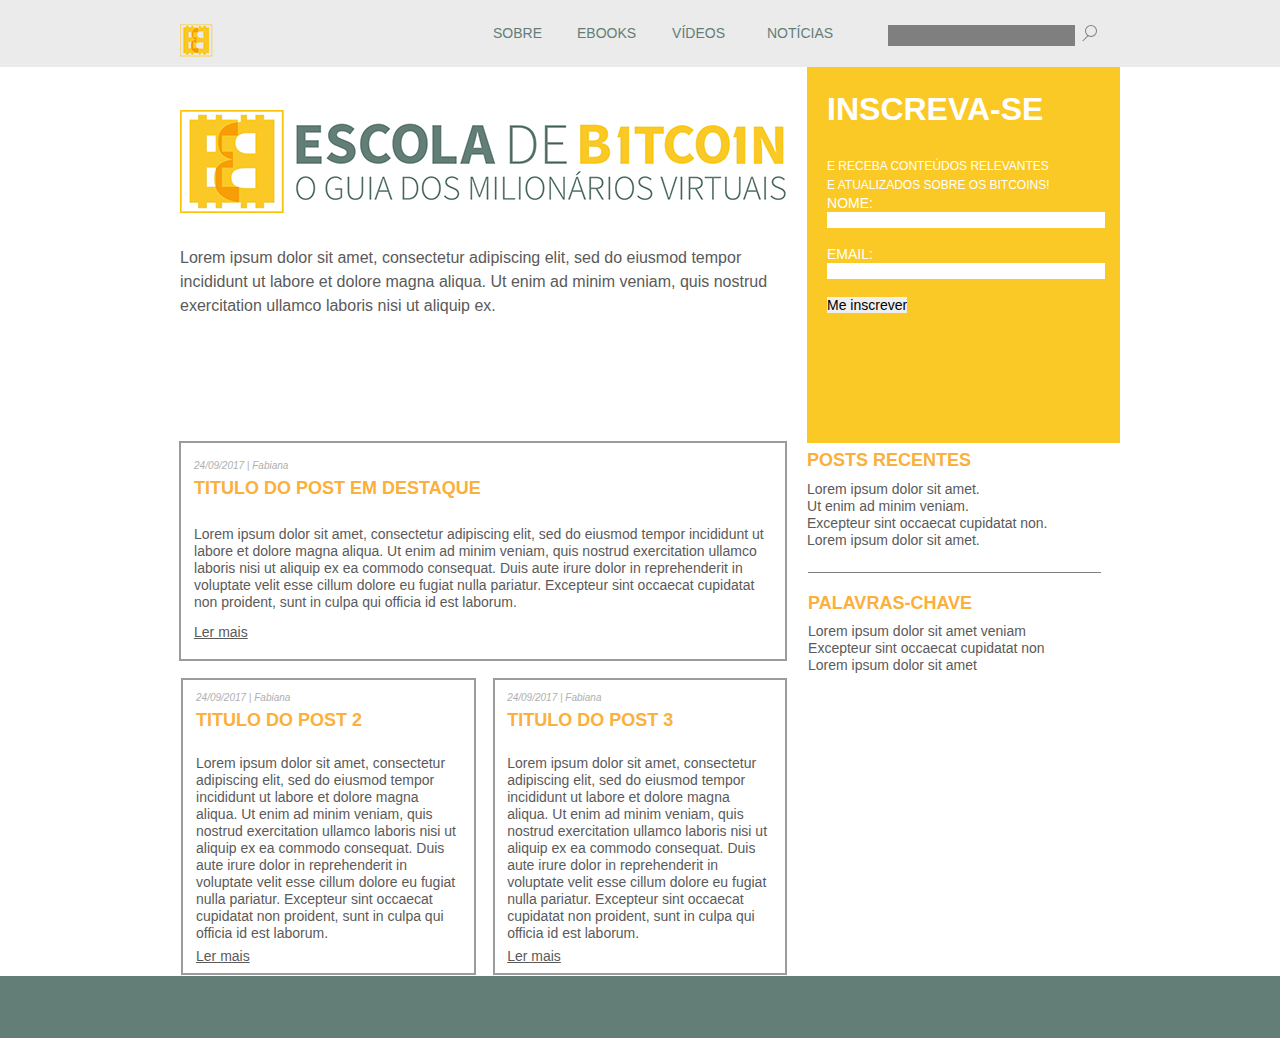
<file: BlogEBC/index.html>
<!DOCTYPE html>
<html class="nojs html css_verticalspacer" lang="pt-BR">
 <head>
	<!-- Global Site Tag (gtag.js) - Google Analytics -->
	<script async src="https://www.googletagmanager.com/gtag/js?id=UA-107074024-1"></script>
    <meta name="google-site-verification" content="7P2zXQO9Pm2L_CWN7TPDsuuoQyykrKu8vfrDZNDxrGw" /> 
  <meta http-equiv="Content-type" content="text/html;charset=UTF-8"/>
  <meta name="generator" content="2015.2.1.352"/>
  <meta name="viewport" content="width=device-width, initial-scale=1.0"/>
  
  <script type="text/javascript">
   // Redirect to phone/tablet as necessary
(function(a,b,c){var d=function(){if(navigator.maxTouchPoints>1)return!0;if(window.matchMedia&&window.matchMedia("(-moz-touch-enabled)").matches)return!0;for(var a=["Webkit","Moz","O","ms","Khtml"],b=0,c=a.length;b<c;b++){var f=a[b]+"MaxTouchPoints";if(f in navigator&&navigator[f])return!0}try{return document.createEvent("TouchEvent"),!0}catch(d){}return!1}(),g=function(a){a+="=";for(var b=document.cookie.split(";"),c=0;c<b.length;c++){for(var f=b[c];f.charAt(0)==" ";)f=f.substring(1,f.length);if(f.indexOf(a)==
0)return f.substring(a.length,f.length)}return null};if(g("inbrowserediting")!="true"){var f,g=g("devicelock");g=="phone"&&c?f=c:g=="tablet"&&b&&(f=b);if(g!=a&&!f)if(window.matchMedia)window.matchMedia("(max-device-width: 415px)").matches&&c?f=c:window.matchMedia("(max-device-width: 960px)").matches&&b&&d&&(f=b);else{var a=Math.min(screen.width,screen.height)/(window.devicePixelRatio||1),g=window.screen.systemXDPI||0,i=window.screen.systemYDPI||0,g=g>0&&i>0?Math.min(screen.width/g,screen.height/i):
0;(a<=370||g!=0&&g<=3)&&c?f=c:a<=960&&b&&d&&(f=b)}if(f)document.location=f+(document.location.search||"")+(document.location.hash||""),document.write('<style type="text/css">body {visibility:hidden}</style>')}})("desktop","","phone/index.html");

// Update the 'nojs'/'js' class on the html node
document.documentElement.className = document.documentElement.className.replace(/\bnojs\b/g, 'js');

// Check that all required assets are uploaded and up-to-date
if(typeof Muse == "undefined") window.Muse = {}; window.Muse.assets = {"required":["jquery-1.8.3.min.js", "museutils.js", "museconfig.js", "jquery.watch.js", "require.js", "index.css"], "outOfDate":[]};
</script>
  
  <link media="only screen and (max-width: 370px)" rel="alternate" href="http://escoladebitcoin.com.br/phone/index.html"/>
  <title>Home</title>
  <!-- CSS -->
  <link rel="stylesheet" type="text/css" href="css/site_global.css?crc=3916556066"/>
  <link rel="stylesheet" type="text/css" href="css/master_a-master.css?crc=58252900"/>
  <link rel="stylesheet" type="text/css" href="css/index.css?crc=405662877" id="pagesheet"/>
   </head>
 <body>

  <!--HTML Widget code-->
  
<div id="fb-root"></div>
<script>
(function(d, s, id) {
  var js, fjs = d.getElementsByTagName(s)[0];
  if (d.getElementById(id)) return;
  js = d.createElement(s); js.id = id;
  js.src = "//connect.facebook.net/pt_BR/all.js#xfbml=1";
  fjs.parentNode.insertBefore(js, fjs);
}(document, 'script', 'facebook-jssdk'));
</script>

  
  <div class="clearfix borderbox" id="page"><!-- column -->
   <div class="position_content" id="page_position_content">
    <div class="clearfix colelem" id="pu135"><!-- group -->
     <div class="browser_width grpelem" id="u135-bw">
      <div id="u135"><!-- group -->
       <div class="clearfix" id="u135_align_to_page">
        <a class="nonblock nontext clip_frame grpelem" id="u250" href="phone/index.html?devicelock=phone"><!-- image --><img class="block" id="u250_img" src="images/simbolo_ebc.png?crc=164775732" alt="" data-image-width="34" data-image-height="35"/></a>
        <a class="nonblock nontext clearfix grpelem" id="u862-4" href="sobre.html"><!-- content --><p>Sobre</p></a>
        <a class="nonblock nontext clearfix grpelem" id="u863-4" href="ebooks.html"><!-- content --><p>ebooks</p></a>
        <a class="nonblock nontext clearfix grpelem" id="u864-4" href="videos.html"><!-- content --><p>vÍdeos</p></a>
        <a class="nonblock nontext clearfix grpelem" id="u865-4" href="noticias.html"><!-- content --><p>notÍcias</p></a>
        <div class="grpelem" id="u187"><!-- simple frame --></div>
        <div class="rounded-corners grpelem" id="u188"><!-- simple frame --></div>
       </div>
      </div>
     </div>
     <div class="grpelem" id="u189" data-mu-ie-matrix="progid:DXImageTransform.Microsoft.Matrix(M11=0.7071,M12=-0.7071,M21=0.7071,M22=0.7071,SizingMethod='auto expand')" data-mu-ie-matrix-dx="-3" data-mu-ie-matrix-dy="1"><!-- simple frame --></div>
    </div>
    <div class="clearfix colelem" id="ppu260"><!-- group -->
     <div class="clearfix grpelem" id="pu260"><!-- column -->
      <div class="clip_frame colelem" id="u260"><!-- image -->
       <img class="block" id="u260_img" src="images/logo_ebc_alta.png?crc=428273289" alt="" data-image-width="607" data-image-height="103"/>
      </div>
      <div class="clearfix colelem" id="u270-4"><!-- content -->
       <p>Lorem ipsum dolor sit amet, consectetur adipiscing elit, sed do eiusmod tempor incididunt ut labore et dolore magna aliqua. Ut enim ad minim veniam, quis nostrud exercitation ullamco laboris nisi ut aliquip ex.</p>
      </div>
     </div>
     <div class="clearfix grpelem" id="u181"><!-- group -->
      <div class="clearfix grpelem" id="u183-9"><!-- content -->
       <p id="u183-2">inscreva-se</p>
       <p id="u183-3">&nbsp;</p>
       <p id="u183-5">E Receba conteúdos relevantes</p>
       <p id="u183-7">e atualizados sobre os bitcoins!</p>
       <p>
       <form name="form_news" method="post" action="envia_dados_para_db.php">
       <p><label for="cnome">Nome:</label>
       <input type="text" id="cnome" name="tnome" maxlength="30" size="32">
       </p>
       <br>
       <p><label for="cemail">Email:</label>
       <input type="email" id="cemail" name="temail" maxlength="30" size="32">
       </p>
       <br>
       <p>
       <input type="submit" id="binscricao" value="Me inscrever">
       </p>
       </form>
       </p>
      </div>
     </div>
    </div>
    <div class="clearfix colelem" id="ppu327"><!-- group -->
     <div class="clearfix grpelem" id="pu327"><!-- column -->
      <div class="clearfix colelem" id="u327"><!-- column -->
       <div class="clearfix colelem" id="u274-4"><!-- content -->
        <p>24/09/2017 | Fabiana</p>
       </div>
       <div class="clearfix colelem" id="u277-4"><!-- content -->
        <p>Titulo do post em destaque</p>
       </div>
       <div class="clearfix colelem" id="u285-4"><!-- content -->
        <p>Lorem ipsum dolor sit amet, consectetur adipiscing elit, sed do eiusmod tempor incididunt ut labore et dolore magna aliqua. Ut enim ad minim veniam, quis nostrud exercitation ullamco laboris nisi ut aliquip ex ea commodo consequat. Duis aute irure dolor in reprehenderit in voluptate velit esse cillum dolore eu fugiat nulla pariatur. Excepteur sint occaecat cupidatat non proident, sunt in culpa qui officia id est laborum.</p>
       </div>
       <div class="clearfix colelem" id="u282-4"><!-- content -->
        <p><span id="u282">Ler mais</span></p>
       </div>
      </div>
      <div class="clearfix colelem" id="pu330"><!-- group -->
       <div class="clearfix grpelem" id="u330"><!-- column -->
        <div class="clearfix colelem" id="u273-4"><!-- content -->
         <p>24/09/2017 | Fabiana</p>
        </div>
        <div class="clearfix colelem" id="u276-4"><!-- content -->
         <p>Titulo do post 2</p>
        </div>
        <div class="clearfix colelem" id="u284-4"><!-- content -->
         <p>Lorem ipsum dolor sit amet, consectetur adipiscing elit, sed do eiusmod tempor incididunt ut labore et dolore magna aliqua. Ut enim ad minim veniam, quis nostrud exercitation ullamco laboris nisi ut aliquip ex ea commodo consequat. Duis aute irure dolor in reprehenderit in voluptate velit esse cillum dolore eu fugiat nulla pariatur. Excepteur sint occaecat cupidatat non proident, sunt in culpa qui officia id est laborum.</p>
        </div>
        <div class="clearfix colelem" id="u281-4"><!-- content -->
         <p><span id="u281">Ler mais</span></p>
        </div>
       </div>
       <div class="clearfix grpelem" id="u373"><!-- column -->
        <div class="clearfix colelem" id="u379-4"><!-- content -->
         <p>24/09/2017 | Fabiana</p>
        </div>
        <div class="clearfix colelem" id="u376-4"><!-- content -->
         <p>Titulo do post 3</p>
        </div>
        <div class="clearfix colelem" id="u382-4"><!-- content -->
         <p>Lorem ipsum dolor sit amet, consectetur adipiscing elit, sed do eiusmod tempor incididunt ut labore et dolore magna aliqua. Ut enim ad minim veniam, quis nostrud exercitation ullamco laboris nisi ut aliquip ex ea commodo consequat. Duis aute irure dolor in reprehenderit in voluptate velit esse cillum dolore eu fugiat nulla pariatur. Excepteur sint occaecat cupidatat non proident, sunt in culpa qui officia id est laborum.</p>
        </div>
        <div class="clearfix colelem" id="u385-4"><!-- content -->
         <p><span id="u385">Ler mais</span></p>
        </div>
       </div>
      </div>
     </div>
     <div class="clearfix grpelem" id="pu279-4"><!-- column -->
      <div class="clearfix colelem" id="u279-4"><!-- content -->
       <p>Posts recentes</p>
      </div>
      <div class="clearfix colelem" id="u287-10"><!-- content -->
       <p>Lorem ipsum dolor sit amet.</p>
       <p>Ut enim ad minim veniam.</p>
       <p>Excepteur sint occaecat cupidatat non.</p>
       <p>Lorem ipsum dolor sit amet.</p>
      </div>
      <div class="colelem" id="u290"><!-- simple frame --></div>
      <div class="clearfix colelem" id="u280-4"><!-- content -->
       <p>palavras-chave</p>
      </div>
      <div class="clearfix colelem" id="u288-8"><!-- content -->
       <p>Lorem ipsum dolor sit amet veniam</p>
       <p>Excepteur sint occaecat cupidatat non</p>
       <p>Lorem ipsum dolor sit amet</p>
      </div>
     </div>
    </div>
    <div class="verticalspacer" data-offset-top="931" data-content-above-spacer="934" data-content-below-spacer="63"></div>
    <div class="browser_width colelem" id="u138-bw">
     <div id="u138"><!-- group -->
      <div class="clearfix" id="u138_align_to_page">
       <div class="size_fixed grpelem" id="u139"><!-- custom html -->
        
<div class="fb-like" data-href="http://www.facebook.com/escoladobitcoin" data-send="false" data-width="313" data-show-faces="false" data-colorscheme="light" data-layout="standard" data-action="like"></div>

       </div>
      </div>
     </div>
    </div>
   </div>
  </div>
  <!-- Other scripts -->
  <script type="text/javascript">
   window.Muse.assets.check=function(d){if(!window.Muse.assets.checked){window.Muse.assets.checked=!0;var b={},c=function(a,b){if(window.getComputedStyle){var c=window.getComputedStyle(a,null);return c&&c.getPropertyValue(b)||c&&c[b]||""}if(document.documentElement.currentStyle)return(c=a.currentStyle)&&c[b]||a.style&&a.style[b]||"";return""},a=function(a){if(a.match(/^rgb/))return a=a.replace(/\s+/g,"").match(/([\d\,]+)/gi)[0].split(","),(parseInt(a[0])<<16)+(parseInt(a[1])<<8)+parseInt(a[2]);if(a.match(/^\#/))return parseInt(a.substr(1),
16);return 0},g=function(g){for(var f=document.getElementsByTagName("link"),i=0;i<f.length;i++)if("text/css"==f[i].type){var h=(f[i].href||"").match(/\/?css\/([\w\-]+\.css)\?crc=(\d+)/);if(!h||!h[1]||!h[2])break;b[h[1]]=h[2]}f=document.createElement("div");f.className="version";f.style.cssText="display:none; width:1px; height:1px;";document.getElementsByTagName("body")[0].appendChild(f);for(i=0;i<Muse.assets.required.length;){var h=Muse.assets.required[i],l=h.match(/([\w\-\.]+)\.(\w+)$/),k=l&&l[1]?
l[1]:null,l=l&&l[2]?l[2]:null;switch(l.toLowerCase()){case "css":k=k.replace(/\W/gi,"_").replace(/^([^a-z])/gi,"_$1");f.className+=" "+k;k=a(c(f,"color"));l=a(c(f,"backgroundColor"));k!=0||l!=0?(Muse.assets.required.splice(i,1),"undefined"!=typeof b[h]&&(k!=b[h]>>>24||l!=(b[h]&16777215))&&Muse.assets.outOfDate.push(h)):i++;f.className="version";break;case "js":k.match(/^jquery-[\d\.]+/gi)&&d&&d().jquery=="1.8.3"?Muse.assets.required.splice(i,1):i++;break;default:throw Error("Unsupported file type: "+
l);}}f.parentNode.removeChild(f);if(Muse.assets.outOfDate.length||Muse.assets.required.length)f="Some files on the server may be missing or incorrect. Clear browser cache and try again. If the problem persists please contact website author.",g&&Muse.assets.outOfDate.length&&(f+="\nOut of date: "+Muse.assets.outOfDate.join(",")),g&&Muse.assets.required.length&&(f+="\nMissing: "+Muse.assets.required.join(",")),alert(f)};location&&location.search&&location.search.match&&location.search.match(/muse_debug/gi)?setTimeout(function(){g(!0)},5E3):g()}};
var muse_init=function(){require.config({baseUrl:""});require(["jquery","museutils","whatinput","jquery.watch"],function(d){var $ = d;$(document).ready(function(){try{
window.Muse.assets.check($);/* body */
Muse.Utils.transformMarkupToFixBrowserProblemsPreInit();/* body */
Muse.Utils.prepHyperlinks(true);/* body */
Muse.Utils.resizeHeight('.browser_width');/* resize height */
Muse.Utils.requestAnimationFrame(function() { $('body').addClass('initialized'); });/* mark body as initialized */
Muse.Utils.fullPage('#page');/* 100% height page */
Muse.Utils.showWidgetsWhenReady();/* body */
Muse.Utils.transformMarkupToFixBrowserProblems();/* body */
}catch(b){if(b&&"function"==typeof b.notify?b.notify():Muse.Assert.fail("Error calling selector function: "+b),false)throw b;}})})};

</script>
  <!-- RequireJS script -->
  <script src="scripts/require.js?crc=4108833657" type="text/javascript" async data-main="scripts/museconfig.js?crc=169177150" onload="if (requirejs) requirejs.onError = function(requireType, requireModule) { if (requireType && requireType.toString && requireType.toString().indexOf && 0 <= requireType.toString().indexOf('#scripterror')) window.Muse.assets.check(); }" onerror="window.Muse.assets.check();"></script>
   </body>
</html>
</file>
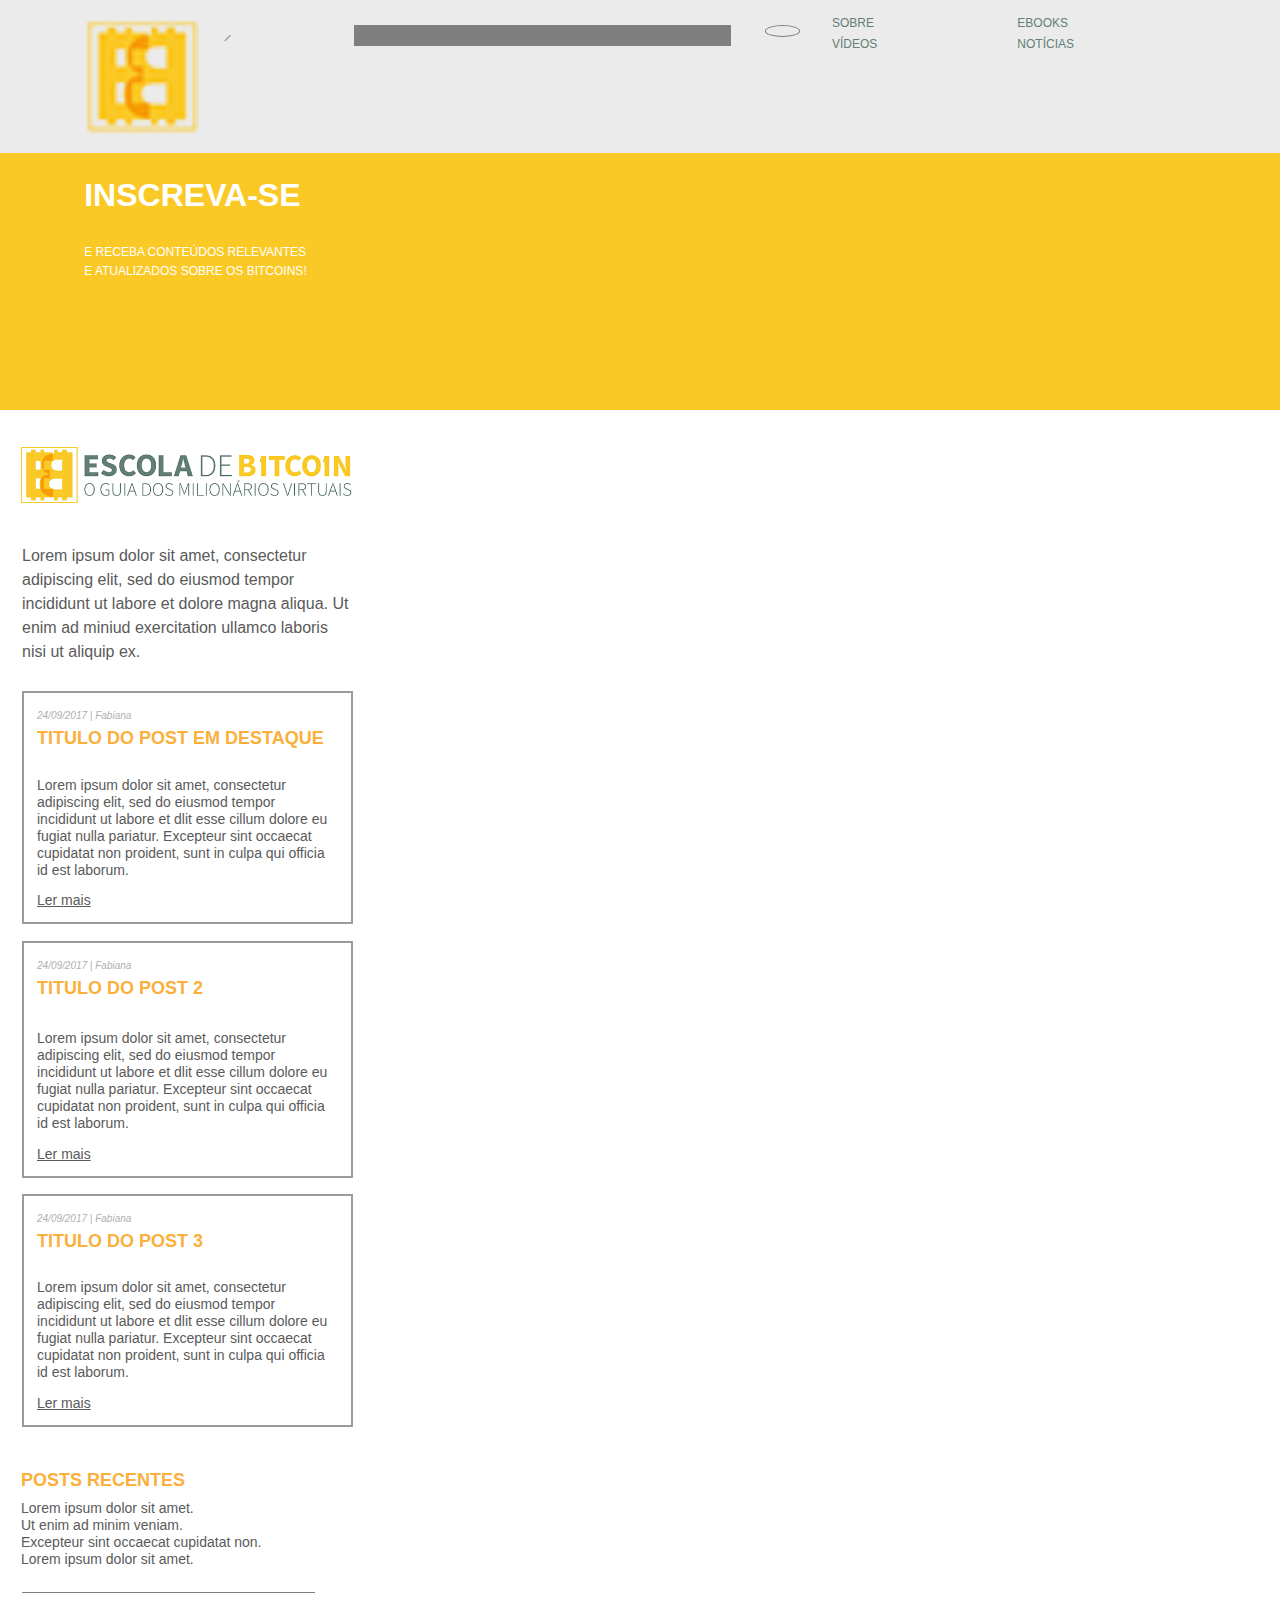
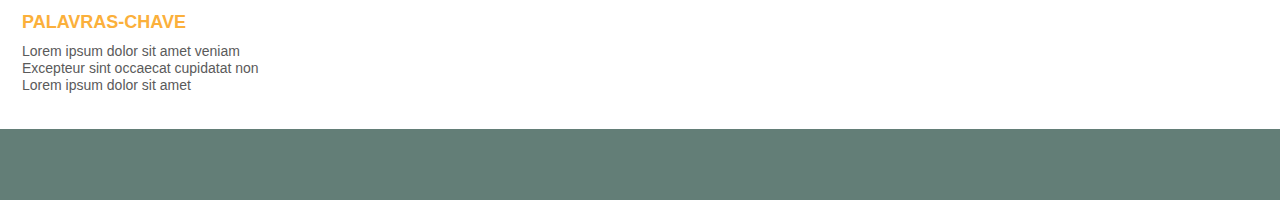
<file: BlogEBC/phone/index.html>
<!DOCTYPE html>
<html class="nojs html css_verticalspacer" lang="pt-BR">
 <head>

  <meta http-equiv="Content-type" content="text/html;charset=UTF-8"/>
  <meta name="generator" content="2015.2.1.352"/>
  <meta name="viewport" content="width=device-width, initial-scale=1.0"/>
  
  <script type="text/javascript">
   // Update the 'nojs'/'js' class on the html node
document.documentElement.className = document.documentElement.className.replace(/\bnojs\b/g, 'js');

// Check that all required assets are uploaded and up-to-date
if(typeof Muse == "undefined") window.Muse = {}; window.Muse.assets = {"required":["jquery-1.8.3.min.js", "museutils.js", "museconfig.js", "jquery.watch.js", "require.js", "index.css"], "outOfDate":[]};
</script>
  
  <link rel="canonical" href="http://escoladebitcoin.com.br/index.html"/>
  <title>Home</title>
  <!-- CSS -->
  <link rel="stylesheet" type="text/css" href="../css/site_global.css?crc=3916556066"/>
  <link rel="stylesheet" type="text/css" href="css/master_a-master.css?crc=155185285"/>
  <link rel="stylesheet" type="text/css" href="css/index.css?crc=226993451" id="pagesheet"/>
   </head>
 <body>

  <!--HTML Widget code-->
  
<div id="fb-root"></div>
<script>
(function(d, s, id) {
  var js, fjs = d.getElementsByTagName(s)[0];
  if (d.getElementById(id)) return;
  js = d.createElement(s); js.id = id;
  js.src = "//connect.facebook.net/pt_BR/all.js#xfbml=1";
  fjs.parentNode.insertBefore(js, fjs);
}(document, 'script', 'facebook-jssdk'));
</script>

  
  <div class="clearfix borderbox" id="page"><!-- column -->
   <div class="position_content" id="page_position_content">
    <div class="clearfix colelem" id="pu989"><!-- group -->
     <div class="browser_width grpelem" id="u989-bw">
      <div class="clearfix" id="u989"><!-- group -->
       <a class="nonblock nontext MuseLinkActive clip_frame grpelem" id="u997" href="index.html"><!-- image --><img class="block" id="u997_img" src="../images/simbolo_ebc.png?crc=164775732" alt="" data-image-width="34" data-image-height="35"/></a>
       <div class="grpelem" id="u994"><!-- simple frame --></div>
       <div class="rounded-corners grpelem" id="u995"><!-- simple frame --></div>
       <div class="clearfix grpelem" id="pu897-4"><!-- column -->
        <a class="nonblock nontext clearfix colelem" id="u897-4" href="../sobre.html?devicelock=desktop"><!-- content --><p>Sobre</p></a>
        <a class="nonblock nontext clearfix colelem" id="u899-4" href="../videos.html?devicelock=desktop"><!-- content --><p>vÍdeos</p></a>
       </div>
       <div class="clearfix grpelem" id="pu898-4"><!-- column -->
        <a class="nonblock nontext clearfix colelem" id="u898-4" href="../ebooks.html?devicelock=desktop"><!-- content --><p>ebooks</p></a>
        <a class="nonblock nontext clearfix colelem" id="u900-4" href="../noticias.html?devicelock=desktop"><!-- content --><p>notÍcias</p></a>
       </div>
      </div>
     </div>
     <div class="grpelem" id="u996" data-mu-ie-matrix="progid:DXImageTransform.Microsoft.Matrix(M11=0.7071,M12=-0.7071,M21=0.7071,M22=0.7071,SizingMethod='auto expand')" data-mu-ie-matrix-dx="-3" data-mu-ie-matrix-dy="1"><!-- simple frame --></div>
    </div>
    <div class="browser_width colelem" id="u992-bw">
     <div class="clearfix" id="u992"><!-- group -->
      <div class="clearfix grpelem" id="u993-9"><!-- content -->
       <p id="u993-2">inscreva-se</p>
       <p id="u993-3">&nbsp;</p>
       <p id="u993-5">E Receba conteúdos relevantes</p>
       <p id="u993-7">e atualizados sobre os bitcoins!</p>
      </div>
     </div>
    </div>
    <div class="clip_frame colelem" id="u877"><!-- image -->
     <img class="block" id="u877_img" src="../images/logo_ebc_alta.png?crc=428273289" alt="" data-image-width="331" data-image-height="56"/>
    </div>
    <div class="clearfix colelem" id="u879-4"><!-- content -->
     <p>Lorem ipsum dolor sit amet, consectetur adipiscing elit, sed do eiusmod tempor incididunt ut labore et dolore magna aliqua. Ut enim ad miniud exercitation ullamco laboris nisi ut aliquip ex.</p>
    </div>
    <div class="clearfix colelem" id="u874"><!-- column -->
     <div class="clearfix colelem" id="u882-4"><!-- content -->
      <p>24/09/2017 | Fabiana</p>
     </div>
     <div class="clearfix colelem" id="u885-4"><!-- content -->
      <p>Titulo do post em destaque</p>
     </div>
     <div class="clearfix colelem" id="u893-4"><!-- content -->
      <p>Lorem ipsum dolor sit amet, consectetur adipiscing elit, sed do eiusmod tempor incididunt ut labore et dlit esse cillum dolore eu fugiat nulla pariatur. Excepteur sint occaecat cupidatat non proident, sunt in culpa qui officia id est laborum.</p>
     </div>
     <div class="clearfix colelem" id="u890-4"><!-- content -->
      <p><span id="u890">Ler mais</span></p>
     </div>
    </div>
    <div class="clearfix colelem" id="u986"><!-- group -->
     <div class="clearfix grpelem" id="u959"><!-- column -->
      <div class="clearfix colelem" id="u962-4"><!-- content -->
       <p>24/09/2017 | Fabiana</p>
      </div>
      <div class="clearfix colelem" id="u956-4"><!-- content -->
       <p>Titulo do post 2</p>
      </div>
      <div class="clearfix colelem" id="u965-4"><!-- content -->
       <p>Lorem ipsum dolor sit amet, consectetur adipiscing elit, sed do eiusmod tempor incididunt ut labore et dlit esse cillum dolore eu fugiat nulla pariatur. Excepteur sint occaecat cupidatat non proident, sunt in culpa qui officia id est laborum.</p>
      </div>
      <div class="clearfix colelem" id="u968-4"><!-- content -->
       <p><span id="u968">Ler mais</span></p>
      </div>
     </div>
    </div>
    <div class="clearfix colelem" id="u971"><!-- column -->
     <div class="clearfix colelem" id="u977-4"><!-- content -->
      <p>24/09/2017 | Fabiana</p>
     </div>
     <div class="clearfix colelem" id="u974-4"><!-- content -->
      <p>Titulo do post 3</p>
     </div>
     <div class="clearfix colelem" id="u980-4"><!-- content -->
      <p>Lorem ipsum dolor sit amet, consectetur adipiscing elit, sed do eiusmod tempor incididunt ut labore et dlit esse cillum dolore eu fugiat nulla pariatur. Excepteur sint occaecat cupidatat non proident, sunt in culpa qui officia id est laborum.</p>
     </div>
     <div class="clearfix colelem" id="u983-4"><!-- content -->
      <p><span id="u983">Ler mais</span></p>
     </div>
    </div>
    <div class="clearfix colelem" id="u886-4"><!-- content -->
     <p>Posts recentes</p>
    </div>
    <div class="clearfix colelem" id="u894-10"><!-- content -->
     <p>Lorem ipsum dolor sit amet.</p>
     <p>Ut enim ad minim veniam.</p>
     <p>Excepteur sint occaecat cupidatat non.</p>
     <p>Lorem ipsum dolor sit amet.</p>
    </div>
    <div class="colelem" id="u896"><!-- simple frame --></div>
    <div class="clearfix colelem" id="u887-4"><!-- content -->
     <p>palavras-chave</p>
    </div>
    <div class="clearfix colelem" id="u895-8"><!-- content -->
     <p>Lorem ipsum dolor sit amet veniam</p>
     <p>Excepteur sint occaecat cupidatat non</p>
     <p>Lorem ipsum dolor sit amet</p>
    </div>
    <div class="verticalspacer" data-offset-top="1647" data-content-above-spacer="1646" data-content-below-spacer="71"></div>
    <div class="browser_width colelem" id="u990-bw">
     <div class="clearfix" id="u990"><!-- group -->
      <div class="size_fixed grpelem" id="u991"><!-- custom html -->
       
<div class="fb-like" data-href="http://www.facebook.com/escoladobitcoin" data-send="false" data-width="313" data-show-faces="false" data-colorscheme="light" data-layout="standard" data-action="like"></div>

      </div>
     </div>
    </div>
   </div>
  </div>
  <!-- Other scripts -->
  <script type="text/javascript">
   window.Muse.assets.check=function(d){if(!window.Muse.assets.checked){window.Muse.assets.checked=!0;var b={},c=function(a,b){if(window.getComputedStyle){var c=window.getComputedStyle(a,null);return c&&c.getPropertyValue(b)||c&&c[b]||""}if(document.documentElement.currentStyle)return(c=a.currentStyle)&&c[b]||a.style&&a.style[b]||"";return""},a=function(a){if(a.match(/^rgb/))return a=a.replace(/\s+/g,"").match(/([\d\,]+)/gi)[0].split(","),(parseInt(a[0])<<16)+(parseInt(a[1])<<8)+parseInt(a[2]);if(a.match(/^\#/))return parseInt(a.substr(1),
16);return 0},g=function(g){for(var f=document.getElementsByTagName("link"),i=0;i<f.length;i++)if("text/css"==f[i].type){var h=(f[i].href||"").match(/\/?css\/([\w\-]+\.css)\?crc=(\d+)/);if(!h||!h[1]||!h[2])break;b[h[1]]=h[2]}f=document.createElement("div");f.className="version";f.style.cssText="display:none; width:1px; height:1px;";document.getElementsByTagName("body")[0].appendChild(f);for(i=0;i<Muse.assets.required.length;){var h=Muse.assets.required[i],l=h.match(/([\w\-\.]+)\.(\w+)$/),k=l&&l[1]?
l[1]:null,l=l&&l[2]?l[2]:null;switch(l.toLowerCase()){case "css":k=k.replace(/\W/gi,"_").replace(/^([^a-z])/gi,"_$1");f.className+=" "+k;k=a(c(f,"color"));l=a(c(f,"backgroundColor"));k!=0||l!=0?(Muse.assets.required.splice(i,1),"undefined"!=typeof b[h]&&(k!=b[h]>>>24||l!=(b[h]&16777215))&&Muse.assets.outOfDate.push(h)):i++;f.className="version";break;case "js":k.match(/^jquery-[\d\.]+/gi)&&d&&d().jquery=="1.8.3"?Muse.assets.required.splice(i,1):i++;break;default:throw Error("Unsupported file type: "+
l);}}f.parentNode.removeChild(f);if(Muse.assets.outOfDate.length||Muse.assets.required.length)f="Some files on the server may be missing or incorrect. Clear browser cache and try again. If the problem persists please contact website author.",g&&Muse.assets.outOfDate.length&&(f+="\nOut of date: "+Muse.assets.outOfDate.join(",")),g&&Muse.assets.required.length&&(f+="\nMissing: "+Muse.assets.required.join(",")),alert(f)};location&&location.search&&location.search.match&&location.search.match(/muse_debug/gi)?setTimeout(function(){g(!0)},5E3):g()}};
var muse_init=function(){require.config({baseUrl:"../"});require(["jquery","museutils","whatinput","jquery.watch"],function(d){var $ = d;$(document).ready(function(){try{
window.Muse.assets.check($);/* body */
Muse.Utils.transformMarkupToFixBrowserProblemsPreInit();/* body */
Muse.Utils.prepHyperlinks(true);/* body */
Muse.Utils.resizeHeight('.browser_width');/* resize height */
Muse.Utils.requestAnimationFrame(function() { $('body').addClass('initialized'); });/* mark body as initialized */
Muse.Utils.fullPage('#page');/* 100% height page */
Muse.Utils.showWidgetsWhenReady();/* body */
Muse.Utils.transformMarkupToFixBrowserProblems();/* body */
}catch(b){if(b&&"function"==typeof b.notify?b.notify():Muse.Assert.fail("Error calling selector function: "+b),false)throw b;}})})};

</script>
  <!-- RequireJS script -->
  <script src="../scripts/require.js?crc=4108833657" type="text/javascript" async data-main="../scripts/museconfig.js?crc=169177150" onload="if (requirejs) requirejs.onError = function(requireType, requireModule) { if (requireType && requireType.toString && requireType.toString().indexOf && 0 <= requireType.toString().indexOf('#scripterror')) window.Muse.assets.check(); }" onerror="window.Muse.assets.check();"></script>
   </body>
</html>
</file>
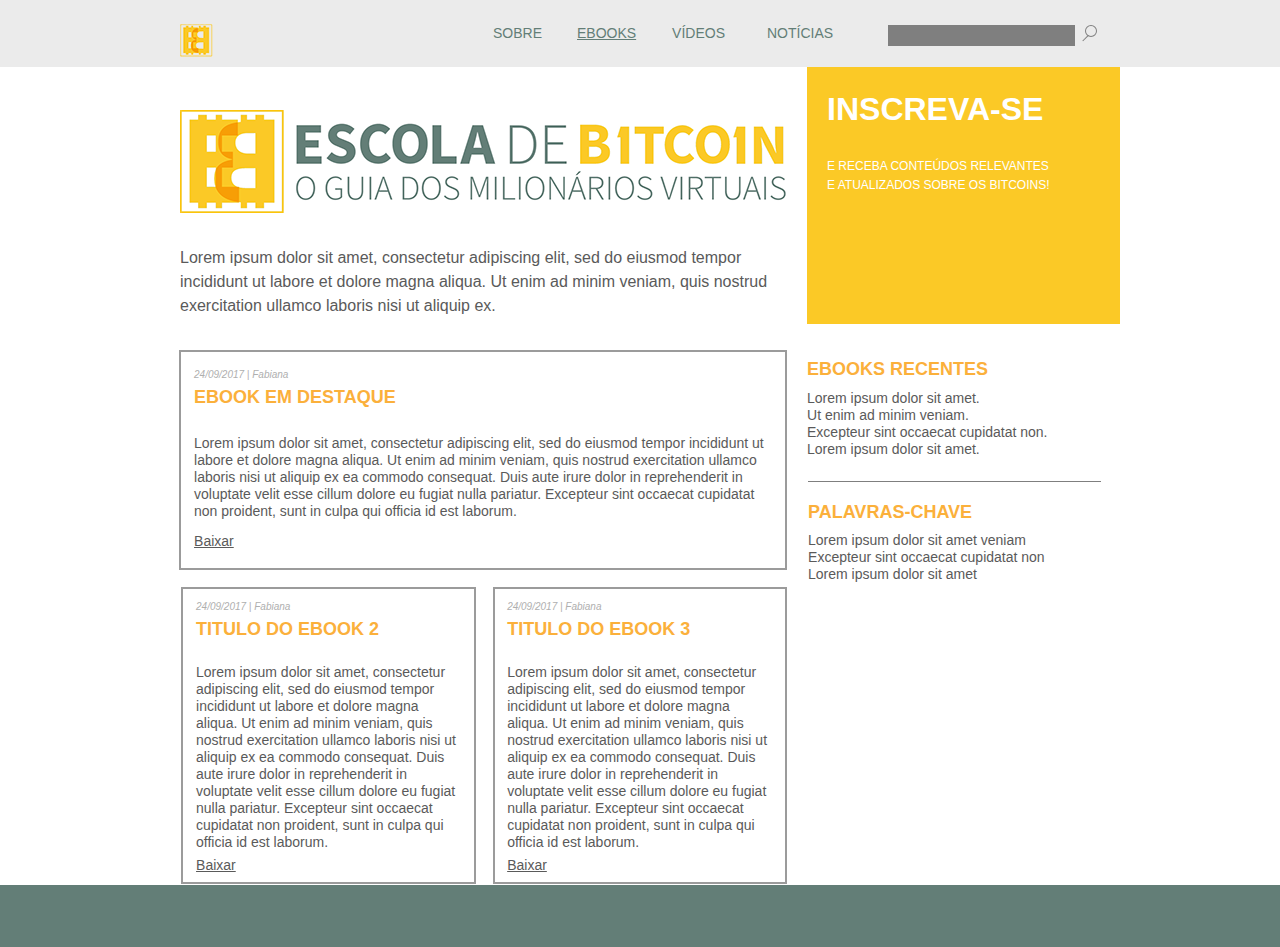
<file: BlogEBC/ebooks.html>
<!DOCTYPE html>
<html class="nojs html css_verticalspacer" lang="pt-BR">
 <head>

  <meta http-equiv="Content-type" content="text/html;charset=UTF-8"/>
  <meta name="generator" content="2015.2.1.352"/>
  <meta name="viewport" content="width=device-width, initial-scale=1.0"/>
  
  <script type="text/javascript">
   // Redirect to phone/tablet as necessary
(function(a,b,c){var d=function(){if(navigator.maxTouchPoints>1)return!0;if(window.matchMedia&&window.matchMedia("(-moz-touch-enabled)").matches)return!0;for(var a=["Webkit","Moz","O","ms","Khtml"],b=0,c=a.length;b<c;b++){var f=a[b]+"MaxTouchPoints";if(f in navigator&&navigator[f])return!0}try{return document.createEvent("TouchEvent"),!0}catch(d){}return!1}(),g=function(a){a+="=";for(var b=document.cookie.split(";"),c=0;c<b.length;c++){for(var f=b[c];f.charAt(0)==" ";)f=f.substring(1,f.length);if(f.indexOf(a)==
0)return f.substring(a.length,f.length)}return null};if(g("inbrowserediting")!="true"){var f,g=g("devicelock");g=="phone"&&c?f=c:g=="tablet"&&b&&(f=b);if(g!=a&&!f)if(window.matchMedia)window.matchMedia("(max-device-width: 415px)").matches&&c?f=c:window.matchMedia("(max-device-width: 960px)").matches&&b&&d&&(f=b);else{var a=Math.min(screen.width,screen.height)/(window.devicePixelRatio||1),g=window.screen.systemXDPI||0,i=window.screen.systemYDPI||0,g=g>0&&i>0?Math.min(screen.width/g,screen.height/i):
0;(a<=370||g!=0&&g<=3)&&c?f=c:a<=960&&b&&d&&(f=b)}if(f)document.location=f+(document.location.search||"")+(document.location.hash||""),document.write('<style type="text/css">body {visibility:hidden}</style>')}})("desktop","","phone/ebooks.html");

// Update the 'nojs'/'js' class on the html node
document.documentElement.className = document.documentElement.className.replace(/\bnojs\b/g, 'js');

// Check that all required assets are uploaded and up-to-date
if(typeof Muse == "undefined") window.Muse = {}; window.Muse.assets = {"required":["jquery-1.8.3.min.js", "museutils.js", "museconfig.js", "jquery.watch.js", "require.js", "ebooks.css"], "outOfDate":[]};
</script>
  
  <link media="only screen and (max-width: 370px)" rel="alternate" href="http://escoladebitcoin.com.br/phone/ebooks.html"/>
  <title>Ebooks</title>
  <!-- CSS -->
  <link rel="stylesheet" type="text/css" href="css/site_global.css?crc=3916556066"/>
  <link rel="stylesheet" type="text/css" href="css/master_a-master.css?crc=58252900"/>
  <link rel="stylesheet" type="text/css" href="css/ebooks.css?crc=174264390" id="pagesheet"/>
   </head>
 <body>

  <!--HTML Widget code-->
  
<div id="fb-root"></div>
<script>
(function(d, s, id) {
  var js, fjs = d.getElementsByTagName(s)[0];
  if (d.getElementById(id)) return;
  js = d.createElement(s); js.id = id;
  js.src = "//connect.facebook.net/pt_BR/all.js#xfbml=1";
  fjs.parentNode.insertBefore(js, fjs);
}(document, 'script', 'facebook-jssdk'));
</script>

  
  <div class="clearfix borderbox" id="page"><!-- column -->
   <div class="position_content" id="page_position_content">
    <div class="clearfix colelem" id="pu135"><!-- group -->
     <div class="browser_width grpelem" id="u135-bw">
      <div id="u135"><!-- group -->
       <div class="clearfix" id="u135_align_to_page">
        <a class="nonblock nontext clip_frame grpelem" id="u250" href="phone/index.html?devicelock=phone"><!-- image --><img class="block" id="u250_img" src="images/simbolo_ebc.png?crc=164775732" alt="" data-image-width="34" data-image-height="35"/></a>
        <a class="nonblock nontext clearfix grpelem" id="u814-4" href="sobre.html"><!-- content --><p>Sobre</p></a>
        <a class="nonblock nontext MuseLinkActive clearfix grpelem" id="u815-4" href="ebooks.html"><!-- content --><p>ebooks</p></a>
        <a class="nonblock nontext clearfix grpelem" id="u816-4" href="videos.html"><!-- content --><p>vÍdeos</p></a>
        <a class="nonblock nontext clearfix grpelem" id="u817-4" href="noticias.html"><!-- content --><p>notÍcias</p></a>
        <div class="grpelem" id="u187"><!-- simple frame --></div>
        <div class="grpelem" id="u188"><!-- simple frame --></div>
       </div>
      </div>
     </div>
     <div class="grpelem" id="u189" data-mu-ie-matrix="progid:DXImageTransform.Microsoft.Matrix(M11=0.7071,M12=-0.7071,M21=0.7071,M22=0.7071,SizingMethod='auto expand')" data-mu-ie-matrix-dx="-3" data-mu-ie-matrix-dy="1"><!-- simple frame --></div>
    </div>
    <div class="clearfix colelem" id="ppu584"><!-- group -->
     <div class="clearfix grpelem" id="pu584"><!-- column -->
      <div class="clip_frame colelem" id="u584"><!-- image -->
       <img class="block" id="u584_img" src="images/logo_ebc_alta.png?crc=428273289" alt="" data-image-width="607" data-image-height="103"/>
      </div>
      <div class="clearfix colelem" id="u591-4"><!-- content -->
       <p>Lorem ipsum dolor sit amet, consectetur adipiscing elit, sed do eiusmod tempor incididunt ut labore et dolore magna aliqua. Ut enim ad minim veniam, quis nostrud exercitation ullamco laboris nisi ut aliquip ex.</p>
      </div>
     </div>
     <div class="clearfix grpelem" id="u181"><!-- group -->
      <div class="clearfix grpelem" id="u183-9"><!-- content -->
       <p id="u183-2">inscreva-se</p>
       <p id="u183-3">&nbsp;</p>
       <p id="u183-5">E Receba conteúdos relevantes</p>
       <p id="u183-7">e atualizados sobre os bitcoins!</p>
      </div>
     </div>
    </div>
    <div class="clearfix colelem" id="ppu579"><!-- group -->
     <div class="clearfix grpelem" id="pu579"><!-- column -->
      <div class="clearfix colelem" id="u579"><!-- column -->
       <div class="clearfix colelem" id="u573-4"><!-- content -->
        <p>24/09/2017 | Fabiana</p>
       </div>
       <div class="clearfix colelem" id="u586-4"><!-- content -->
        <p>ebook em destaque</p>
       </div>
       <div class="clearfix colelem" id="u588-4"><!-- content -->
        <p>Lorem ipsum dolor sit amet, consectetur adipiscing elit, sed do eiusmod tempor incididunt ut labore et dolore magna aliqua. Ut enim ad minim veniam, quis nostrud exercitation ullamco laboris nisi ut aliquip ex ea commodo consequat. Duis aute irure dolor in reprehenderit in voluptate velit esse cillum dolore eu fugiat nulla pariatur. Excepteur sint occaecat cupidatat non proident, sunt in culpa qui officia id est laborum.</p>
       </div>
       <div class="clearfix colelem" id="u575-4"><!-- content -->
        <p><span id="u575">Baixar</span></p>
       </div>
      </div>
      <div class="clearfix colelem" id="pu570"><!-- group -->
       <div class="clearfix grpelem" id="u570"><!-- column -->
        <div class="clearfix colelem" id="u578-4"><!-- content -->
         <p>24/09/2017 | Fabiana</p>
        </div>
        <div class="clearfix colelem" id="u590-4"><!-- content -->
         <p>Titulo do ebook 2</p>
        </div>
        <div class="clearfix colelem" id="u589-4"><!-- content -->
         <p>Lorem ipsum dolor sit amet, consectetur adipiscing elit, sed do eiusmod tempor incididunt ut labore et dolore magna aliqua. Ut enim ad minim veniam, quis nostrud exercitation ullamco laboris nisi ut aliquip ex ea commodo consequat. Duis aute irure dolor in reprehenderit in voluptate velit esse cillum dolore eu fugiat nulla pariatur. Excepteur sint occaecat cupidatat non proident, sunt in culpa qui officia id est laborum.</p>
        </div>
        <div class="clearfix colelem" id="u576-4"><!-- content -->
         <p><span id="u576">Baixar</span></p>
        </div>
       </div>
       <div class="clearfix grpelem" id="u569"><!-- column -->
        <div class="clearfix colelem" id="u572-4"><!-- content -->
         <p>24/09/2017 | Fabiana</p>
        </div>
        <div class="clearfix colelem" id="u577-4"><!-- content -->
         <p>Titulo do ebook 3</p>
        </div>
        <div class="clearfix colelem" id="u582-4"><!-- content -->
         <p>Lorem ipsum dolor sit amet, consectetur adipiscing elit, sed do eiusmod tempor incididunt ut labore et dolore magna aliqua. Ut enim ad minim veniam, quis nostrud exercitation ullamco laboris nisi ut aliquip ex ea commodo consequat. Duis aute irure dolor in reprehenderit in voluptate velit esse cillum dolore eu fugiat nulla pariatur. Excepteur sint occaecat cupidatat non proident, sunt in culpa qui officia id est laborum.</p>
        </div>
        <div class="clearfix colelem" id="u574-4"><!-- content -->
         <p><span id="u574">Baixar</span></p>
        </div>
       </div>
      </div>
     </div>
     <div class="clearfix grpelem" id="pu571-4"><!-- column -->
      <div class="clearfix colelem" id="u571-4"><!-- content -->
       <p>ebooks recentes</p>
      </div>
      <div class="clearfix colelem" id="u587-10"><!-- content -->
       <p>Lorem ipsum dolor sit amet.</p>
       <p>Ut enim ad minim veniam.</p>
       <p>Excepteur sint occaecat cupidatat non.</p>
       <p>Lorem ipsum dolor sit amet.</p>
      </div>
      <div class="colelem" id="u583"><!-- simple frame --></div>
      <div class="clearfix colelem" id="u580-4"><!-- content -->
       <p>palavras-chave</p>
      </div>
      <div class="clearfix colelem" id="u581-8"><!-- content -->
       <p>Lorem ipsum dolor sit amet veniam</p>
       <p>Excepteur sint occaecat cupidatat non</p>
       <p>Lorem ipsum dolor sit amet</p>
      </div>
     </div>
    </div>
    <div class="verticalspacer" data-offset-top="931" data-content-above-spacer="934" data-content-below-spacer="63"></div>
    <div class="browser_width colelem" id="u138-bw">
     <div id="u138"><!-- group -->
      <div class="clearfix" id="u138_align_to_page">
       <div class="size_fixed grpelem" id="u139"><!-- custom html -->
        
<div class="fb-like" data-href="http://www.facebook.com/escoladobitcoin" data-send="false" data-width="313" data-show-faces="false" data-colorscheme="light" data-layout="standard" data-action="like"></div>

       </div>
      </div>
     </div>
    </div>
   </div>
  </div>
  <!-- Other scripts -->
  <script type="text/javascript">
   window.Muse.assets.check=function(d){if(!window.Muse.assets.checked){window.Muse.assets.checked=!0;var b={},c=function(a,b){if(window.getComputedStyle){var c=window.getComputedStyle(a,null);return c&&c.getPropertyValue(b)||c&&c[b]||""}if(document.documentElement.currentStyle)return(c=a.currentStyle)&&c[b]||a.style&&a.style[b]||"";return""},a=function(a){if(a.match(/^rgb/))return a=a.replace(/\s+/g,"").match(/([\d\,]+)/gi)[0].split(","),(parseInt(a[0])<<16)+(parseInt(a[1])<<8)+parseInt(a[2]);if(a.match(/^\#/))return parseInt(a.substr(1),
16);return 0},g=function(g){for(var f=document.getElementsByTagName("link"),i=0;i<f.length;i++)if("text/css"==f[i].type){var h=(f[i].href||"").match(/\/?css\/([\w\-]+\.css)\?crc=(\d+)/);if(!h||!h[1]||!h[2])break;b[h[1]]=h[2]}f=document.createElement("div");f.className="version";f.style.cssText="display:none; width:1px; height:1px;";document.getElementsByTagName("body")[0].appendChild(f);for(i=0;i<Muse.assets.required.length;){var h=Muse.assets.required[i],l=h.match(/([\w\-\.]+)\.(\w+)$/),k=l&&l[1]?
l[1]:null,l=l&&l[2]?l[2]:null;switch(l.toLowerCase()){case "css":k=k.replace(/\W/gi,"_").replace(/^([^a-z])/gi,"_$1");f.className+=" "+k;k=a(c(f,"color"));l=a(c(f,"backgroundColor"));k!=0||l!=0?(Muse.assets.required.splice(i,1),"undefined"!=typeof b[h]&&(k!=b[h]>>>24||l!=(b[h]&16777215))&&Muse.assets.outOfDate.push(h)):i++;f.className="version";break;case "js":k.match(/^jquery-[\d\.]+/gi)&&d&&d().jquery=="1.8.3"?Muse.assets.required.splice(i,1):i++;break;default:throw Error("Unsupported file type: "+
l);}}f.parentNode.removeChild(f);if(Muse.assets.outOfDate.length||Muse.assets.required.length)f="Some files on the server may be missing or incorrect. Clear browser cache and try again. If the problem persists please contact website author.",g&&Muse.assets.outOfDate.length&&(f+="\nOut of date: "+Muse.assets.outOfDate.join(",")),g&&Muse.assets.required.length&&(f+="\nMissing: "+Muse.assets.required.join(",")),alert(f)};location&&location.search&&location.search.match&&location.search.match(/muse_debug/gi)?setTimeout(function(){g(!0)},5E3):g()}};
var muse_init=function(){require.config({baseUrl:""});require(["jquery","museutils","whatinput","jquery.watch"],function(d){var $ = d;$(document).ready(function(){try{
window.Muse.assets.check($);/* body */
Muse.Utils.transformMarkupToFixBrowserProblemsPreInit();/* body */
Muse.Utils.prepHyperlinks(true);/* body */
Muse.Utils.resizeHeight('.browser_width');/* resize height */
Muse.Utils.requestAnimationFrame(function() { $('body').addClass('initialized'); });/* mark body as initialized */
Muse.Utils.fullPage('#page');/* 100% height page */
Muse.Utils.showWidgetsWhenReady();/* body */
Muse.Utils.transformMarkupToFixBrowserProblems();/* body */
}catch(b){if(b&&"function"==typeof b.notify?b.notify():Muse.Assert.fail("Error calling selector function: "+b),false)throw b;}})})};

</script>
  <!-- RequireJS script -->
  <script src="scripts/require.js?crc=4108833657" type="text/javascript" async data-main="scripts/museconfig.js?crc=169177150" onload="if (requirejs) requirejs.onError = function(requireType, requireModule) { if (requireType && requireType.toString && requireType.toString().indexOf && 0 <= requireType.toString().indexOf('#scripterror')) window.Muse.assets.check(); }" onerror="window.Muse.assets.check();"></script>
   </body>
</html>
</file>
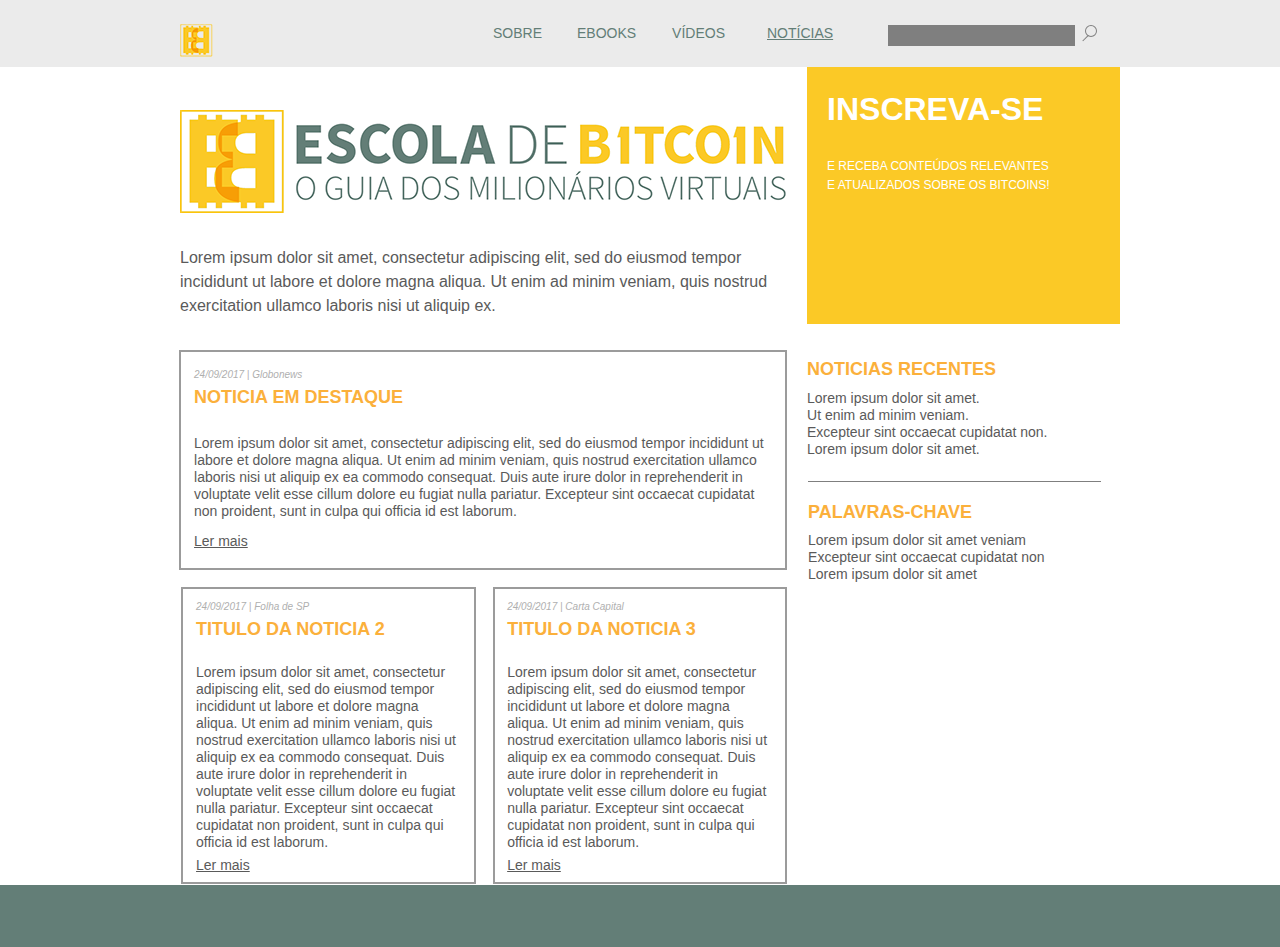
<file: BlogEBC/noticias.html>
<!DOCTYPE html>
<html class="nojs html css_verticalspacer" lang="pt-BR">
 <head>

  <meta http-equiv="Content-type" content="text/html;charset=UTF-8"/>
  <meta name="generator" content="2015.2.1.352"/>
  <meta name="viewport" content="width=device-width, initial-scale=1.0"/>
  
  <script type="text/javascript">
   // Redirect to phone/tablet as necessary
(function(a,b,c){var d=function(){if(navigator.maxTouchPoints>1)return!0;if(window.matchMedia&&window.matchMedia("(-moz-touch-enabled)").matches)return!0;for(var a=["Webkit","Moz","O","ms","Khtml"],b=0,c=a.length;b<c;b++){var f=a[b]+"MaxTouchPoints";if(f in navigator&&navigator[f])return!0}try{return document.createEvent("TouchEvent"),!0}catch(d){}return!1}(),g=function(a){a+="=";for(var b=document.cookie.split(";"),c=0;c<b.length;c++){for(var f=b[c];f.charAt(0)==" ";)f=f.substring(1,f.length);if(f.indexOf(a)==
0)return f.substring(a.length,f.length)}return null};if(g("inbrowserediting")!="true"){var f,g=g("devicelock");g=="phone"&&c?f=c:g=="tablet"&&b&&(f=b);if(g!=a&&!f)if(window.matchMedia)window.matchMedia("(max-device-width: 415px)").matches&&c?f=c:window.matchMedia("(max-device-width: 960px)").matches&&b&&d&&(f=b);else{var a=Math.min(screen.width,screen.height)/(window.devicePixelRatio||1),g=window.screen.systemXDPI||0,i=window.screen.systemYDPI||0,g=g>0&&i>0?Math.min(screen.width/g,screen.height/i):
0;(a<=370||g!=0&&g<=3)&&c?f=c:a<=960&&b&&d&&(f=b)}if(f)document.location=f+(document.location.search||"")+(document.location.hash||""),document.write('<style type="text/css">body {visibility:hidden}</style>')}})("desktop","","phone/noticias.html");

// Update the 'nojs'/'js' class on the html node
document.documentElement.className = document.documentElement.className.replace(/\bnojs\b/g, 'js');

// Check that all required assets are uploaded and up-to-date
if(typeof Muse == "undefined") window.Muse = {}; window.Muse.assets = {"required":["jquery-1.8.3.min.js", "museutils.js", "museconfig.js", "jquery.watch.js", "require.js", "noticias.css"], "outOfDate":[]};
</script>
  
  <link media="only screen and (max-width: 370px)" rel="alternate" href="http://escoladebitcoin.com.br/phone/noticias.html"/>
  <title>Noticias</title>
  <!-- CSS -->
  <link rel="stylesheet" type="text/css" href="css/site_global.css?crc=3916556066"/>
  <link rel="stylesheet" type="text/css" href="css/master_a-master.css?crc=58252900"/>
  <link rel="stylesheet" type="text/css" href="css/noticias.css?crc=272577906" id="pagesheet"/>
   </head>
 <body>

  <!--HTML Widget code-->
  
<div id="fb-root"></div>
<script>
(function(d, s, id) {
  var js, fjs = d.getElementsByTagName(s)[0];
  if (d.getElementById(id)) return;
  js = d.createElement(s); js.id = id;
  js.src = "//connect.facebook.net/pt_BR/all.js#xfbml=1";
  fjs.parentNode.insertBefore(js, fjs);
}(document, 'script', 'facebook-jssdk'));
</script>

  
  <div class="clearfix borderbox" id="page"><!-- column -->
   <div class="position_content" id="page_position_content">
    <div class="clearfix colelem" id="pu135"><!-- group -->
     <div class="browser_width grpelem" id="u135-bw">
      <div id="u135"><!-- group -->
       <div class="clearfix" id="u135_align_to_page">
        <a class="nonblock nontext clip_frame grpelem" id="u250" href="phone/index.html?devicelock=phone"><!-- image --><img class="block" id="u250_img" src="images/simbolo_ebc.png?crc=164775732" alt="" data-image-width="34" data-image-height="35"/></a>
        <a class="nonblock nontext clearfix grpelem" id="u850-4" href="sobre.html"><!-- content --><p>Sobre</p></a>
        <a class="nonblock nontext clearfix grpelem" id="u851-4" href="ebooks.html"><!-- content --><p>ebooks</p></a>
        <a class="nonblock nontext clearfix grpelem" id="u852-4" href="videos.html"><!-- content --><p>vÍdeos</p></a>
        <a class="nonblock nontext MuseLinkActive clearfix grpelem" id="u853-4" href="noticias.html"><!-- content --><p>notÍcias</p></a>
        <div class="grpelem" id="u187"><!-- simple frame --></div>
        <div class="grpelem" id="u188"><!-- simple frame --></div>
       </div>
      </div>
     </div>
     <div class="grpelem" id="u189" data-mu-ie-matrix="progid:DXImageTransform.Microsoft.Matrix(M11=0.7071,M12=-0.7071,M21=0.7071,M22=0.7071,SizingMethod='auto expand')" data-mu-ie-matrix-dx="-3" data-mu-ie-matrix-dy="1"><!-- simple frame --></div>
    </div>
    <div class="clearfix colelem" id="ppu704"><!-- group -->
     <div class="clearfix grpelem" id="pu704"><!-- column -->
      <div class="clip_frame colelem" id="u704"><!-- image -->
       <img class="block" id="u704_img" src="images/logo_ebc_alta.png?crc=428273289" alt="" data-image-width="607" data-image-height="103"/>
      </div>
      <div class="clearfix colelem" id="u711-4"><!-- content -->
       <p>Lorem ipsum dolor sit amet, consectetur adipiscing elit, sed do eiusmod tempor incididunt ut labore et dolore magna aliqua. Ut enim ad minim veniam, quis nostrud exercitation ullamco laboris nisi ut aliquip ex.</p>
      </div>
     </div>
     <div class="clearfix grpelem" id="u181"><!-- group -->
      <div class="clearfix grpelem" id="u183-9"><!-- content -->
       <p id="u183-2">inscreva-se</p>
       <p id="u183-3">&nbsp;</p>
       <p id="u183-5">E Receba conteúdos relevantes</p>
       <p id="u183-7">e atualizados sobre os bitcoins!</p>
      </div>
     </div>
    </div>
    <div class="clearfix colelem" id="ppu710"><!-- group -->
     <div class="clearfix grpelem" id="pu710"><!-- column -->
      <div class="clearfix colelem" id="u710"><!-- column -->
       <div class="clearfix colelem" id="u689-4"><!-- content -->
        <p>24/09/2017 | Globonews</p>
       </div>
       <div class="clearfix colelem" id="u696-4"><!-- content -->
        <p>noticia em destaque</p>
       </div>
       <div class="clearfix colelem" id="u695-4"><!-- content -->
        <p>Lorem ipsum dolor sit amet, consectetur adipiscing elit, sed do eiusmod tempor incididunt ut labore et dolore magna aliqua. Ut enim ad minim veniam, quis nostrud exercitation ullamco laboris nisi ut aliquip ex ea commodo consequat. Duis aute irure dolor in reprehenderit in voluptate velit esse cillum dolore eu fugiat nulla pariatur. Excepteur sint occaecat cupidatat non proident, sunt in culpa qui officia id est laborum.</p>
       </div>
       <div class="clearfix colelem" id="u703-4"><!-- content -->
        <p><span id="u703">Ler mais</span></p>
       </div>
      </div>
      <div class="clearfix colelem" id="pu697"><!-- group -->
       <div class="clearfix grpelem" id="u697"><!-- column -->
        <div class="clearfix colelem" id="u699-4"><!-- content -->
         <p>24/09/2017 | Folha de SP</p>
        </div>
        <div class="clearfix colelem" id="u700-4"><!-- content -->
         <p>Titulo da noticia 2</p>
        </div>
        <div class="clearfix colelem" id="u690-4"><!-- content -->
         <p>Lorem ipsum dolor sit amet, consectetur adipiscing elit, sed do eiusmod tempor incididunt ut labore et dolore magna aliqua. Ut enim ad minim veniam, quis nostrud exercitation ullamco laboris nisi ut aliquip ex ea commodo consequat. Duis aute irure dolor in reprehenderit in voluptate velit esse cillum dolore eu fugiat nulla pariatur. Excepteur sint occaecat cupidatat non proident, sunt in culpa qui officia id est laborum.</p>
        </div>
        <div class="clearfix colelem" id="u701-4"><!-- content -->
         <p><span id="u701">Ler mais</span></p>
        </div>
       </div>
       <div class="clearfix grpelem" id="u702"><!-- column -->
        <div class="clearfix colelem" id="u691-4"><!-- content -->
         <p>24/09/2017 | Carta Capital</p>
        </div>
        <div class="clearfix colelem" id="u708-4"><!-- content -->
         <p>Titulo da noticia 3</p>
        </div>
        <div class="clearfix colelem" id="u707-4"><!-- content -->
         <p>Lorem ipsum dolor sit amet, consectetur adipiscing elit, sed do eiusmod tempor incididunt ut labore et dolore magna aliqua. Ut enim ad minim veniam, quis nostrud exercitation ullamco laboris nisi ut aliquip ex ea commodo consequat. Duis aute irure dolor in reprehenderit in voluptate velit esse cillum dolore eu fugiat nulla pariatur. Excepteur sint occaecat cupidatat non proident, sunt in culpa qui officia id est laborum.</p>
        </div>
        <div class="clearfix colelem" id="u692-4"><!-- content -->
         <p><span id="u692">Ler mais</span></p>
        </div>
       </div>
      </div>
     </div>
     <div class="clearfix grpelem" id="pu709-4"><!-- column -->
      <div class="clearfix colelem" id="u709-4"><!-- content -->
       <p>noticias recentes</p>
      </div>
      <div class="clearfix colelem" id="u693-10"><!-- content -->
       <p>Lorem ipsum dolor sit amet.</p>
       <p>Ut enim ad minim veniam.</p>
       <p>Excepteur sint occaecat cupidatat non.</p>
       <p>Lorem ipsum dolor sit amet.</p>
      </div>
      <div class="colelem" id="u694"><!-- simple frame --></div>
      <div class="clearfix colelem" id="u698-4"><!-- content -->
       <p>palavras-chave</p>
      </div>
      <div class="clearfix colelem" id="u706-8"><!-- content -->
       <p>Lorem ipsum dolor sit amet veniam</p>
       <p>Excepteur sint occaecat cupidatat non</p>
       <p>Lorem ipsum dolor sit amet</p>
      </div>
     </div>
    </div>
    <div class="verticalspacer" data-offset-top="931" data-content-above-spacer="934" data-content-below-spacer="63"></div>
    <div class="browser_width colelem" id="u138-bw">
     <div id="u138"><!-- group -->
      <div class="clearfix" id="u138_align_to_page">
       <div class="size_fixed grpelem" id="u139"><!-- custom html -->
        
<div class="fb-like" data-href="http://www.facebook.com/escoladobitcoin" data-send="false" data-width="313" data-show-faces="false" data-colorscheme="light" data-layout="standard" data-action="like"></div>

       </div>
      </div>
     </div>
    </div>
   </div>
  </div>
  <!-- Other scripts -->
  <script type="text/javascript">
   window.Muse.assets.check=function(d){if(!window.Muse.assets.checked){window.Muse.assets.checked=!0;var b={},c=function(a,b){if(window.getComputedStyle){var c=window.getComputedStyle(a,null);return c&&c.getPropertyValue(b)||c&&c[b]||""}if(document.documentElement.currentStyle)return(c=a.currentStyle)&&c[b]||a.style&&a.style[b]||"";return""},a=function(a){if(a.match(/^rgb/))return a=a.replace(/\s+/g,"").match(/([\d\,]+)/gi)[0].split(","),(parseInt(a[0])<<16)+(parseInt(a[1])<<8)+parseInt(a[2]);if(a.match(/^\#/))return parseInt(a.substr(1),
16);return 0},g=function(g){for(var f=document.getElementsByTagName("link"),i=0;i<f.length;i++)if("text/css"==f[i].type){var h=(f[i].href||"").match(/\/?css\/([\w\-]+\.css)\?crc=(\d+)/);if(!h||!h[1]||!h[2])break;b[h[1]]=h[2]}f=document.createElement("div");f.className="version";f.style.cssText="display:none; width:1px; height:1px;";document.getElementsByTagName("body")[0].appendChild(f);for(i=0;i<Muse.assets.required.length;){var h=Muse.assets.required[i],l=h.match(/([\w\-\.]+)\.(\w+)$/),k=l&&l[1]?
l[1]:null,l=l&&l[2]?l[2]:null;switch(l.toLowerCase()){case "css":k=k.replace(/\W/gi,"_").replace(/^([^a-z])/gi,"_$1");f.className+=" "+k;k=a(c(f,"color"));l=a(c(f,"backgroundColor"));k!=0||l!=0?(Muse.assets.required.splice(i,1),"undefined"!=typeof b[h]&&(k!=b[h]>>>24||l!=(b[h]&16777215))&&Muse.assets.outOfDate.push(h)):i++;f.className="version";break;case "js":k.match(/^jquery-[\d\.]+/gi)&&d&&d().jquery=="1.8.3"?Muse.assets.required.splice(i,1):i++;break;default:throw Error("Unsupported file type: "+
l);}}f.parentNode.removeChild(f);if(Muse.assets.outOfDate.length||Muse.assets.required.length)f="Some files on the server may be missing or incorrect. Clear browser cache and try again. If the problem persists please contact website author.",g&&Muse.assets.outOfDate.length&&(f+="\nOut of date: "+Muse.assets.outOfDate.join(",")),g&&Muse.assets.required.length&&(f+="\nMissing: "+Muse.assets.required.join(",")),alert(f)};location&&location.search&&location.search.match&&location.search.match(/muse_debug/gi)?setTimeout(function(){g(!0)},5E3):g()}};
var muse_init=function(){require.config({baseUrl:""});require(["jquery","museutils","whatinput","jquery.watch"],function(d){var $ = d;$(document).ready(function(){try{
window.Muse.assets.check($);/* body */
Muse.Utils.transformMarkupToFixBrowserProblemsPreInit();/* body */
Muse.Utils.prepHyperlinks(true);/* body */
Muse.Utils.resizeHeight('.browser_width');/* resize height */
Muse.Utils.requestAnimationFrame(function() { $('body').addClass('initialized'); });/* mark body as initialized */
Muse.Utils.fullPage('#page');/* 100% height page */
Muse.Utils.showWidgetsWhenReady();/* body */
Muse.Utils.transformMarkupToFixBrowserProblems();/* body */
}catch(b){if(b&&"function"==typeof b.notify?b.notify():Muse.Assert.fail("Error calling selector function: "+b),false)throw b;}})})};

</script>
  <!-- RequireJS script -->
  <script src="scripts/require.js?crc=4108833657" type="text/javascript" async data-main="scripts/museconfig.js?crc=169177150" onload="if (requirejs) requirejs.onError = function(requireType, requireModule) { if (requireType && requireType.toString && requireType.toString().indexOf && 0 <= requireType.toString().indexOf('#scripterror')) window.Muse.assets.check(); }" onerror="window.Muse.assets.check();"></script>
   </body>
</html>
</file>
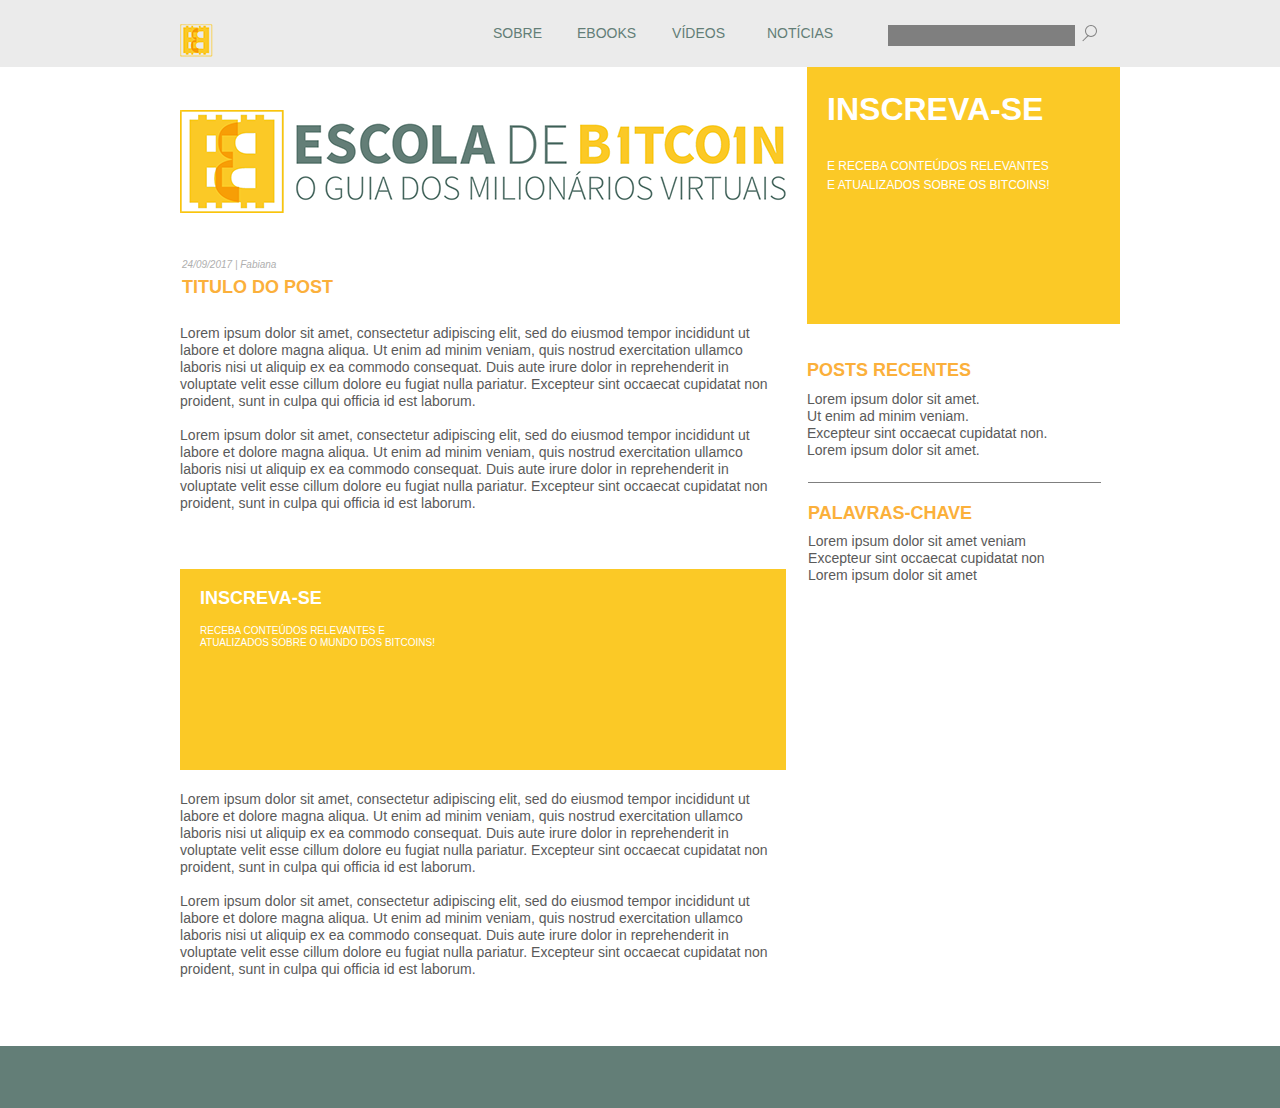
<file: BlogEBC/post.html>
<!DOCTYPE html>
<html class="nojs html css_verticalspacer" lang="pt-BR">
 <head>

  <meta http-equiv="Content-type" content="text/html;charset=UTF-8"/>
  <meta name="generator" content="2015.2.1.352"/>
  <meta name="viewport" content="width=device-width, initial-scale=1.0"/>
  
  <script type="text/javascript">
   // Redirect to phone/tablet as necessary
(function(a,b,c){var d=function(){if(navigator.maxTouchPoints>1)return!0;if(window.matchMedia&&window.matchMedia("(-moz-touch-enabled)").matches)return!0;for(var a=["Webkit","Moz","O","ms","Khtml"],b=0,c=a.length;b<c;b++){var f=a[b]+"MaxTouchPoints";if(f in navigator&&navigator[f])return!0}try{return document.createEvent("TouchEvent"),!0}catch(d){}return!1}(),g=function(a){a+="=";for(var b=document.cookie.split(";"),c=0;c<b.length;c++){for(var f=b[c];f.charAt(0)==" ";)f=f.substring(1,f.length);if(f.indexOf(a)==
0)return f.substring(a.length,f.length)}return null};if(g("inbrowserediting")!="true"){var f,g=g("devicelock");g=="phone"&&c?f=c:g=="tablet"&&b&&(f=b);if(g!=a&&!f)if(window.matchMedia)window.matchMedia("(max-device-width: 415px)").matches&&c?f=c:window.matchMedia("(max-device-width: 960px)").matches&&b&&d&&(f=b);else{var a=Math.min(screen.width,screen.height)/(window.devicePixelRatio||1),g=window.screen.systemXDPI||0,i=window.screen.systemYDPI||0,g=g>0&&i>0?Math.min(screen.width/g,screen.height/i):
0;(a<=370||g!=0&&g<=3)&&c?f=c:a<=960&&b&&d&&(f=b)}if(f)document.location=f+(document.location.search||"")+(document.location.hash||""),document.write('<style type="text/css">body {visibility:hidden}</style>')}})("desktop","","phone/post.html");

// Update the 'nojs'/'js' class on the html node
document.documentElement.className = document.documentElement.className.replace(/\bnojs\b/g, 'js');

// Check that all required assets are uploaded and up-to-date
if(typeof Muse == "undefined") window.Muse = {}; window.Muse.assets = {"required":["jquery-1.8.3.min.js", "museutils.js", "museconfig.js", "jquery.watch.js", "require.js", "post.css"], "outOfDate":[]};
</script>
  
  <link media="only screen and (max-width: 370px)" rel="alternate" href="http://escoladebitcoin.com.br/phone/post.html"/>
  <title>Post</title>
  <!-- CSS -->
  <link rel="stylesheet" type="text/css" href="css/site_global.css?crc=3916556066"/>
  <link rel="stylesheet" type="text/css" href="css/master_a-master.css?crc=58252900"/>
  <link rel="stylesheet" type="text/css" href="css/post.css?crc=4289885670" id="pagesheet"/>
   </head>
 <body>

  <!--HTML Widget code-->
  
<div id="fb-root"></div>
<script>
(function(d, s, id) {
  var js, fjs = d.getElementsByTagName(s)[0];
  if (d.getElementById(id)) return;
  js = d.createElement(s); js.id = id;
  js.src = "//connect.facebook.net/pt_BR/all.js#xfbml=1";
  fjs.parentNode.insertBefore(js, fjs);
}(document, 'script', 'facebook-jssdk'));
</script>

  
  <div class="clearfix borderbox" id="page"><!-- column -->
   <div class="position_content" id="page_position_content">
    <div class="clearfix colelem" id="pu135"><!-- group -->
     <div class="browser_width grpelem" id="u135-bw">
      <div id="u135"><!-- group -->
       <div class="clearfix" id="u135_align_to_page">
        <a class="nonblock nontext clip_frame grpelem" id="u250" href="phone/index.html?devicelock=phone"><!-- image --><img class="block" id="u250_img" src="images/simbolo_ebc.png?crc=164775732" alt="" data-image-width="34" data-image-height="35"/></a>
        <a class="nonblock nontext clearfix grpelem" id="u802-4" href="sobre.html"><!-- content --><p>Sobre</p></a>
        <a class="nonblock nontext clearfix grpelem" id="u803-4" href="ebooks.html"><!-- content --><p>ebooks</p></a>
        <a class="nonblock nontext clearfix grpelem" id="u804-4" href="videos.html"><!-- content --><p>vÍdeos</p></a>
        <a class="nonblock nontext clearfix grpelem" id="u805-4" href="noticias.html"><!-- content --><p>notÍcias</p></a>
        <div class="grpelem" id="u187"><!-- simple frame --></div>
        <div class="grpelem" id="u188"><!-- simple frame --></div>
       </div>
      </div>
     </div>
     <div class="grpelem" id="u189" data-mu-ie-matrix="progid:DXImageTransform.Microsoft.Matrix(M11=0.7071,M12=-0.7071,M21=0.7071,M22=0.7071,SizingMethod='auto expand')" data-mu-ie-matrix-dx="-3" data-mu-ie-matrix-dy="1"><!-- simple frame --></div>
    </div>
    <div class="clearfix colelem" id="ppu482"><!-- group -->
     <div class="clearfix grpelem" id="pu482"><!-- column -->
      <div class="clip_frame colelem" id="u482"><!-- image -->
       <img class="block" id="u482_img" src="images/logo_ebc_alta.png?crc=428273289" alt="" data-image-width="607" data-image-height="103"/>
      </div>
      <div class="clearfix colelem" id="u507-4"><!-- content -->
       <p>24/09/2017 | Fabiana</p>
      </div>
      <div class="clearfix colelem" id="u508-4"><!-- content -->
       <p>Titulo do post</p>
      </div>
     </div>
     <div class="clearfix grpelem" id="u181"><!-- group -->
      <div class="clearfix grpelem" id="u183-9"><!-- content -->
       <p id="u183-2">inscreva-se</p>
       <p id="u183-3">&nbsp;</p>
       <p id="u183-5">E Receba conteúdos relevantes</p>
       <p id="u183-7">e atualizados sobre os bitcoins!</p>
      </div>
     </div>
    </div>
    <div class="clearfix colelem" id="ppu510-7"><!-- group -->
     <div class="clearfix grpelem" id="pu510-7"><!-- column -->
      <div class="clearfix colelem" id="u510-7"><!-- content -->
       <p>Lorem ipsum dolor sit amet, consectetur adipiscing elit, sed do eiusmod tempor incididunt ut labore et dolore magna aliqua. Ut enim ad minim veniam, quis nostrud exercitation ullamco laboris nisi ut aliquip ex ea commodo consequat. Duis aute irure dolor in reprehenderit in voluptate velit esse cillum dolore eu fugiat nulla pariatur. Excepteur sint occaecat cupidatat non proident, sunt in culpa qui officia id est laborum.</p>
       <p>&nbsp;</p>
       <p>Lorem ipsum dolor sit amet, consectetur adipiscing elit, sed do eiusmod tempor incididunt ut labore et dolore magna aliqua. Ut enim ad minim veniam, quis nostrud exercitation ullamco laboris nisi ut aliquip ex ea commodo consequat. Duis aute irure dolor in reprehenderit in voluptate velit esse cillum dolore eu fugiat nulla pariatur. Excepteur sint occaecat cupidatat non proident, sunt in culpa qui officia id est laborum.</p>
      </div>
      <div class="clearfix colelem" id="u506"><!-- group -->
       <div class="clearfix grpelem" id="u509-9"><!-- content -->
        <p id="u509-2">inscreva-se</p>
        <p id="u509-3">&nbsp;</p>
        <p id="u509-5">Receba conteúdos relevantes e</p>
        <p id="u509-7">atualizados sobre o mundo dos bitcoins!</p>
       </div>
      </div>
     </div>
     <div class="clearfix grpelem" id="pu495-4"><!-- column -->
      <div class="clearfix colelem" id="u495-4"><!-- content -->
       <p>Posts recentes</p>
      </div>
      <div class="clearfix colelem" id="u490-10"><!-- content -->
       <p>Lorem ipsum dolor sit amet.</p>
       <p>Ut enim ad minim veniam.</p>
       <p>Excepteur sint occaecat cupidatat non.</p>
       <p>Lorem ipsum dolor sit amet.</p>
      </div>
      <div class="colelem" id="u498"><!-- simple frame --></div>
      <div class="clearfix colelem" id="u491-4"><!-- content -->
       <p>palavras-chave</p>
      </div>
      <div class="clearfix colelem" id="u488-8"><!-- content -->
       <p>Lorem ipsum dolor sit amet veniam</p>
       <p>Excepteur sint occaecat cupidatat non</p>
       <p>Lorem ipsum dolor sit amet</p>
      </div>
     </div>
    </div>
    <div class="clearfix colelem" id="u511-7"><!-- content -->
     <p>Lorem ipsum dolor sit amet, consectetur adipiscing elit, sed do eiusmod tempor incididunt ut labore et dolore magna aliqua. Ut enim ad minim veniam, quis nostrud exercitation ullamco laboris nisi ut aliquip ex ea commodo consequat. Duis aute irure dolor in reprehenderit in voluptate velit esse cillum dolore eu fugiat nulla pariatur. Excepteur sint occaecat cupidatat non proident, sunt in culpa qui officia id est laborum.</p>
     <p>&nbsp;</p>
     <p>Lorem ipsum dolor sit amet, consectetur adipiscing elit, sed do eiusmod tempor incididunt ut labore et dolore magna aliqua. Ut enim ad minim veniam, quis nostrud exercitation ullamco laboris nisi ut aliquip ex ea commodo consequat. Duis aute irure dolor in reprehenderit in voluptate velit esse cillum dolore eu fugiat nulla pariatur. Excepteur sint occaecat cupidatat non proident, sunt in culpa qui officia id est laborum.</p>
    </div>
    <div class="verticalspacer" data-offset-top="1041" data-content-above-spacer="1045" data-content-below-spacer="62"></div>
    <div class="browser_width colelem" id="u138-bw">
     <div id="u138"><!-- group -->
      <div class="clearfix" id="u138_align_to_page">
       <div class="size_fixed grpelem" id="u139"><!-- custom html -->
        
<div class="fb-like" data-href="http://www.facebook.com/escoladobitcoin" data-send="false" data-width="313" data-show-faces="false" data-colorscheme="light" data-layout="standard" data-action="like"></div>

       </div>
      </div>
     </div>
    </div>
   </div>
  </div>
  <!-- Other scripts -->
  <script type="text/javascript">
   window.Muse.assets.check=function(d){if(!window.Muse.assets.checked){window.Muse.assets.checked=!0;var b={},c=function(a,b){if(window.getComputedStyle){var c=window.getComputedStyle(a,null);return c&&c.getPropertyValue(b)||c&&c[b]||""}if(document.documentElement.currentStyle)return(c=a.currentStyle)&&c[b]||a.style&&a.style[b]||"";return""},a=function(a){if(a.match(/^rgb/))return a=a.replace(/\s+/g,"").match(/([\d\,]+)/gi)[0].split(","),(parseInt(a[0])<<16)+(parseInt(a[1])<<8)+parseInt(a[2]);if(a.match(/^\#/))return parseInt(a.substr(1),
16);return 0},g=function(g){for(var f=document.getElementsByTagName("link"),i=0;i<f.length;i++)if("text/css"==f[i].type){var h=(f[i].href||"").match(/\/?css\/([\w\-]+\.css)\?crc=(\d+)/);if(!h||!h[1]||!h[2])break;b[h[1]]=h[2]}f=document.createElement("div");f.className="version";f.style.cssText="display:none; width:1px; height:1px;";document.getElementsByTagName("body")[0].appendChild(f);for(i=0;i<Muse.assets.required.length;){var h=Muse.assets.required[i],l=h.match(/([\w\-\.]+)\.(\w+)$/),k=l&&l[1]?
l[1]:null,l=l&&l[2]?l[2]:null;switch(l.toLowerCase()){case "css":k=k.replace(/\W/gi,"_").replace(/^([^a-z])/gi,"_$1");f.className+=" "+k;k=a(c(f,"color"));l=a(c(f,"backgroundColor"));k!=0||l!=0?(Muse.assets.required.splice(i,1),"undefined"!=typeof b[h]&&(k!=b[h]>>>24||l!=(b[h]&16777215))&&Muse.assets.outOfDate.push(h)):i++;f.className="version";break;case "js":k.match(/^jquery-[\d\.]+/gi)&&d&&d().jquery=="1.8.3"?Muse.assets.required.splice(i,1):i++;break;default:throw Error("Unsupported file type: "+
l);}}f.parentNode.removeChild(f);if(Muse.assets.outOfDate.length||Muse.assets.required.length)f="Some files on the server may be missing or incorrect. Clear browser cache and try again. If the problem persists please contact website author.",g&&Muse.assets.outOfDate.length&&(f+="\nOut of date: "+Muse.assets.outOfDate.join(",")),g&&Muse.assets.required.length&&(f+="\nMissing: "+Muse.assets.required.join(",")),alert(f)};location&&location.search&&location.search.match&&location.search.match(/muse_debug/gi)?setTimeout(function(){g(!0)},5E3):g()}};
var muse_init=function(){require.config({baseUrl:""});require(["jquery","museutils","whatinput","jquery.watch"],function(d){var $ = d;$(document).ready(function(){try{
window.Muse.assets.check($);/* body */
Muse.Utils.transformMarkupToFixBrowserProblemsPreInit();/* body */
Muse.Utils.prepHyperlinks(true);/* body */
Muse.Utils.resizeHeight('.browser_width');/* resize height */
Muse.Utils.requestAnimationFrame(function() { $('body').addClass('initialized'); });/* mark body as initialized */
Muse.Utils.fullPage('#page');/* 100% height page */
Muse.Utils.showWidgetsWhenReady();/* body */
Muse.Utils.transformMarkupToFixBrowserProblems();/* body */
}catch(b){if(b&&"function"==typeof b.notify?b.notify():Muse.Assert.fail("Error calling selector function: "+b),false)throw b;}})})};

</script>
  <!-- RequireJS script -->
  <script src="scripts/require.js?crc=4108833657" type="text/javascript" async data-main="scripts/museconfig.js?crc=169177150" onload="if (requirejs) requirejs.onError = function(requireType, requireModule) { if (requireType && requireType.toString && requireType.toString().indexOf && 0 <= requireType.toString().indexOf('#scripterror')) window.Muse.assets.check(); }" onerror="window.Muse.assets.check();"></script>
   </body>
</html>
</file>
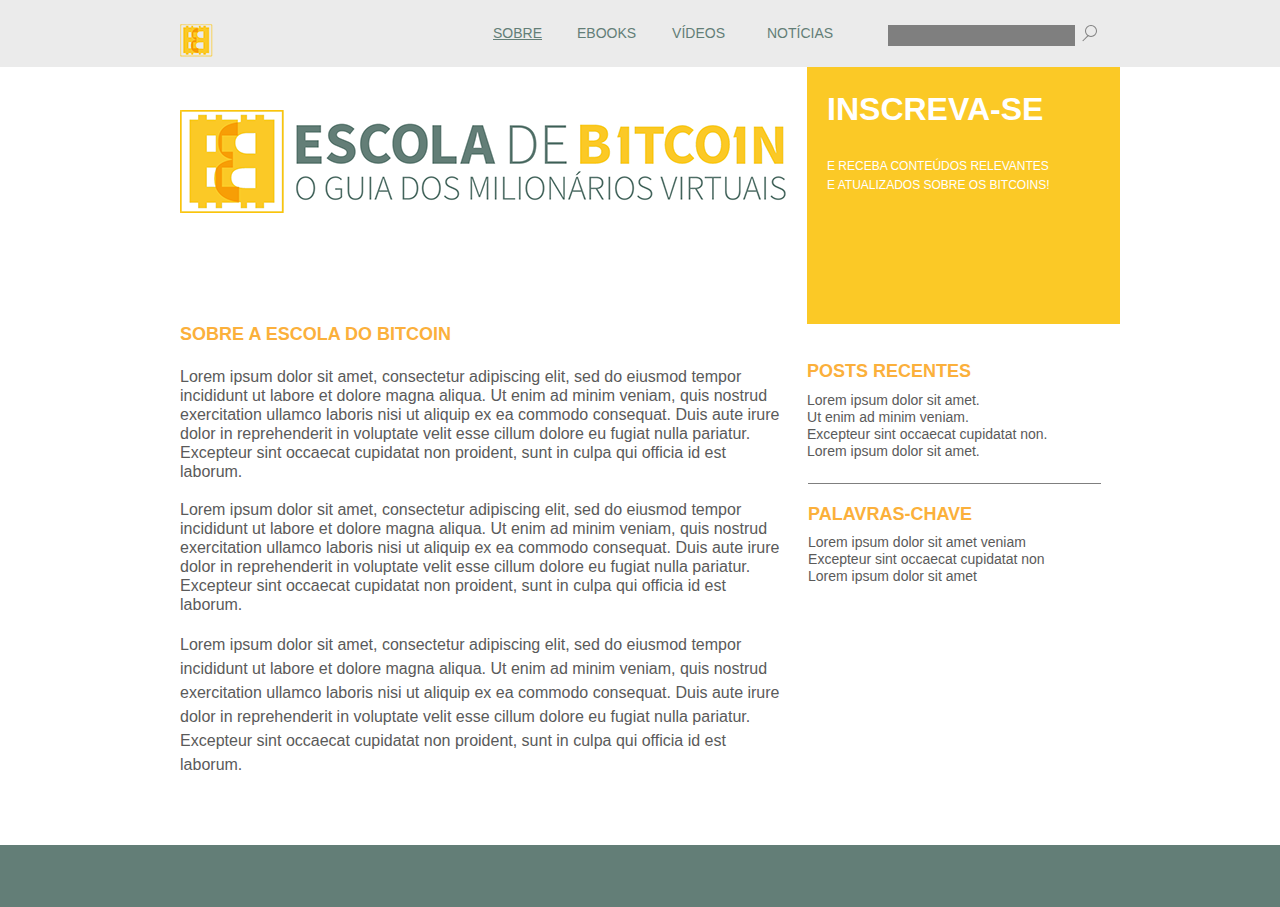
<file: BlogEBC/sobre.html>
<!DOCTYPE html>
<html class="nojs html css_verticalspacer" lang="pt-BR">
 <head>

  <meta http-equiv="Content-type" content="text/html;charset=UTF-8"/>
  <meta name="generator" content="2015.2.1.352"/>
  <meta name="viewport" content="width=device-width, initial-scale=1.0"/>
  
  <script type="text/javascript">
   // Redirect to phone/tablet as necessary
(function(a,b,c){var d=function(){if(navigator.maxTouchPoints>1)return!0;if(window.matchMedia&&window.matchMedia("(-moz-touch-enabled)").matches)return!0;for(var a=["Webkit","Moz","O","ms","Khtml"],b=0,c=a.length;b<c;b++){var f=a[b]+"MaxTouchPoints";if(f in navigator&&navigator[f])return!0}try{return document.createEvent("TouchEvent"),!0}catch(d){}return!1}(),g=function(a){a+="=";for(var b=document.cookie.split(";"),c=0;c<b.length;c++){for(var f=b[c];f.charAt(0)==" ";)f=f.substring(1,f.length);if(f.indexOf(a)==
0)return f.substring(a.length,f.length)}return null};if(g("inbrowserediting")!="true"){var f,g=g("devicelock");g=="phone"&&c?f=c:g=="tablet"&&b&&(f=b);if(g!=a&&!f)if(window.matchMedia)window.matchMedia("(max-device-width: 415px)").matches&&c?f=c:window.matchMedia("(max-device-width: 960px)").matches&&b&&d&&(f=b);else{var a=Math.min(screen.width,screen.height)/(window.devicePixelRatio||1),g=window.screen.systemXDPI||0,i=window.screen.systemYDPI||0,g=g>0&&i>0?Math.min(screen.width/g,screen.height/i):
0;(a<=370||g!=0&&g<=3)&&c?f=c:a<=960&&b&&d&&(f=b)}if(f)document.location=f+(document.location.search||"")+(document.location.hash||""),document.write('<style type="text/css">body {visibility:hidden}</style>')}})("desktop","","phone/sobre.html");

// Update the 'nojs'/'js' class on the html node
document.documentElement.className = document.documentElement.className.replace(/\bnojs\b/g, 'js');

// Check that all required assets are uploaded and up-to-date
if(typeof Muse == "undefined") window.Muse = {}; window.Muse.assets = {"required":["jquery-1.8.3.min.js", "museutils.js", "museconfig.js", "jquery.watch.js", "require.js", "sobre.css"], "outOfDate":[]};
</script>
  
  <link media="only screen and (max-width: 370px)" rel="alternate" href="http://escoladebitcoin.com.br/phone/sobre.html"/>
  <title>Sobre</title>
  <!-- CSS -->
  <link rel="stylesheet" type="text/css" href="css/site_global.css?crc=3916556066"/>
  <link rel="stylesheet" type="text/css" href="css/master_a-master.css?crc=58252900"/>
  <link rel="stylesheet" type="text/css" href="css/sobre.css?crc=3961535174" id="pagesheet"/>
   </head>
 <body>

  <!--HTML Widget code-->
  
<div id="fb-root"></div>
<script>
(function(d, s, id) {
  var js, fjs = d.getElementsByTagName(s)[0];
  if (d.getElementById(id)) return;
  js = d.createElement(s); js.id = id;
  js.src = "//connect.facebook.net/pt_BR/all.js#xfbml=1";
  fjs.parentNode.insertBefore(js, fjs);
}(document, 'script', 'facebook-jssdk'));
</script>

  
  <div class="clearfix borderbox" id="page"><!-- column -->
   <div class="position_content" id="page_position_content">
    <div class="clearfix colelem" id="pu135"><!-- group -->
     <div class="browser_width grpelem" id="u135-bw">
      <div id="u135"><!-- group -->
       <div class="clearfix" id="u135_align_to_page">
        <a class="nonblock nontext clip_frame grpelem" id="u250" href="phone/index.html?devicelock=phone"><!-- image --><img class="block" id="u250_img" src="images/simbolo_ebc.png?crc=164775732" alt="" data-image-width="34" data-image-height="35"/></a>
        <a class="nonblock nontext MuseLinkActive clearfix grpelem" id="u742-4" href="sobre.html"><!-- content --><p><span id="u742">Sobre</span></p></a>
        <a class="nonblock nontext clearfix grpelem" id="u743-4" href="ebooks.html"><!-- content --><p>ebooks</p></a>
        <a class="nonblock nontext clearfix grpelem" id="u744-4" href="videos.html"><!-- content --><p>vÍdeos</p></a>
        <a class="nonblock nontext clearfix grpelem" id="u745-4" href="noticias.html"><!-- content --><p>notÍcias</p></a>
        <div class="grpelem" id="u187"><!-- simple frame --></div>
        <div class="grpelem" id="u188"><!-- simple frame --></div>
       </div>
      </div>
     </div>
     <div class="grpelem" id="u189" data-mu-ie-matrix="progid:DXImageTransform.Microsoft.Matrix(M11=0.7071,M12=-0.7071,M21=0.7071,M22=0.7071,SizingMethod='auto expand')" data-mu-ie-matrix-dx="-3" data-mu-ie-matrix-dy="1"><!-- simple frame --></div>
    </div>
    <div class="clearfix colelem" id="pu407"><!-- group -->
     <div class="clip_frame grpelem" id="u407"><!-- image -->
      <img class="block" id="u407_img" src="images/logo_ebc_alta.png?crc=428273289" alt="" data-image-width="607" data-image-height="103"/>
     </div>
     <div class="clearfix grpelem" id="u181"><!-- group -->
      <div class="clearfix grpelem" id="u183-9"><!-- content -->
       <p id="u183-2">inscreva-se</p>
       <p id="u183-3">&nbsp;</p>
       <p id="u183-5">E Receba conteúdos relevantes</p>
       <p id="u183-7">e atualizados sobre os bitcoins!</p>
      </div>
     </div>
    </div>
    <div class="clearfix colelem" id="pu414-13"><!-- group -->
     <div class="clearfix grpelem" id="u414-13"><!-- content -->
      <p id="u414-2">Sobre a escola do bitcoin</p>
      <p id="u414-3">&nbsp;</p>
      <p id="u414-5">Lorem ipsum dolor sit amet, consectetur adipiscing elit, sed do eiusmod tempor incididunt ut labore et dolore magna aliqua. Ut enim ad minim veniam, quis nostrud exercitation ullamco laboris nisi ut aliquip ex ea commodo consequat. Duis aute irure dolor in reprehenderit in voluptate velit esse cillum dolore eu fugiat nulla pariatur. Excepteur sint occaecat cupidatat non proident, sunt in culpa qui officia id est laborum.</p>
      <p id="u414-6">&nbsp;</p>
      <p id="u414-8">Lorem ipsum dolor sit amet, consectetur adipiscing elit, sed do eiusmod tempor incididunt ut labore et dolore magna aliqua. Ut enim ad minim veniam, quis nostrud exercitation ullamco laboris nisi ut aliquip ex ea commodo consequat. Duis aute irure dolor in reprehenderit in voluptate velit esse cillum dolore eu fugiat nulla pariatur. Excepteur sint occaecat cupidatat non proident, sunt in culpa qui officia id est laborum.</p>
      <p id="u414-9">&nbsp;</p>
      <p id="u414-11">Lorem ipsum dolor sit amet, consectetur adipiscing elit, sed do eiusmod tempor incididunt ut labore et dolore magna aliqua. Ut enim ad minim veniam, quis nostrud exercitation ullamco laboris nisi ut aliquip ex ea commodo consequat. Duis aute irure dolor in reprehenderit in voluptate velit esse cillum dolore eu fugiat nulla pariatur. Excepteur sint occaecat cupidatat non proident, sunt in culpa qui officia id est laborum.</p>
     </div>
     <div class="clearfix grpelem" id="pu394-4"><!-- column -->
      <div class="clearfix colelem" id="u394-4"><!-- content -->
       <p>Posts recentes</p>
      </div>
      <div class="clearfix colelem" id="u410-10"><!-- content -->
       <p>Lorem ipsum dolor sit amet.</p>
       <p>Ut enim ad minim veniam.</p>
       <p>Excepteur sint occaecat cupidatat non.</p>
       <p>Lorem ipsum dolor sit amet.</p>
      </div>
      <div class="colelem" id="u406"><!-- simple frame --></div>
      <div class="clearfix colelem" id="u403-4"><!-- content -->
       <p>palavras-chave</p>
      </div>
      <div class="clearfix colelem" id="u404-8"><!-- content -->
       <p>Lorem ipsum dolor sit amet veniam</p>
       <p>Excepteur sint occaecat cupidatat non</p>
       <p>Lorem ipsum dolor sit amet</p>
      </div>
     </div>
    </div>
    <div class="verticalspacer" data-offset-top="840" data-content-above-spacer="845" data-content-below-spacer="62"></div>
    <div class="browser_width colelem" id="u138-bw">
     <div id="u138"><!-- group -->
      <div class="clearfix" id="u138_align_to_page">
       <div class="size_fixed grpelem" id="u139"><!-- custom html -->
        
<div class="fb-like" data-href="http://www.facebook.com/escoladobitcoin" data-send="false" data-width="313" data-show-faces="false" data-colorscheme="light" data-layout="standard" data-action="like"></div>

       </div>
      </div>
     </div>
    </div>
   </div>
  </div>
  <!-- Other scripts -->
  <script type="text/javascript">
   window.Muse.assets.check=function(d){if(!window.Muse.assets.checked){window.Muse.assets.checked=!0;var b={},c=function(a,b){if(window.getComputedStyle){var c=window.getComputedStyle(a,null);return c&&c.getPropertyValue(b)||c&&c[b]||""}if(document.documentElement.currentStyle)return(c=a.currentStyle)&&c[b]||a.style&&a.style[b]||"";return""},a=function(a){if(a.match(/^rgb/))return a=a.replace(/\s+/g,"").match(/([\d\,]+)/gi)[0].split(","),(parseInt(a[0])<<16)+(parseInt(a[1])<<8)+parseInt(a[2]);if(a.match(/^\#/))return parseInt(a.substr(1),
16);return 0},g=function(g){for(var f=document.getElementsByTagName("link"),i=0;i<f.length;i++)if("text/css"==f[i].type){var h=(f[i].href||"").match(/\/?css\/([\w\-]+\.css)\?crc=(\d+)/);if(!h||!h[1]||!h[2])break;b[h[1]]=h[2]}f=document.createElement("div");f.className="version";f.style.cssText="display:none; width:1px; height:1px;";document.getElementsByTagName("body")[0].appendChild(f);for(i=0;i<Muse.assets.required.length;){var h=Muse.assets.required[i],l=h.match(/([\w\-\.]+)\.(\w+)$/),k=l&&l[1]?
l[1]:null,l=l&&l[2]?l[2]:null;switch(l.toLowerCase()){case "css":k=k.replace(/\W/gi,"_").replace(/^([^a-z])/gi,"_$1");f.className+=" "+k;k=a(c(f,"color"));l=a(c(f,"backgroundColor"));k!=0||l!=0?(Muse.assets.required.splice(i,1),"undefined"!=typeof b[h]&&(k!=b[h]>>>24||l!=(b[h]&16777215))&&Muse.assets.outOfDate.push(h)):i++;f.className="version";break;case "js":k.match(/^jquery-[\d\.]+/gi)&&d&&d().jquery=="1.8.3"?Muse.assets.required.splice(i,1):i++;break;default:throw Error("Unsupported file type: "+
l);}}f.parentNode.removeChild(f);if(Muse.assets.outOfDate.length||Muse.assets.required.length)f="Some files on the server may be missing or incorrect. Clear browser cache and try again. If the problem persists please contact website author.",g&&Muse.assets.outOfDate.length&&(f+="\nOut of date: "+Muse.assets.outOfDate.join(",")),g&&Muse.assets.required.length&&(f+="\nMissing: "+Muse.assets.required.join(",")),alert(f)};location&&location.search&&location.search.match&&location.search.match(/muse_debug/gi)?setTimeout(function(){g(!0)},5E3):g()}};
var muse_init=function(){require.config({baseUrl:""});require(["jquery","museutils","whatinput","jquery.watch"],function(d){var $ = d;$(document).ready(function(){try{
window.Muse.assets.check($);/* body */
Muse.Utils.transformMarkupToFixBrowserProblemsPreInit();/* body */
Muse.Utils.prepHyperlinks(true);/* body */
Muse.Utils.resizeHeight('.browser_width');/* resize height */
Muse.Utils.requestAnimationFrame(function() { $('body').addClass('initialized'); });/* mark body as initialized */
Muse.Utils.fullPage('#page');/* 100% height page */
Muse.Utils.showWidgetsWhenReady();/* body */
Muse.Utils.transformMarkupToFixBrowserProblems();/* body */
}catch(b){if(b&&"function"==typeof b.notify?b.notify():Muse.Assert.fail("Error calling selector function: "+b),false)throw b;}})})};

</script>
  <!-- RequireJS script -->
  <script src="scripts/require.js?crc=4108833657" type="text/javascript" async data-main="scripts/museconfig.js?crc=169177150" onload="if (requirejs) requirejs.onError = function(requireType, requireModule) { if (requireType && requireType.toString && requireType.toString().indexOf && 0 <= requireType.toString().indexOf('#scripterror')) window.Muse.assets.check(); }" onerror="window.Muse.assets.check();"></script>
   </body>
</html>
</file>
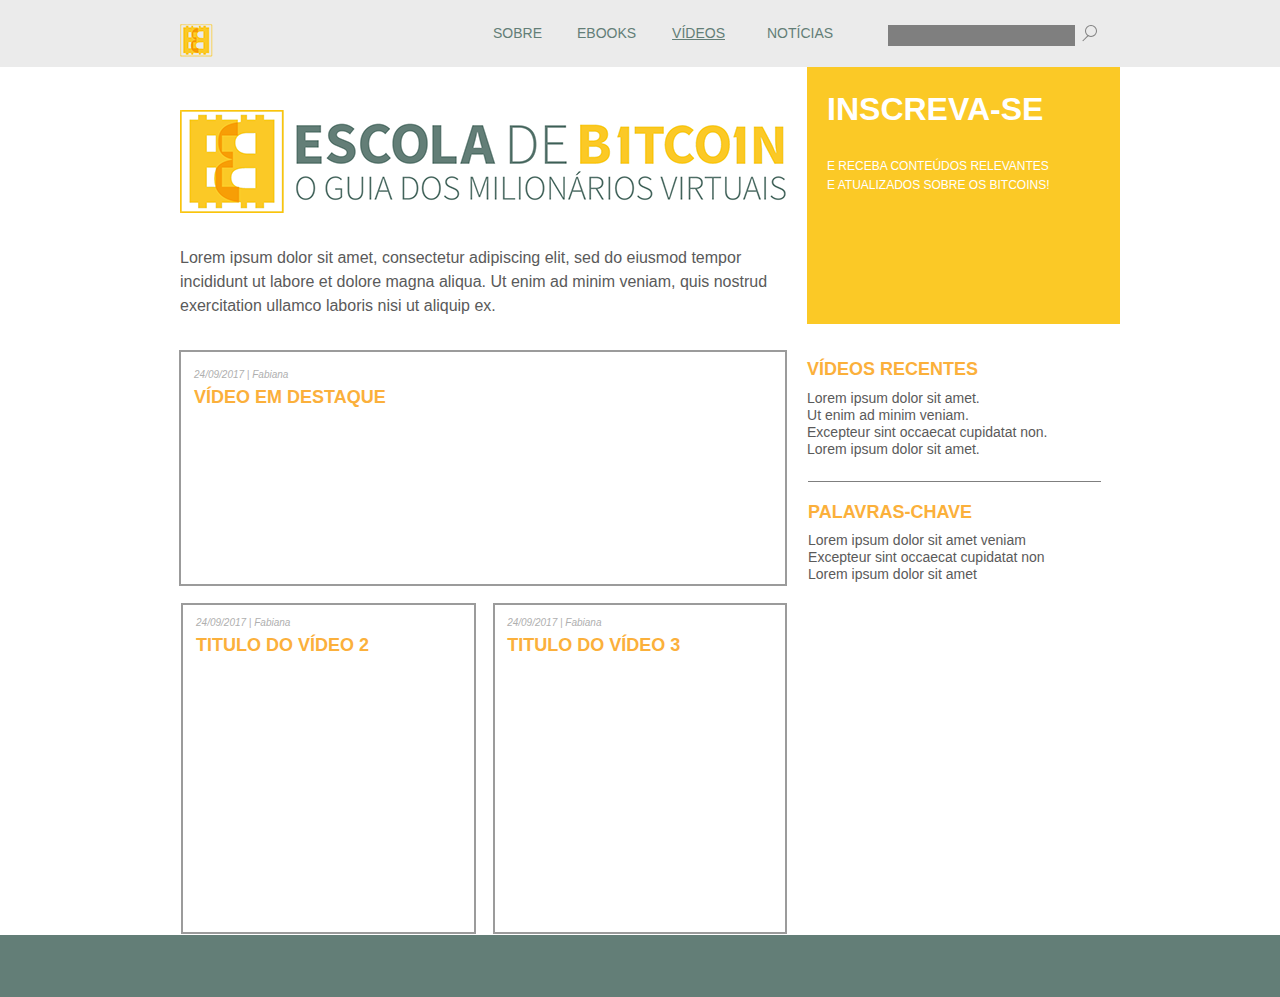
<file: BlogEBC/videos.html>
<!DOCTYPE html>
<html class="nojs html css_verticalspacer" lang="pt-BR">
 <head>

  <meta http-equiv="Content-type" content="text/html;charset=UTF-8"/>
  <meta name="generator" content="2015.2.1.352"/>
  <meta name="viewport" content="width=device-width, initial-scale=1.0"/>
  
  <script type="text/javascript">
   // Redirect to phone/tablet as necessary
(function(a,b,c){var d=function(){if(navigator.maxTouchPoints>1)return!0;if(window.matchMedia&&window.matchMedia("(-moz-touch-enabled)").matches)return!0;for(var a=["Webkit","Moz","O","ms","Khtml"],b=0,c=a.length;b<c;b++){var f=a[b]+"MaxTouchPoints";if(f in navigator&&navigator[f])return!0}try{return document.createEvent("TouchEvent"),!0}catch(d){}return!1}(),g=function(a){a+="=";for(var b=document.cookie.split(";"),c=0;c<b.length;c++){for(var f=b[c];f.charAt(0)==" ";)f=f.substring(1,f.length);if(f.indexOf(a)==
0)return f.substring(a.length,f.length)}return null};if(g("inbrowserediting")!="true"){var f,g=g("devicelock");g=="phone"&&c?f=c:g=="tablet"&&b&&(f=b);if(g!=a&&!f)if(window.matchMedia)window.matchMedia("(max-device-width: 415px)").matches&&c?f=c:window.matchMedia("(max-device-width: 960px)").matches&&b&&d&&(f=b);else{var a=Math.min(screen.width,screen.height)/(window.devicePixelRatio||1),g=window.screen.systemXDPI||0,i=window.screen.systemYDPI||0,g=g>0&&i>0?Math.min(screen.width/g,screen.height/i):
0;(a<=370||g!=0&&g<=3)&&c?f=c:a<=960&&b&&d&&(f=b)}if(f)document.location=f+(document.location.search||"")+(document.location.hash||""),document.write('<style type="text/css">body {visibility:hidden}</style>')}})("desktop","","phone/videos.html");

// Update the 'nojs'/'js' class on the html node
document.documentElement.className = document.documentElement.className.replace(/\bnojs\b/g, 'js');

// Check that all required assets are uploaded and up-to-date
if(typeof Muse == "undefined") window.Muse = {}; window.Muse.assets = {"required":["jquery-1.8.3.min.js", "museutils.js", "museconfig.js", "jquery.watch.js", "require.js", "videos.css"], "outOfDate":[]};
</script>
  
  <link media="only screen and (max-width: 370px)" rel="alternate" href="http://escoladebitcoin.com.br/phone/videos.html"/>
  <title>Videos</title>
  <!-- CSS -->
  <link rel="stylesheet" type="text/css" href="css/site_global.css?crc=3916556066"/>
  <link rel="stylesheet" type="text/css" href="css/master_a-master.css?crc=58252900"/>
  <link rel="stylesheet" type="text/css" href="css/videos.css?crc=3979887903" id="pagesheet"/>
   </head>
 <body>

  <!--HTML Widget code-->
  
<div id="fb-root"></div>
<script>
(function(d, s, id) {
  var js, fjs = d.getElementsByTagName(s)[0];
  if (d.getElementById(id)) return;
  js = d.createElement(s); js.id = id;
  js.src = "//connect.facebook.net/pt_BR/all.js#xfbml=1";
  fjs.parentNode.insertBefore(js, fjs);
}(document, 'script', 'facebook-jssdk'));
</script>

  
  <div class="clearfix borderbox" id="page"><!-- column -->
   <div class="position_content" id="page_position_content">
    <div class="clearfix colelem" id="pu135"><!-- group -->
     <div class="browser_width grpelem" id="u135-bw">
      <div id="u135"><!-- group -->
       <div class="clearfix" id="u135_align_to_page">
        <a class="nonblock nontext clip_frame grpelem" id="u250" href="phone/index.html?devicelock=phone"><!-- image --><img class="block" id="u250_img" src="images/simbolo_ebc.png?crc=164775732" alt="" data-image-width="34" data-image-height="35"/></a>
        <a class="nonblock nontext clearfix grpelem" id="u838-4" href="sobre.html"><!-- content --><p>Sobre</p></a>
        <a class="nonblock nontext clearfix grpelem" id="u839-4" href="ebooks.html"><!-- content --><p>ebooks</p></a>
        <a class="nonblock nontext MuseLinkActive clearfix grpelem" id="u840-4" href="videos.html"><!-- content --><p>vÍdeos</p></a>
        <a class="nonblock nontext clearfix grpelem" id="u841-4" href="noticias.html"><!-- content --><p>notÍcias</p></a>
        <div class="grpelem" id="u187"><!-- simple frame --></div>
        <div class="grpelem" id="u188"><!-- simple frame --></div>
       </div>
      </div>
     </div>
     <div class="grpelem" id="u189" data-mu-ie-matrix="progid:DXImageTransform.Microsoft.Matrix(M11=0.7071,M12=-0.7071,M21=0.7071,M22=0.7071,SizingMethod='auto expand')" data-mu-ie-matrix-dx="-3" data-mu-ie-matrix-dy="1"><!-- simple frame --></div>
    </div>
    <div class="clearfix colelem" id="ppu645"><!-- group -->
     <div class="clearfix grpelem" id="pu645"><!-- column -->
      <div class="clip_frame colelem" id="u645"><!-- image -->
       <img class="block" id="u645_img" src="images/logo_ebc_alta.png?crc=428273289" alt="" data-image-width="607" data-image-height="103"/>
      </div>
      <div class="clearfix colelem" id="u642-4"><!-- content -->
       <p>Lorem ipsum dolor sit amet, consectetur adipiscing elit, sed do eiusmod tempor incididunt ut labore et dolore magna aliqua. Ut enim ad minim veniam, quis nostrud exercitation ullamco laboris nisi ut aliquip ex.</p>
      </div>
     </div>
     <div class="clearfix grpelem" id="u181"><!-- group -->
      <div class="clearfix grpelem" id="u183-9"><!-- content -->
       <p id="u183-2">inscreva-se</p>
       <p id="u183-3">&nbsp;</p>
       <p id="u183-5">E Receba conteúdos relevantes</p>
       <p id="u183-7">e atualizados sobre os bitcoins!</p>
      </div>
     </div>
    </div>
    <div class="clearfix colelem" id="ppu638"><!-- group -->
     <div class="clearfix grpelem" id="pu638"><!-- column -->
      <div class="clearfix colelem" id="u638"><!-- column -->
       <div class="clearfix colelem" id="u644-4"><!-- content -->
        <p>24/09/2017 | Fabiana</p>
       </div>
       <div class="clearfix colelem" id="u647-4"><!-- content -->
        <p>vídeo em destaque</p>
       </div>
      </div>
      <div class="clearfix colelem" id="pu648"><!-- group -->
       <div class="clearfix grpelem" id="u648"><!-- column -->
        <div class="clearfix colelem" id="u639-4"><!-- content -->
         <p>24/09/2017 | Fabiana</p>
        </div>
        <div class="clearfix colelem" id="u643-4"><!-- content -->
         <p>Titulo do vídeo 2</p>
        </div>
       </div>
       <div class="clearfix grpelem" id="u640"><!-- column -->
        <div class="clearfix colelem" id="u637-4"><!-- content -->
         <p>24/09/2017 | Fabiana</p>
        </div>
        <div class="clearfix colelem" id="u629-4"><!-- content -->
         <p>Titulo do vídeo 3</p>
        </div>
       </div>
      </div>
     </div>
     <div class="clearfix grpelem" id="pu628-4"><!-- column -->
      <div class="clearfix colelem" id="u628-4"><!-- content -->
       <p>vídeos recentes</p>
      </div>
      <div class="clearfix colelem" id="u635-10"><!-- content -->
       <p>Lorem ipsum dolor sit amet.</p>
       <p>Ut enim ad minim veniam.</p>
       <p>Excepteur sint occaecat cupidatat non.</p>
       <p>Lorem ipsum dolor sit amet.</p>
      </div>
      <div class="colelem" id="u632"><!-- simple frame --></div>
      <div class="clearfix colelem" id="u636-4"><!-- content -->
       <p>palavras-chave</p>
      </div>
      <div class="clearfix colelem" id="u641-8"><!-- content -->
       <p>Lorem ipsum dolor sit amet veniam</p>
       <p>Excepteur sint occaecat cupidatat non</p>
       <p>Lorem ipsum dolor sit amet</p>
      </div>
     </div>
    </div>
    <div class="verticalspacer" data-offset-top="931" data-content-above-spacer="934" data-content-below-spacer="63"></div>
    <div class="browser_width colelem" id="u138-bw">
     <div id="u138"><!-- group -->
      <div class="clearfix" id="u138_align_to_page">
       <div class="size_fixed grpelem" id="u139"><!-- custom html -->
        
<div class="fb-like" data-href="http://www.facebook.com/escoladobitcoin" data-send="false" data-width="313" data-show-faces="false" data-colorscheme="light" data-layout="standard" data-action="like"></div>

       </div>
      </div>
     </div>
    </div>
   </div>
  </div>
  <!-- Other scripts -->
  <script type="text/javascript">
   window.Muse.assets.check=function(d){if(!window.Muse.assets.checked){window.Muse.assets.checked=!0;var b={},c=function(a,b){if(window.getComputedStyle){var c=window.getComputedStyle(a,null);return c&&c.getPropertyValue(b)||c&&c[b]||""}if(document.documentElement.currentStyle)return(c=a.currentStyle)&&c[b]||a.style&&a.style[b]||"";return""},a=function(a){if(a.match(/^rgb/))return a=a.replace(/\s+/g,"").match(/([\d\,]+)/gi)[0].split(","),(parseInt(a[0])<<16)+(parseInt(a[1])<<8)+parseInt(a[2]);if(a.match(/^\#/))return parseInt(a.substr(1),
16);return 0},g=function(g){for(var f=document.getElementsByTagName("link"),i=0;i<f.length;i++)if("text/css"==f[i].type){var h=(f[i].href||"").match(/\/?css\/([\w\-]+\.css)\?crc=(\d+)/);if(!h||!h[1]||!h[2])break;b[h[1]]=h[2]}f=document.createElement("div");f.className="version";f.style.cssText="display:none; width:1px; height:1px;";document.getElementsByTagName("body")[0].appendChild(f);for(i=0;i<Muse.assets.required.length;){var h=Muse.assets.required[i],l=h.match(/([\w\-\.]+)\.(\w+)$/),k=l&&l[1]?
l[1]:null,l=l&&l[2]?l[2]:null;switch(l.toLowerCase()){case "css":k=k.replace(/\W/gi,"_").replace(/^([^a-z])/gi,"_$1");f.className+=" "+k;k=a(c(f,"color"));l=a(c(f,"backgroundColor"));k!=0||l!=0?(Muse.assets.required.splice(i,1),"undefined"!=typeof b[h]&&(k!=b[h]>>>24||l!=(b[h]&16777215))&&Muse.assets.outOfDate.push(h)):i++;f.className="version";break;case "js":k.match(/^jquery-[\d\.]+/gi)&&d&&d().jquery=="1.8.3"?Muse.assets.required.splice(i,1):i++;break;default:throw Error("Unsupported file type: "+
l);}}f.parentNode.removeChild(f);if(Muse.assets.outOfDate.length||Muse.assets.required.length)f="Some files on the server may be missing or incorrect. Clear browser cache and try again. If the problem persists please contact website author.",g&&Muse.assets.outOfDate.length&&(f+="\nOut of date: "+Muse.assets.outOfDate.join(",")),g&&Muse.assets.required.length&&(f+="\nMissing: "+Muse.assets.required.join(",")),alert(f)};location&&location.search&&location.search.match&&location.search.match(/muse_debug/gi)?setTimeout(function(){g(!0)},5E3):g()}};
var muse_init=function(){require.config({baseUrl:""});require(["jquery","museutils","whatinput","jquery.watch"],function(d){var $ = d;$(document).ready(function(){try{
window.Muse.assets.check($);/* body */
Muse.Utils.transformMarkupToFixBrowserProblemsPreInit();/* body */
Muse.Utils.prepHyperlinks(true);/* body */
Muse.Utils.resizeHeight('.browser_width');/* resize height */
Muse.Utils.requestAnimationFrame(function() { $('body').addClass('initialized'); });/* mark body as initialized */
Muse.Utils.fullPage('#page');/* 100% height page */
Muse.Utils.showWidgetsWhenReady();/* body */
Muse.Utils.transformMarkupToFixBrowserProblems();/* body */
}catch(b){if(b&&"function"==typeof b.notify?b.notify():Muse.Assert.fail("Error calling selector function: "+b),false)throw b;}})})};

</script>
  <!-- RequireJS script -->
  <script src="scripts/require.js?crc=4108833657" type="text/javascript" async data-main="scripts/museconfig.js?crc=169177150" onload="if (requirejs) requirejs.onError = function(requireType, requireModule) { if (requireType && requireType.toString && requireType.toString().indexOf && 0 <= requireType.toString().indexOf('#scripterror')) window.Muse.assets.check(); }" onerror="window.Muse.assets.check();"></script>
   </body>
</html>
</file>
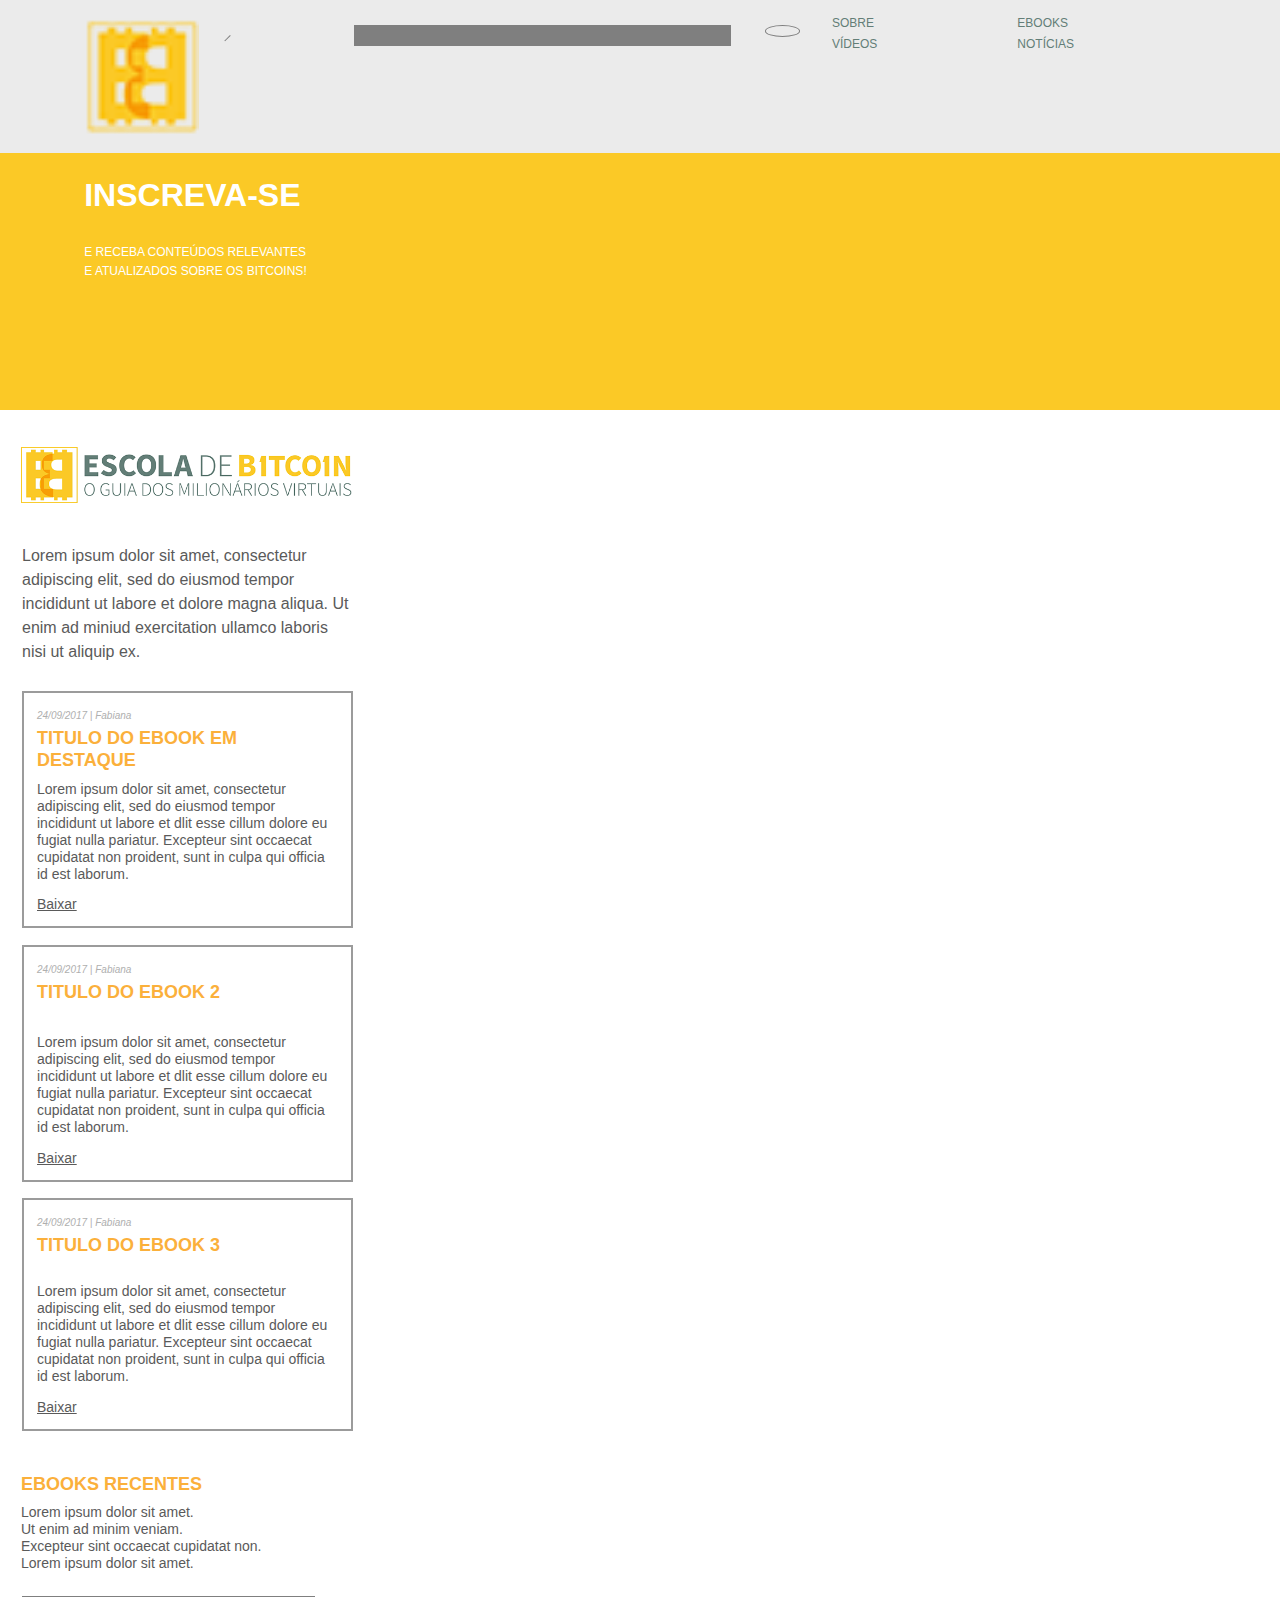
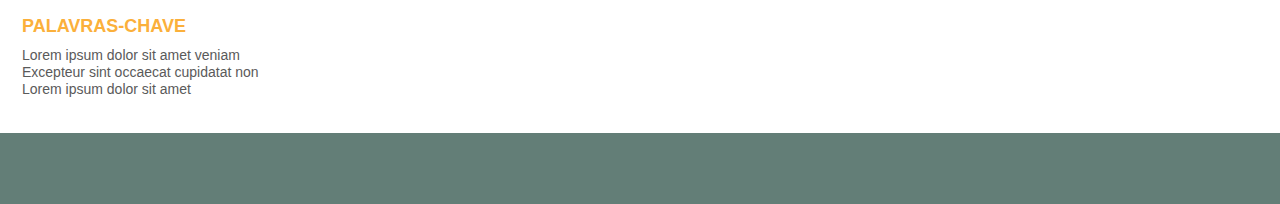
<file: BlogEBC/phone/ebooks.html>
<!DOCTYPE html>
<html class="nojs html css_verticalspacer" lang="pt-BR">
 <head>

  <meta http-equiv="Content-type" content="text/html;charset=UTF-8"/>
  <meta name="generator" content="2015.2.1.352"/>
  <meta name="viewport" content="width=device-width, initial-scale=1.0"/>
  
  <script type="text/javascript">
   // Update the 'nojs'/'js' class on the html node
document.documentElement.className = document.documentElement.className.replace(/\bnojs\b/g, 'js');

// Check that all required assets are uploaded and up-to-date
if(typeof Muse == "undefined") window.Muse = {}; window.Muse.assets = {"required":["jquery-1.8.3.min.js", "museutils.js", "museconfig.js", "jquery.watch.js", "require.js", "ebooks.css"], "outOfDate":[]};
</script>
  
  <link rel="canonical" href="http://escoladebitcoin.com.br/ebooks.html"/>
  <title>Ebooks</title>
  <!-- CSS -->
  <link rel="stylesheet" type="text/css" href="../css/site_global.css?crc=3916556066"/>
  <link rel="stylesheet" type="text/css" href="css/master_a-master.css?crc=155185285"/>
  <link rel="stylesheet" type="text/css" href="css/ebooks.css?crc=128710350" id="pagesheet"/>
   </head>
 <body>

  <!--HTML Widget code-->
  
<div id="fb-root"></div>
<script>
(function(d, s, id) {
  var js, fjs = d.getElementsByTagName(s)[0];
  if (d.getElementById(id)) return;
  js = d.createElement(s); js.id = id;
  js.src = "//connect.facebook.net/pt_BR/all.js#xfbml=1";
  fjs.parentNode.insertBefore(js, fjs);
}(document, 'script', 'facebook-jssdk'));
</script>

  
  <div class="clearfix borderbox" id="page"><!-- column -->
   <div class="position_content" id="page_position_content">
    <div class="clearfix colelem" id="pu989"><!-- group -->
     <div class="browser_width grpelem" id="u989-bw">
      <div class="clearfix" id="u989"><!-- group -->
       <a class="nonblock nontext clip_frame grpelem" id="u997" href="index.html"><!-- image --><img class="block" id="u997_img" src="../images/simbolo_ebc.png?crc=164775732" alt="" data-image-width="34" data-image-height="35"/></a>
       <div class="grpelem" id="u994"><!-- simple frame --></div>
       <div class="grpelem" id="u995"><!-- simple frame --></div>
       <div class="clearfix grpelem" id="pu1354-4"><!-- column -->
        <a class="nonblock nontext clearfix colelem" id="u1354-4" href="../sobre.html?devicelock=desktop"><!-- content --><p>Sobre</p></a>
        <a class="nonblock nontext clearfix colelem" id="u1344-4" href="../videos.html?devicelock=desktop"><!-- content --><p>vÍdeos</p></a>
       </div>
       <div class="clearfix grpelem" id="pu1342-4"><!-- column -->
        <a class="nonblock nontext clearfix colelem" id="u1342-4" href="../ebooks.html?devicelock=desktop"><!-- content --><p>ebooks</p></a>
        <a class="nonblock nontext clearfix colelem" id="u1360-4" href="../noticias.html?devicelock=desktop"><!-- content --><p>notÍcias</p></a>
       </div>
      </div>
     </div>
     <div class="grpelem" id="u996" data-mu-ie-matrix="progid:DXImageTransform.Microsoft.Matrix(M11=0.7071,M12=-0.7071,M21=0.7071,M22=0.7071,SizingMethod='auto expand')" data-mu-ie-matrix-dx="-3" data-mu-ie-matrix-dy="1"><!-- simple frame --></div>
    </div>
    <div class="browser_width colelem" id="u992-bw">
     <div class="clearfix" id="u992"><!-- group -->
      <div class="clearfix grpelem" id="u993-9"><!-- content -->
       <p id="u993-2">inscreva-se</p>
       <p id="u993-3">&nbsp;</p>
       <p id="u993-5">E Receba conteúdos relevantes</p>
       <p id="u993-7">e atualizados sobre os bitcoins!</p>
      </div>
     </div>
    </div>
    <div class="clip_frame colelem" id="u1339"><!-- image -->
     <img class="block" id="u1339_img" src="../images/logo_ebc_alta.png?crc=428273289" alt="" data-image-width="331" data-image-height="56"/>
    </div>
    <div class="clearfix colelem" id="u1341-4"><!-- content -->
     <p>Lorem ipsum dolor sit amet, consectetur adipiscing elit, sed do eiusmod tempor incididunt ut labore et dolore magna aliqua. Ut enim ad miniud exercitation ullamco laboris nisi ut aliquip ex.</p>
    </div>
    <div class="clearfix colelem" id="u1356"><!-- column -->
     <div class="clearfix colelem" id="u1362-4"><!-- content -->
      <p>24/09/2017 | Fabiana</p>
     </div>
     <div class="clearfix colelem" id="u1358-4"><!-- content -->
      <p>Titulo do ebook em destaque</p>
     </div>
     <div class="clearfix colelem" id="u1353-4"><!-- content -->
      <p>Lorem ipsum dolor sit amet, consectetur adipiscing elit, sed do eiusmod tempor incididunt ut labore et dlit esse cillum dolore eu fugiat nulla pariatur. Excepteur sint occaecat cupidatat non proident, sunt in culpa qui officia id est laborum.</p>
     </div>
     <div class="clearfix colelem" id="u1337-4"><!-- content -->
      <p><span id="u1337">Baixar</span></p>
     </div>
    </div>
    <div class="clearfix colelem" id="u1346"><!-- group -->
     <div class="clearfix grpelem" id="u1347"><!-- column -->
      <div class="clearfix colelem" id="u1351-4"><!-- content -->
       <p>24/09/2017 | Fabiana</p>
      </div>
      <div class="clearfix colelem" id="u1350-4"><!-- content -->
       <p>Titulo do ebook 2</p>
      </div>
      <div class="clearfix colelem" id="u1348-4"><!-- content -->
       <p>Lorem ipsum dolor sit amet, consectetur adipiscing elit, sed do eiusmod tempor incididunt ut labore et dlit esse cillum dolore eu fugiat nulla pariatur. Excepteur sint occaecat cupidatat non proident, sunt in culpa qui officia id est laborum.</p>
      </div>
      <div class="clearfix colelem" id="u1349-4"><!-- content -->
       <p><span id="u1349">Baixar</span></p>
      </div>
     </div>
    </div>
    <div class="clearfix colelem" id="u1355"><!-- column -->
     <div class="clearfix colelem" id="u1345-4"><!-- content -->
      <p>24/09/2017 | Fabiana</p>
     </div>
     <div class="clearfix colelem" id="u1338-4"><!-- content -->
      <p>Titulo do ebook 3</p>
     </div>
     <div class="clearfix colelem" id="u1363-4"><!-- content -->
      <p>Lorem ipsum dolor sit amet, consectetur adipiscing elit, sed do eiusmod tempor incididunt ut labore et dlit esse cillum dolore eu fugiat nulla pariatur. Excepteur sint occaecat cupidatat non proident, sunt in culpa qui officia id est laborum.</p>
     </div>
     <div class="clearfix colelem" id="u1357-4"><!-- content -->
      <p><span id="u1357">Baixar</span></p>
     </div>
    </div>
    <div class="clearfix colelem" id="u1361-4"><!-- content -->
     <p>Ebooks recentes</p>
    </div>
    <div class="clearfix colelem" id="u1343-10"><!-- content -->
     <p>Lorem ipsum dolor sit amet.</p>
     <p>Ut enim ad minim veniam.</p>
     <p>Excepteur sint occaecat cupidatat non.</p>
     <p>Lorem ipsum dolor sit amet.</p>
    </div>
    <div class="colelem" id="u1364"><!-- simple frame --></div>
    <div class="clearfix colelem" id="u1359-4"><!-- content -->
     <p>palavras-chave</p>
    </div>
    <div class="clearfix colelem" id="u1352-8"><!-- content -->
     <p>Lorem ipsum dolor sit amet veniam</p>
     <p>Excepteur sint occaecat cupidatat non</p>
     <p>Lorem ipsum dolor sit amet</p>
    </div>
    <div class="verticalspacer" data-offset-top="1647" data-content-above-spacer="1646" data-content-below-spacer="71"></div>
    <div class="browser_width colelem" id="u990-bw">
     <div class="clearfix" id="u990"><!-- group -->
      <div class="size_fixed grpelem" id="u991"><!-- custom html -->
       
<div class="fb-like" data-href="http://www.facebook.com/escoladobitcoin" data-send="false" data-width="313" data-show-faces="false" data-colorscheme="light" data-layout="standard" data-action="like"></div>

      </div>
     </div>
    </div>
   </div>
  </div>
  <!-- Other scripts -->
  <script type="text/javascript">
   window.Muse.assets.check=function(d){if(!window.Muse.assets.checked){window.Muse.assets.checked=!0;var b={},c=function(a,b){if(window.getComputedStyle){var c=window.getComputedStyle(a,null);return c&&c.getPropertyValue(b)||c&&c[b]||""}if(document.documentElement.currentStyle)return(c=a.currentStyle)&&c[b]||a.style&&a.style[b]||"";return""},a=function(a){if(a.match(/^rgb/))return a=a.replace(/\s+/g,"").match(/([\d\,]+)/gi)[0].split(","),(parseInt(a[0])<<16)+(parseInt(a[1])<<8)+parseInt(a[2]);if(a.match(/^\#/))return parseInt(a.substr(1),
16);return 0},g=function(g){for(var f=document.getElementsByTagName("link"),i=0;i<f.length;i++)if("text/css"==f[i].type){var h=(f[i].href||"").match(/\/?css\/([\w\-]+\.css)\?crc=(\d+)/);if(!h||!h[1]||!h[2])break;b[h[1]]=h[2]}f=document.createElement("div");f.className="version";f.style.cssText="display:none; width:1px; height:1px;";document.getElementsByTagName("body")[0].appendChild(f);for(i=0;i<Muse.assets.required.length;){var h=Muse.assets.required[i],l=h.match(/([\w\-\.]+)\.(\w+)$/),k=l&&l[1]?
l[1]:null,l=l&&l[2]?l[2]:null;switch(l.toLowerCase()){case "css":k=k.replace(/\W/gi,"_").replace(/^([^a-z])/gi,"_$1");f.className+=" "+k;k=a(c(f,"color"));l=a(c(f,"backgroundColor"));k!=0||l!=0?(Muse.assets.required.splice(i,1),"undefined"!=typeof b[h]&&(k!=b[h]>>>24||l!=(b[h]&16777215))&&Muse.assets.outOfDate.push(h)):i++;f.className="version";break;case "js":k.match(/^jquery-[\d\.]+/gi)&&d&&d().jquery=="1.8.3"?Muse.assets.required.splice(i,1):i++;break;default:throw Error("Unsupported file type: "+
l);}}f.parentNode.removeChild(f);if(Muse.assets.outOfDate.length||Muse.assets.required.length)f="Some files on the server may be missing or incorrect. Clear browser cache and try again. If the problem persists please contact website author.",g&&Muse.assets.outOfDate.length&&(f+="\nOut of date: "+Muse.assets.outOfDate.join(",")),g&&Muse.assets.required.length&&(f+="\nMissing: "+Muse.assets.required.join(",")),alert(f)};location&&location.search&&location.search.match&&location.search.match(/muse_debug/gi)?setTimeout(function(){g(!0)},5E3):g()}};
var muse_init=function(){require.config({baseUrl:"../"});require(["jquery","museutils","whatinput","jquery.watch"],function(d){var $ = d;$(document).ready(function(){try{
window.Muse.assets.check($);/* body */
Muse.Utils.transformMarkupToFixBrowserProblemsPreInit();/* body */
Muse.Utils.prepHyperlinks(true);/* body */
Muse.Utils.resizeHeight('.browser_width');/* resize height */
Muse.Utils.requestAnimationFrame(function() { $('body').addClass('initialized'); });/* mark body as initialized */
Muse.Utils.fullPage('#page');/* 100% height page */
Muse.Utils.showWidgetsWhenReady();/* body */
Muse.Utils.transformMarkupToFixBrowserProblems();/* body */
}catch(b){if(b&&"function"==typeof b.notify?b.notify():Muse.Assert.fail("Error calling selector function: "+b),false)throw b;}})})};

</script>
  <!-- RequireJS script -->
  <script src="../scripts/require.js?crc=4108833657" type="text/javascript" async data-main="../scripts/museconfig.js?crc=169177150" onload="if (requirejs) requirejs.onError = function(requireType, requireModule) { if (requireType && requireType.toString && requireType.toString().indexOf && 0 <= requireType.toString().indexOf('#scripterror')) window.Muse.assets.check(); }" onerror="window.Muse.assets.check();"></script>
   </body>
</html>
</file>
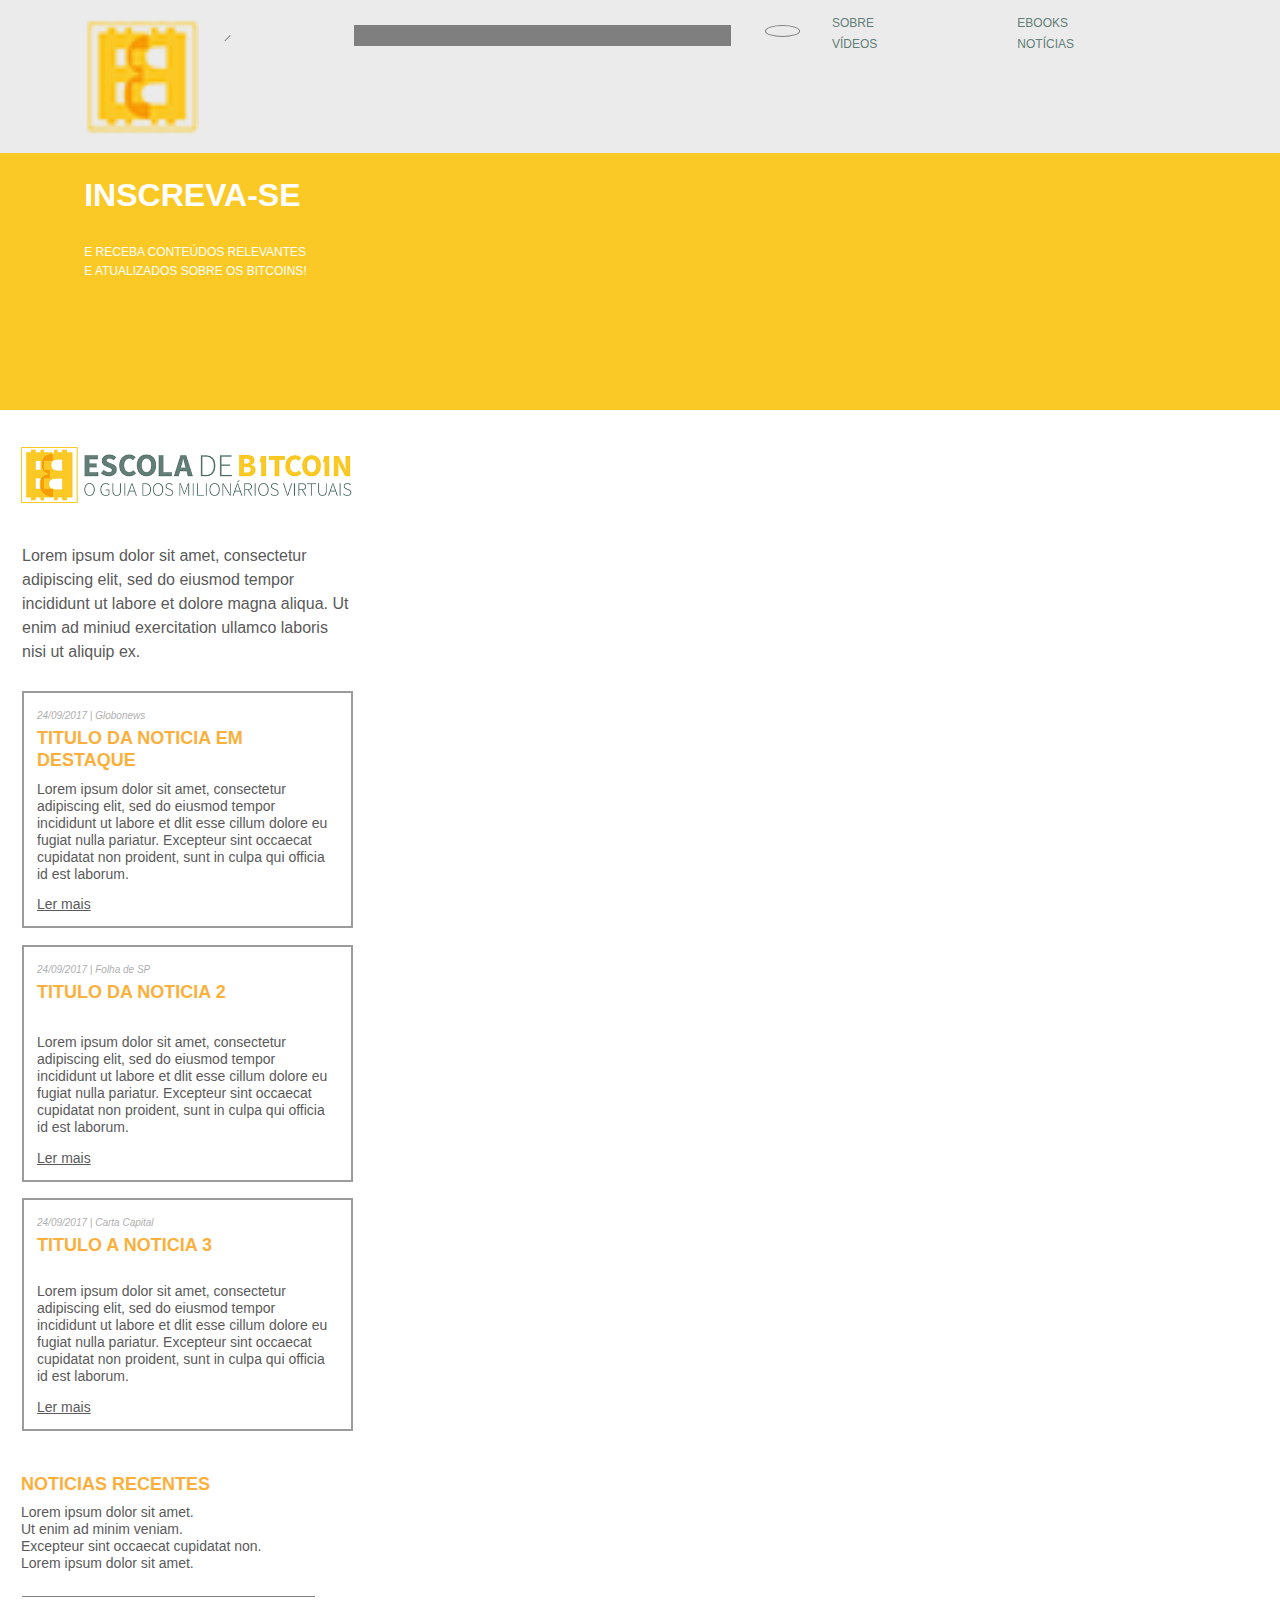
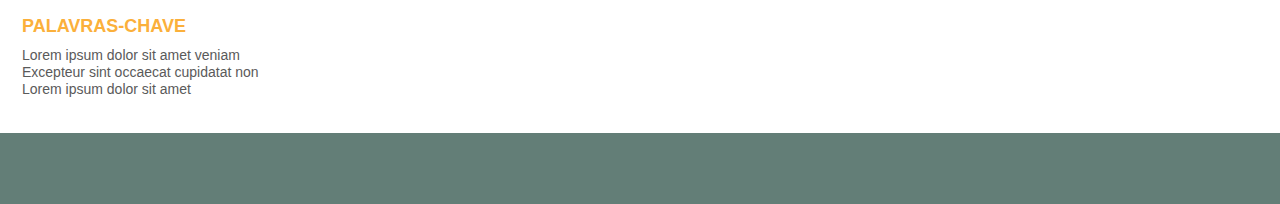
<file: BlogEBC/phone/noticias.html>
<!DOCTYPE html>
<html class="nojs html css_verticalspacer" lang="pt-BR">
 <head>

  <meta http-equiv="Content-type" content="text/html;charset=UTF-8"/>
  <meta name="generator" content="2015.2.1.352"/>
  <meta name="viewport" content="width=device-width, initial-scale=1.0"/>
  
  <script type="text/javascript">
   // Update the 'nojs'/'js' class on the html node
document.documentElement.className = document.documentElement.className.replace(/\bnojs\b/g, 'js');

// Check that all required assets are uploaded and up-to-date
if(typeof Muse == "undefined") window.Muse = {}; window.Muse.assets = {"required":["jquery-1.8.3.min.js", "museutils.js", "museconfig.js", "jquery.watch.js", "require.js", "noticias.css"], "outOfDate":[]};
</script>
  
  <link rel="canonical" href="http://escoladebitcoin.com.br/noticias.html"/>
  <title>Noticias</title>
  <!-- CSS -->
  <link rel="stylesheet" type="text/css" href="../css/site_global.css?crc=3916556066"/>
  <link rel="stylesheet" type="text/css" href="css/master_a-master.css?crc=155185285"/>
  <link rel="stylesheet" type="text/css" href="css/noticias.css?crc=3785756668" id="pagesheet"/>
   </head>
 <body>

  <!--HTML Widget code-->
  
<div id="fb-root"></div>
<script>
(function(d, s, id) {
  var js, fjs = d.getElementsByTagName(s)[0];
  if (d.getElementById(id)) return;
  js = d.createElement(s); js.id = id;
  js.src = "//connect.facebook.net/pt_BR/all.js#xfbml=1";
  fjs.parentNode.insertBefore(js, fjs);
}(document, 'script', 'facebook-jssdk'));
</script>

  
  <div class="clearfix borderbox" id="page"><!-- column -->
   <div class="position_content" id="page_position_content">
    <div class="clearfix colelem" id="pu989"><!-- group -->
     <div class="browser_width grpelem" id="u989-bw">
      <div class="clearfix" id="u989"><!-- group -->
       <a class="nonblock nontext clip_frame grpelem" id="u997" href="index.html"><!-- image --><img class="block" id="u997_img" src="../images/simbolo_ebc.png?crc=164775732" alt="" data-image-width="34" data-image-height="35"/></a>
       <div class="grpelem" id="u994"><!-- simple frame --></div>
       <div class="grpelem" id="u995"><!-- simple frame --></div>
       <div class="clearfix grpelem" id="pu1216-4"><!-- column -->
        <a class="nonblock nontext clearfix colelem" id="u1216-4" href="../sobre.html?devicelock=desktop"><!-- content --><p>Sobre</p></a>
        <a class="nonblock nontext clearfix colelem" id="u1206-4" href="../videos.html?devicelock=desktop"><!-- content --><p>vÍdeos</p></a>
       </div>
       <div class="clearfix grpelem" id="pu1204-4"><!-- column -->
        <a class="nonblock nontext clearfix colelem" id="u1204-4" href="../ebooks.html?devicelock=desktop"><!-- content --><p>ebooks</p></a>
        <a class="nonblock nontext clearfix colelem" id="u1222-4" href="../noticias.html?devicelock=desktop"><!-- content --><p>notÍcias</p></a>
       </div>
      </div>
     </div>
     <div class="grpelem" id="u996" data-mu-ie-matrix="progid:DXImageTransform.Microsoft.Matrix(M11=0.7071,M12=-0.7071,M21=0.7071,M22=0.7071,SizingMethod='auto expand')" data-mu-ie-matrix-dx="-3" data-mu-ie-matrix-dy="1"><!-- simple frame --></div>
    </div>
    <div class="browser_width colelem" id="u992-bw">
     <div class="clearfix" id="u992"><!-- group -->
      <div class="clearfix grpelem" id="u993-9"><!-- content -->
       <p id="u993-2">inscreva-se</p>
       <p id="u993-3">&nbsp;</p>
       <p id="u993-5">E Receba conteúdos relevantes</p>
       <p id="u993-7">e atualizados sobre os bitcoins!</p>
      </div>
     </div>
    </div>
    <div class="clip_frame colelem" id="u1201"><!-- image -->
     <img class="block" id="u1201_img" src="../images/logo_ebc_alta.png?crc=428273289" alt="" data-image-width="331" data-image-height="56"/>
    </div>
    <div class="clearfix colelem" id="u1203-4"><!-- content -->
     <p>Lorem ipsum dolor sit amet, consectetur adipiscing elit, sed do eiusmod tempor incididunt ut labore et dolore magna aliqua. Ut enim ad miniud exercitation ullamco laboris nisi ut aliquip ex.</p>
    </div>
    <div class="clearfix colelem" id="u1218"><!-- column -->
     <div class="clearfix colelem" id="u1224-4"><!-- content -->
      <p>24/09/2017 | Globonews</p>
     </div>
     <div class="clearfix colelem" id="u1220-4"><!-- content -->
      <p>Titulo da noticia em destaque</p>
     </div>
     <div class="clearfix colelem" id="u1215-4"><!-- content -->
      <p>Lorem ipsum dolor sit amet, consectetur adipiscing elit, sed do eiusmod tempor incididunt ut labore et dlit esse cillum dolore eu fugiat nulla pariatur. Excepteur sint occaecat cupidatat non proident, sunt in culpa qui officia id est laborum.</p>
     </div>
     <div class="clearfix colelem" id="u1199-4"><!-- content -->
      <p><span id="u1199">Ler mais</span></p>
     </div>
    </div>
    <div class="clearfix colelem" id="u1208"><!-- group -->
     <div class="clearfix grpelem" id="u1209"><!-- column -->
      <div class="clearfix colelem" id="u1213-4"><!-- content -->
       <p>24/09/2017 | Folha de SP</p>
      </div>
      <div class="clearfix colelem" id="u1212-4"><!-- content -->
       <p>Titulo da noticia 2</p>
      </div>
      <div class="clearfix colelem" id="u1210-4"><!-- content -->
       <p>Lorem ipsum dolor sit amet, consectetur adipiscing elit, sed do eiusmod tempor incididunt ut labore et dlit esse cillum dolore eu fugiat nulla pariatur. Excepteur sint occaecat cupidatat non proident, sunt in culpa qui officia id est laborum.</p>
      </div>
      <div class="clearfix colelem" id="u1211-4"><!-- content -->
       <p><span id="u1211">Ler mais</span></p>
      </div>
     </div>
    </div>
    <div class="clearfix colelem" id="u1217"><!-- column -->
     <div class="clearfix colelem" id="u1207-4"><!-- content -->
      <p>24/09/2017 | Carta Capital</p>
     </div>
     <div class="clearfix colelem" id="u1200-4"><!-- content -->
      <p>Titulo a noticia 3</p>
     </div>
     <div class="clearfix colelem" id="u1225-4"><!-- content -->
      <p>Lorem ipsum dolor sit amet, consectetur adipiscing elit, sed do eiusmod tempor incididunt ut labore et dlit esse cillum dolore eu fugiat nulla pariatur. Excepteur sint occaecat cupidatat non proident, sunt in culpa qui officia id est laborum.</p>
     </div>
     <div class="clearfix colelem" id="u1219-4"><!-- content -->
      <p><span id="u1219">Ler mais</span></p>
     </div>
    </div>
    <div class="clearfix colelem" id="u1223-4"><!-- content -->
     <p>noticias recentes</p>
    </div>
    <div class="clearfix colelem" id="u1205-10"><!-- content -->
     <p>Lorem ipsum dolor sit amet.</p>
     <p>Ut enim ad minim veniam.</p>
     <p>Excepteur sint occaecat cupidatat non.</p>
     <p>Lorem ipsum dolor sit amet.</p>
    </div>
    <div class="colelem" id="u1226"><!-- simple frame --></div>
    <div class="clearfix colelem" id="u1221-4"><!-- content -->
     <p>palavras-chave</p>
    </div>
    <div class="clearfix colelem" id="u1214-8"><!-- content -->
     <p>Lorem ipsum dolor sit amet veniam</p>
     <p>Excepteur sint occaecat cupidatat non</p>
     <p>Lorem ipsum dolor sit amet</p>
    </div>
    <div class="verticalspacer" data-offset-top="1647" data-content-above-spacer="1646" data-content-below-spacer="71"></div>
    <div class="browser_width colelem" id="u990-bw">
     <div class="clearfix" id="u990"><!-- group -->
      <div class="size_fixed grpelem" id="u991"><!-- custom html -->
       
<div class="fb-like" data-href="http://www.facebook.com/escoladobitcoin" data-send="false" data-width="313" data-show-faces="false" data-colorscheme="light" data-layout="standard" data-action="like"></div>

      </div>
     </div>
    </div>
   </div>
  </div>
  <!-- Other scripts -->
  <script type="text/javascript">
   window.Muse.assets.check=function(d){if(!window.Muse.assets.checked){window.Muse.assets.checked=!0;var b={},c=function(a,b){if(window.getComputedStyle){var c=window.getComputedStyle(a,null);return c&&c.getPropertyValue(b)||c&&c[b]||""}if(document.documentElement.currentStyle)return(c=a.currentStyle)&&c[b]||a.style&&a.style[b]||"";return""},a=function(a){if(a.match(/^rgb/))return a=a.replace(/\s+/g,"").match(/([\d\,]+)/gi)[0].split(","),(parseInt(a[0])<<16)+(parseInt(a[1])<<8)+parseInt(a[2]);if(a.match(/^\#/))return parseInt(a.substr(1),
16);return 0},g=function(g){for(var f=document.getElementsByTagName("link"),i=0;i<f.length;i++)if("text/css"==f[i].type){var h=(f[i].href||"").match(/\/?css\/([\w\-]+\.css)\?crc=(\d+)/);if(!h||!h[1]||!h[2])break;b[h[1]]=h[2]}f=document.createElement("div");f.className="version";f.style.cssText="display:none; width:1px; height:1px;";document.getElementsByTagName("body")[0].appendChild(f);for(i=0;i<Muse.assets.required.length;){var h=Muse.assets.required[i],l=h.match(/([\w\-\.]+)\.(\w+)$/),k=l&&l[1]?
l[1]:null,l=l&&l[2]?l[2]:null;switch(l.toLowerCase()){case "css":k=k.replace(/\W/gi,"_").replace(/^([^a-z])/gi,"_$1");f.className+=" "+k;k=a(c(f,"color"));l=a(c(f,"backgroundColor"));k!=0||l!=0?(Muse.assets.required.splice(i,1),"undefined"!=typeof b[h]&&(k!=b[h]>>>24||l!=(b[h]&16777215))&&Muse.assets.outOfDate.push(h)):i++;f.className="version";break;case "js":k.match(/^jquery-[\d\.]+/gi)&&d&&d().jquery=="1.8.3"?Muse.assets.required.splice(i,1):i++;break;default:throw Error("Unsupported file type: "+
l);}}f.parentNode.removeChild(f);if(Muse.assets.outOfDate.length||Muse.assets.required.length)f="Some files on the server may be missing or incorrect. Clear browser cache and try again. If the problem persists please contact website author.",g&&Muse.assets.outOfDate.length&&(f+="\nOut of date: "+Muse.assets.outOfDate.join(",")),g&&Muse.assets.required.length&&(f+="\nMissing: "+Muse.assets.required.join(",")),alert(f)};location&&location.search&&location.search.match&&location.search.match(/muse_debug/gi)?setTimeout(function(){g(!0)},5E3):g()}};
var muse_init=function(){require.config({baseUrl:"../"});require(["jquery","museutils","whatinput","jquery.watch"],function(d){var $ = d;$(document).ready(function(){try{
window.Muse.assets.check($);/* body */
Muse.Utils.transformMarkupToFixBrowserProblemsPreInit();/* body */
Muse.Utils.prepHyperlinks(true);/* body */
Muse.Utils.resizeHeight('.browser_width');/* resize height */
Muse.Utils.requestAnimationFrame(function() { $('body').addClass('initialized'); });/* mark body as initialized */
Muse.Utils.fullPage('#page');/* 100% height page */
Muse.Utils.showWidgetsWhenReady();/* body */
Muse.Utils.transformMarkupToFixBrowserProblems();/* body */
}catch(b){if(b&&"function"==typeof b.notify?b.notify():Muse.Assert.fail("Error calling selector function: "+b),false)throw b;}})})};

</script>
  <!-- RequireJS script -->
  <script src="../scripts/require.js?crc=4108833657" type="text/javascript" async data-main="../scripts/museconfig.js?crc=169177150" onload="if (requirejs) requirejs.onError = function(requireType, requireModule) { if (requireType && requireType.toString && requireType.toString().indexOf && 0 <= requireType.toString().indexOf('#scripterror')) window.Muse.assets.check(); }" onerror="window.Muse.assets.check();"></script>
   </body>
</html>
</file>
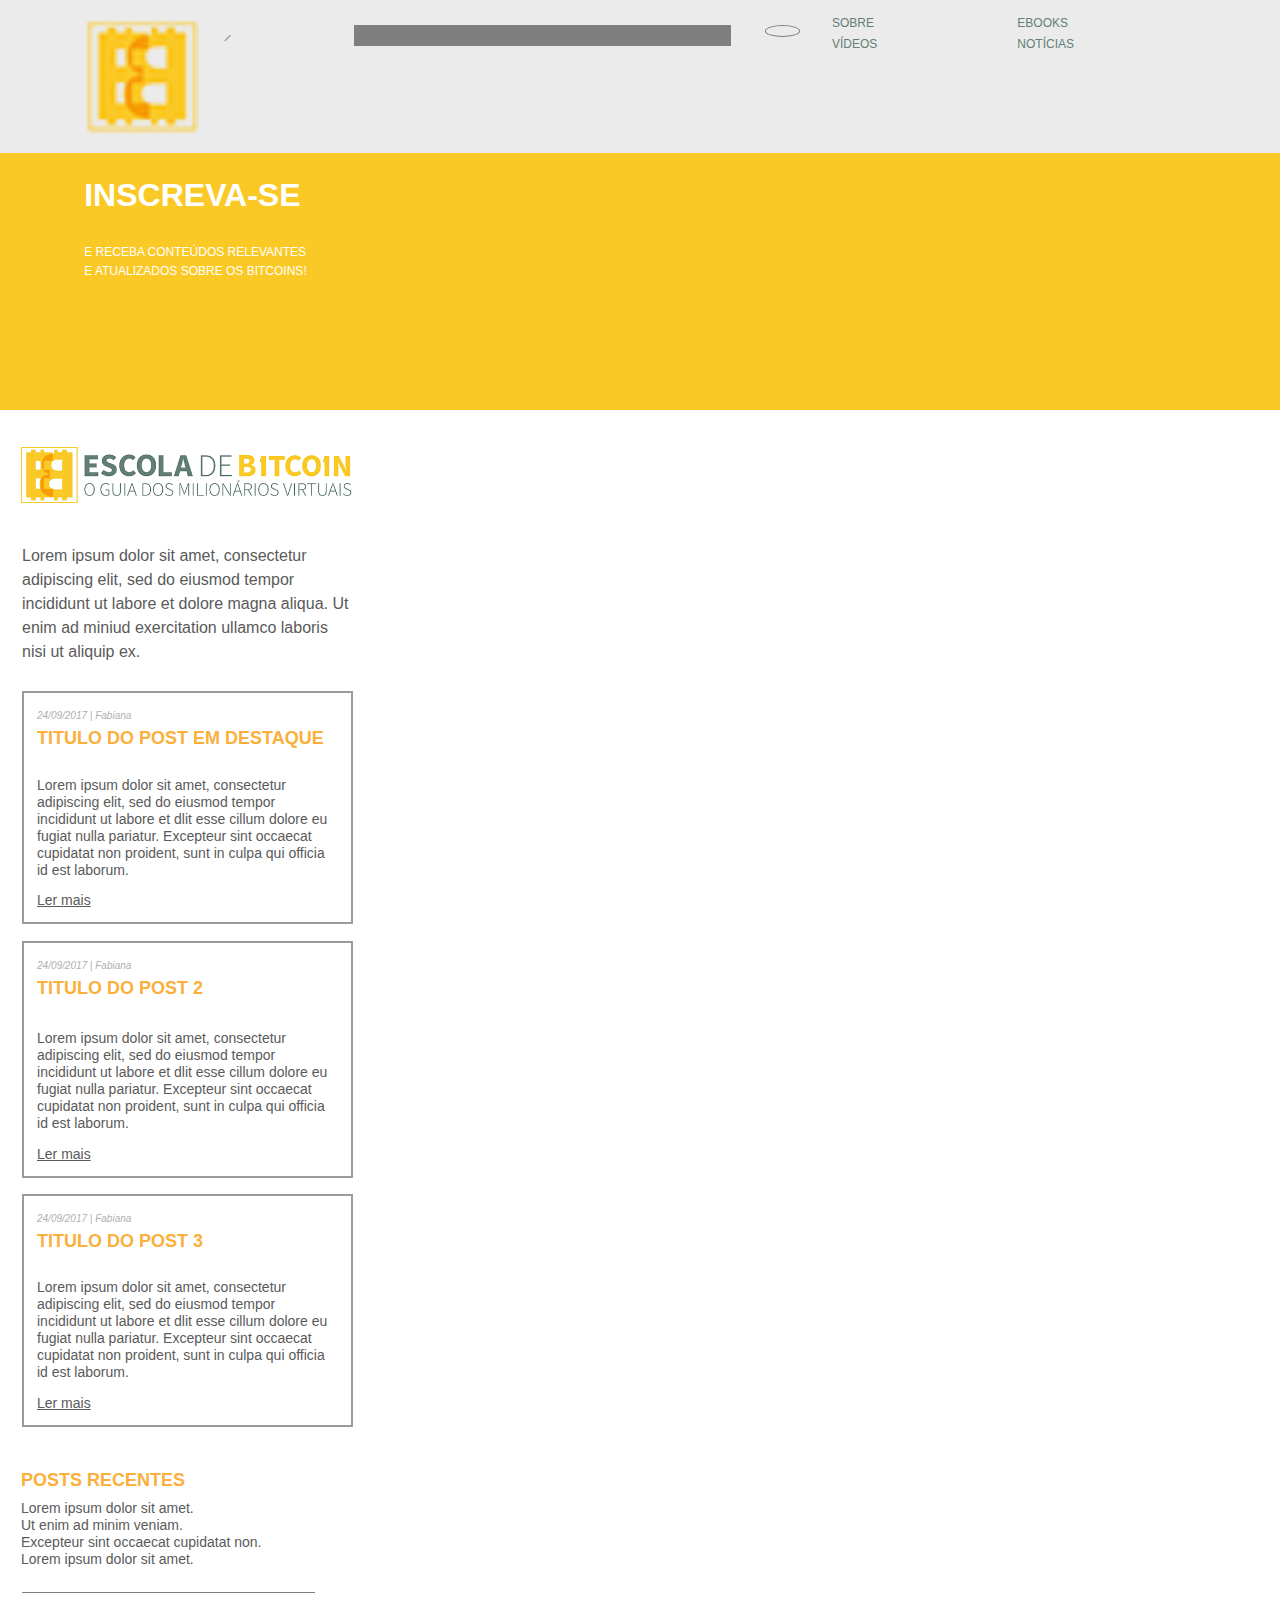
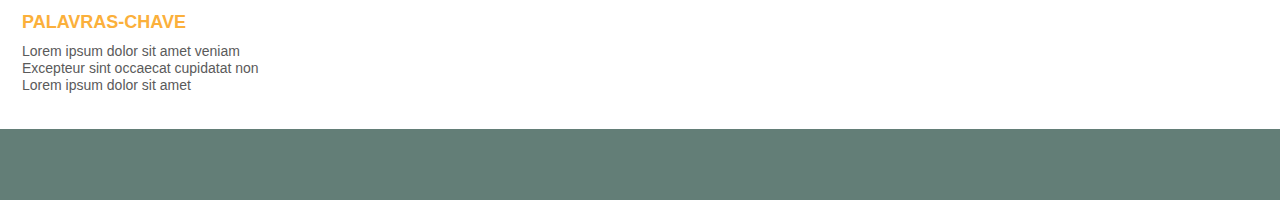
<file: BlogEBC/phone/post.html>
<!DOCTYPE html>
<html class="nojs html css_verticalspacer" lang="pt-BR">
 <head>

  <meta http-equiv="Content-type" content="text/html;charset=UTF-8"/>
  <meta name="generator" content="2015.2.1.352"/>
  <meta name="viewport" content="width=device-width, initial-scale=1.0"/>
  
  <script type="text/javascript">
   // Update the 'nojs'/'js' class on the html node
document.documentElement.className = document.documentElement.className.replace(/\bnojs\b/g, 'js');

// Check that all required assets are uploaded and up-to-date
if(typeof Muse == "undefined") window.Muse = {}; window.Muse.assets = {"required":["jquery-1.8.3.min.js", "museutils.js", "museconfig.js", "jquery.watch.js", "require.js", "post.css"], "outOfDate":[]};
</script>
  
  <link rel="canonical" href="http://escoladebitcoin.com.br/post.html"/>
  <title>Post</title>
  <!-- CSS -->
  <link rel="stylesheet" type="text/css" href="../css/site_global.css?crc=3916556066"/>
  <link rel="stylesheet" type="text/css" href="css/master_a-master.css?crc=155185285"/>
  <link rel="stylesheet" type="text/css" href="css/post.css?crc=463802677" id="pagesheet"/>
   </head>
 <body>

  <!--HTML Widget code-->
  
<div id="fb-root"></div>
<script>
(function(d, s, id) {
  var js, fjs = d.getElementsByTagName(s)[0];
  if (d.getElementById(id)) return;
  js = d.createElement(s); js.id = id;
  js.src = "//connect.facebook.net/pt_BR/all.js#xfbml=1";
  fjs.parentNode.insertBefore(js, fjs);
}(document, 'script', 'facebook-jssdk'));
</script>

  
  <div class="clearfix borderbox" id="page"><!-- column -->
   <div class="position_content" id="page_position_content">
    <div class="clearfix colelem" id="pu989"><!-- group -->
     <div class="browser_width grpelem" id="u989-bw">
      <div class="clearfix" id="u989"><!-- group -->
       <a class="nonblock nontext clip_frame grpelem" id="u997" href="index.html"><!-- image --><img class="block" id="u997_img" src="../images/simbolo_ebc.png?crc=164775732" alt="" data-image-width="34" data-image-height="35"/></a>
       <div class="grpelem" id="u994"><!-- simple frame --></div>
       <div class="grpelem" id="u995"><!-- simple frame --></div>
       <div class="clearfix grpelem" id="pu1153-4"><!-- column -->
        <a class="nonblock nontext clearfix colelem" id="u1153-4" href="../sobre.html?devicelock=desktop"><!-- content --><p>Sobre</p></a>
        <a class="nonblock nontext clearfix colelem" id="u1132-4" href="../videos.html?devicelock=desktop"><!-- content --><p>vÍdeos</p></a>
       </div>
       <div class="clearfix grpelem" id="pu1133-4"><!-- column -->
        <a class="nonblock nontext clearfix colelem" id="u1133-4" href="../ebooks.html?devicelock=desktop"><!-- content --><p>ebooks</p></a>
        <a class="nonblock nontext clearfix colelem" id="u1150-4" href="../noticias.html?devicelock=desktop"><!-- content --><p>notÍcias</p></a>
       </div>
      </div>
     </div>
     <div class="grpelem" id="u996" data-mu-ie-matrix="progid:DXImageTransform.Microsoft.Matrix(M11=0.7071,M12=-0.7071,M21=0.7071,M22=0.7071,SizingMethod='auto expand')" data-mu-ie-matrix-dx="-3" data-mu-ie-matrix-dy="1"><!-- simple frame --></div>
    </div>
    <div class="browser_width colelem" id="u992-bw">
     <div class="clearfix" id="u992"><!-- group -->
      <div class="clearfix grpelem" id="u993-9"><!-- content -->
       <p id="u993-2">inscreva-se</p>
       <p id="u993-3">&nbsp;</p>
       <p id="u993-5">E Receba conteúdos relevantes</p>
       <p id="u993-7">e atualizados sobre os bitcoins!</p>
      </div>
     </div>
    </div>
    <div class="clip_frame colelem" id="u1144"><!-- image -->
     <img class="block" id="u1144_img" src="../images/logo_ebc_alta.png?crc=428273289" alt="" data-image-width="331" data-image-height="56"/>
    </div>
    <div class="clearfix colelem" id="u1151-4"><!-- content -->
     <p>Lorem ipsum dolor sit amet, consectetur adipiscing elit, sed do eiusmod tempor incididunt ut labore et dolore magna aliqua. Ut enim ad miniud exercitation ullamco laboris nisi ut aliquip ex.</p>
    </div>
    <div class="clearfix colelem" id="u1146"><!-- column -->
     <div class="clearfix colelem" id="u1156-4"><!-- content -->
      <p>24/09/2017 | Fabiana</p>
     </div>
     <div class="clearfix colelem" id="u1152-4"><!-- content -->
      <p>Titulo do post em destaque</p>
     </div>
     <div class="clearfix colelem" id="u1143-4"><!-- content -->
      <p>Lorem ipsum dolor sit amet, consectetur adipiscing elit, sed do eiusmod tempor incididunt ut labore et dlit esse cillum dolore eu fugiat nulla pariatur. Excepteur sint occaecat cupidatat non proident, sunt in culpa qui officia id est laborum.</p>
     </div>
     <div class="clearfix colelem" id="u1141-4"><!-- content -->
      <p><span id="u1141">Ler mais</span></p>
     </div>
    </div>
    <div class="clearfix colelem" id="u1134"><!-- group -->
     <div class="clearfix grpelem" id="u1135"><!-- column -->
      <div class="clearfix colelem" id="u1138-4"><!-- content -->
       <p>24/09/2017 | Fabiana</p>
      </div>
      <div class="clearfix colelem" id="u1139-4"><!-- content -->
       <p>Titulo do post 2</p>
      </div>
      <div class="clearfix colelem" id="u1137-4"><!-- content -->
       <p>Lorem ipsum dolor sit amet, consectetur adipiscing elit, sed do eiusmod tempor incididunt ut labore et dlit esse cillum dolore eu fugiat nulla pariatur. Excepteur sint occaecat cupidatat non proident, sunt in culpa qui officia id est laborum.</p>
      </div>
      <div class="clearfix colelem" id="u1136-4"><!-- content -->
       <p><span id="u1136">Ler mais</span></p>
      </div>
     </div>
    </div>
    <div class="clearfix colelem" id="u1130"><!-- column -->
     <div class="clearfix colelem" id="u1154-4"><!-- content -->
      <p>24/09/2017 | Fabiana</p>
     </div>
     <div class="clearfix colelem" id="u1131-4"><!-- content -->
      <p>Titulo do post 3</p>
     </div>
     <div class="clearfix colelem" id="u1142-4"><!-- content -->
      <p>Lorem ipsum dolor sit amet, consectetur adipiscing elit, sed do eiusmod tempor incididunt ut labore et dlit esse cillum dolore eu fugiat nulla pariatur. Excepteur sint occaecat cupidatat non proident, sunt in culpa qui officia id est laborum.</p>
     </div>
     <div class="clearfix colelem" id="u1140-4"><!-- content -->
      <p><span id="u1140">Ler mais</span></p>
     </div>
    </div>
    <div class="clearfix colelem" id="u1149-4"><!-- content -->
     <p>Posts recentes</p>
    </div>
    <div class="clearfix colelem" id="u1155-10"><!-- content -->
     <p>Lorem ipsum dolor sit amet.</p>
     <p>Ut enim ad minim veniam.</p>
     <p>Excepteur sint occaecat cupidatat non.</p>
     <p>Lorem ipsum dolor sit amet.</p>
    </div>
    <div class="colelem" id="u1129"><!-- simple frame --></div>
    <div class="clearfix colelem" id="u1148-4"><!-- content -->
     <p>palavras-chave</p>
    </div>
    <div class="clearfix colelem" id="u1147-8"><!-- content -->
     <p>Lorem ipsum dolor sit amet veniam</p>
     <p>Excepteur sint occaecat cupidatat non</p>
     <p>Lorem ipsum dolor sit amet</p>
    </div>
    <div class="verticalspacer" data-offset-top="1647" data-content-above-spacer="1646" data-content-below-spacer="71"></div>
    <div class="browser_width colelem" id="u990-bw">
     <div class="clearfix" id="u990"><!-- group -->
      <div class="size_fixed grpelem" id="u991"><!-- custom html -->
       
<div class="fb-like" data-href="http://www.facebook.com/escoladobitcoin" data-send="false" data-width="313" data-show-faces="false" data-colorscheme="light" data-layout="standard" data-action="like"></div>

      </div>
     </div>
    </div>
   </div>
  </div>
  <!-- Other scripts -->
  <script type="text/javascript">
   window.Muse.assets.check=function(d){if(!window.Muse.assets.checked){window.Muse.assets.checked=!0;var b={},c=function(a,b){if(window.getComputedStyle){var c=window.getComputedStyle(a,null);return c&&c.getPropertyValue(b)||c&&c[b]||""}if(document.documentElement.currentStyle)return(c=a.currentStyle)&&c[b]||a.style&&a.style[b]||"";return""},a=function(a){if(a.match(/^rgb/))return a=a.replace(/\s+/g,"").match(/([\d\,]+)/gi)[0].split(","),(parseInt(a[0])<<16)+(parseInt(a[1])<<8)+parseInt(a[2]);if(a.match(/^\#/))return parseInt(a.substr(1),
16);return 0},g=function(g){for(var f=document.getElementsByTagName("link"),i=0;i<f.length;i++)if("text/css"==f[i].type){var h=(f[i].href||"").match(/\/?css\/([\w\-]+\.css)\?crc=(\d+)/);if(!h||!h[1]||!h[2])break;b[h[1]]=h[2]}f=document.createElement("div");f.className="version";f.style.cssText="display:none; width:1px; height:1px;";document.getElementsByTagName("body")[0].appendChild(f);for(i=0;i<Muse.assets.required.length;){var h=Muse.assets.required[i],l=h.match(/([\w\-\.]+)\.(\w+)$/),k=l&&l[1]?
l[1]:null,l=l&&l[2]?l[2]:null;switch(l.toLowerCase()){case "css":k=k.replace(/\W/gi,"_").replace(/^([^a-z])/gi,"_$1");f.className+=" "+k;k=a(c(f,"color"));l=a(c(f,"backgroundColor"));k!=0||l!=0?(Muse.assets.required.splice(i,1),"undefined"!=typeof b[h]&&(k!=b[h]>>>24||l!=(b[h]&16777215))&&Muse.assets.outOfDate.push(h)):i++;f.className="version";break;case "js":k.match(/^jquery-[\d\.]+/gi)&&d&&d().jquery=="1.8.3"?Muse.assets.required.splice(i,1):i++;break;default:throw Error("Unsupported file type: "+
l);}}f.parentNode.removeChild(f);if(Muse.assets.outOfDate.length||Muse.assets.required.length)f="Some files on the server may be missing or incorrect. Clear browser cache and try again. If the problem persists please contact website author.",g&&Muse.assets.outOfDate.length&&(f+="\nOut of date: "+Muse.assets.outOfDate.join(",")),g&&Muse.assets.required.length&&(f+="\nMissing: "+Muse.assets.required.join(",")),alert(f)};location&&location.search&&location.search.match&&location.search.match(/muse_debug/gi)?setTimeout(function(){g(!0)},5E3):g()}};
var muse_init=function(){require.config({baseUrl:"../"});require(["jquery","museutils","whatinput","jquery.watch"],function(d){var $ = d;$(document).ready(function(){try{
window.Muse.assets.check($);/* body */
Muse.Utils.transformMarkupToFixBrowserProblemsPreInit();/* body */
Muse.Utils.prepHyperlinks(true);/* body */
Muse.Utils.resizeHeight('.browser_width');/* resize height */
Muse.Utils.requestAnimationFrame(function() { $('body').addClass('initialized'); });/* mark body as initialized */
Muse.Utils.fullPage('#page');/* 100% height page */
Muse.Utils.showWidgetsWhenReady();/* body */
Muse.Utils.transformMarkupToFixBrowserProblems();/* body */
}catch(b){if(b&&"function"==typeof b.notify?b.notify():Muse.Assert.fail("Error calling selector function: "+b),false)throw b;}})})};

</script>
  <!-- RequireJS script -->
  <script src="../scripts/require.js?crc=4108833657" type="text/javascript" async data-main="../scripts/museconfig.js?crc=169177150" onload="if (requirejs) requirejs.onError = function(requireType, requireModule) { if (requireType && requireType.toString && requireType.toString().indexOf && 0 <= requireType.toString().indexOf('#scripterror')) window.Muse.assets.check(); }" onerror="window.Muse.assets.check();"></script>
   </body>
</html>
</file>
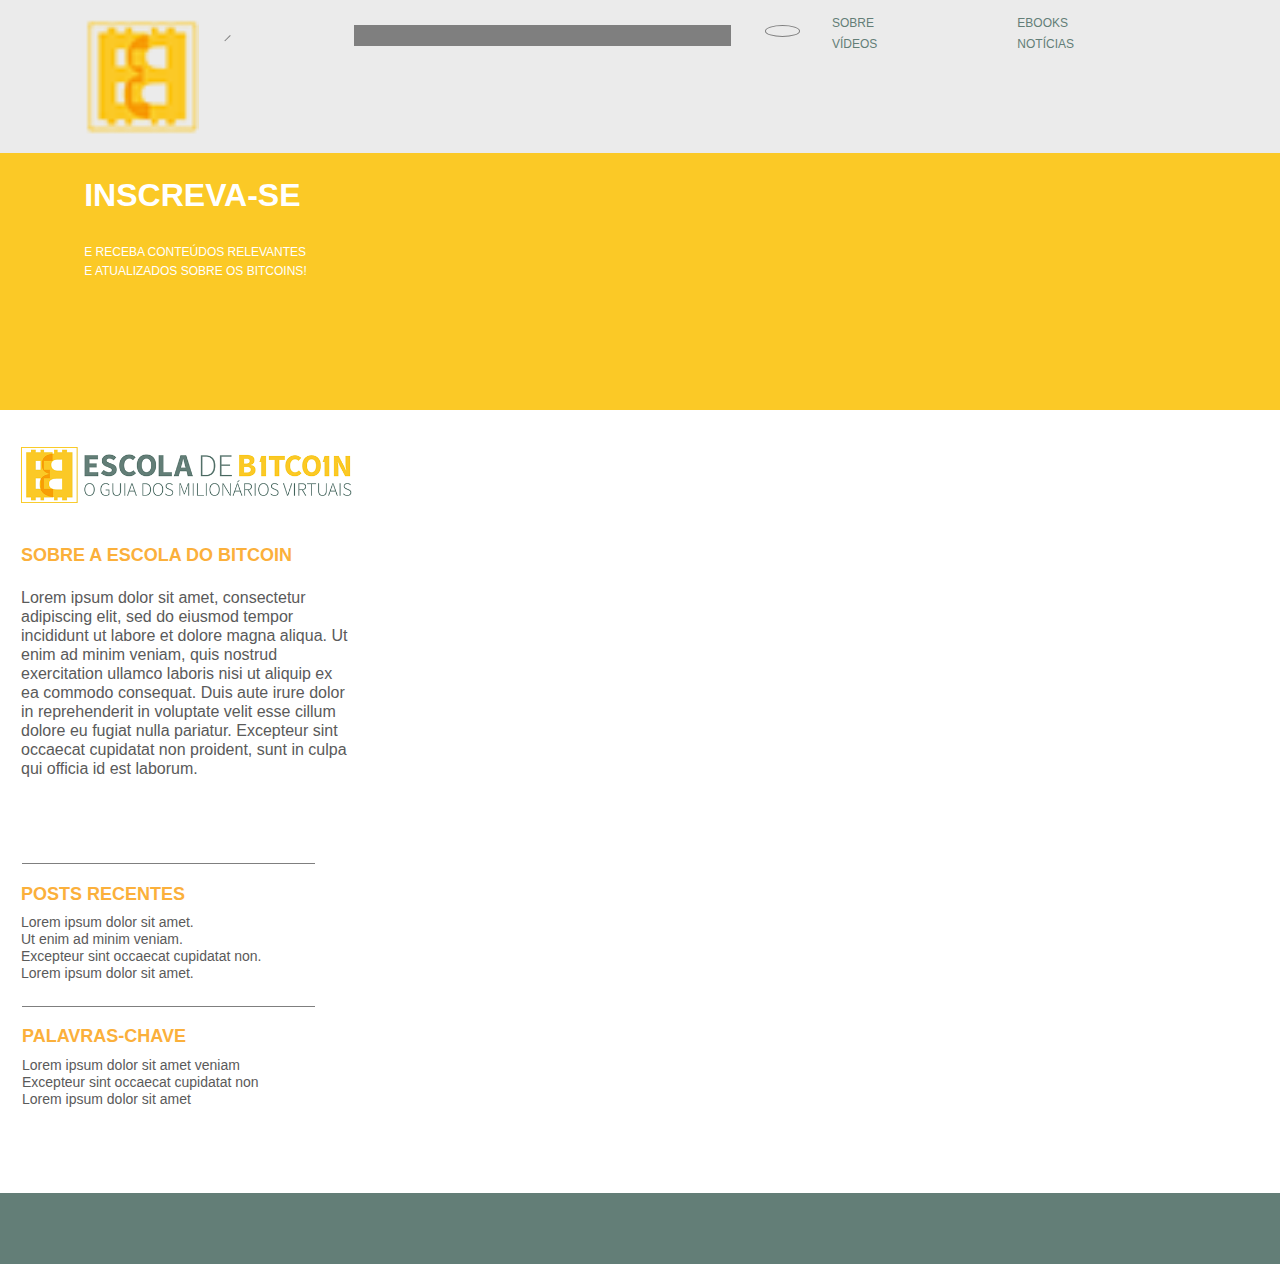
<file: BlogEBC/phone/sobre.html>
<!DOCTYPE html>
<html class="nojs html css_verticalspacer" lang="pt-BR">
 <head>

  <meta http-equiv="Content-type" content="text/html;charset=UTF-8"/>
  <meta name="generator" content="2015.2.1.352"/>
  <meta name="viewport" content="width=device-width, initial-scale=1.0"/>
  
  <script type="text/javascript">
   // Update the 'nojs'/'js' class on the html node
document.documentElement.className = document.documentElement.className.replace(/\bnojs\b/g, 'js');

// Check that all required assets are uploaded and up-to-date
if(typeof Muse == "undefined") window.Muse = {}; window.Muse.assets = {"required":["jquery-1.8.3.min.js", "museutils.js", "museconfig.js", "jquery.watch.js", "require.js", "sobre.css"], "outOfDate":[]};
</script>
  
  <link rel="canonical" href="http://escoladebitcoin.com.br/sobre.html"/>
  <title>Sobre</title>
  <!-- CSS -->
  <link rel="stylesheet" type="text/css" href="../css/site_global.css?crc=3916556066"/>
  <link rel="stylesheet" type="text/css" href="css/master_a-master.css?crc=155185285"/>
  <link rel="stylesheet" type="text/css" href="css/sobre.css?crc=4235407650" id="pagesheet"/>
   </head>
 <body>

  <!--HTML Widget code-->
  
<div id="fb-root"></div>
<script>
(function(d, s, id) {
  var js, fjs = d.getElementsByTagName(s)[0];
  if (d.getElementById(id)) return;
  js = d.createElement(s); js.id = id;
  js.src = "//connect.facebook.net/pt_BR/all.js#xfbml=1";
  fjs.parentNode.insertBefore(js, fjs);
}(document, 'script', 'facebook-jssdk'));
</script>

  
  <div class="clearfix borderbox" id="page"><!-- column -->
   <div class="position_content" id="page_position_content">
    <div class="clearfix colelem" id="pu989"><!-- group -->
     <div class="browser_width grpelem" id="u989-bw">
      <div class="clearfix" id="u989"><!-- group -->
       <a class="nonblock nontext clip_frame grpelem" id="u997" href="index.html"><!-- image --><img class="block" id="u997_img" src="../images/simbolo_ebc.png?crc=164775732" alt="" data-image-width="34" data-image-height="35"/></a>
       <div class="grpelem" id="u994"><!-- simple frame --></div>
       <div class="grpelem" id="u995"><!-- simple frame --></div>
       <div class="clearfix grpelem" id="pu1070-4"><!-- column -->
        <a class="nonblock nontext clearfix colelem" id="u1070-4" href="../sobre.html?devicelock=desktop"><!-- content --><p>Sobre</p></a>
        <a class="nonblock nontext clearfix colelem" id="u1065-4" href="../videos.html?devicelock=desktop"><!-- content --><p>vÍdeos</p></a>
       </div>
       <div class="clearfix grpelem" id="pu1082-4"><!-- column -->
        <a class="nonblock nontext clearfix colelem" id="u1082-4" href="../ebooks.html?devicelock=desktop"><!-- content --><p>ebooks</p></a>
        <a class="nonblock nontext clearfix colelem" id="u1069-4" href="../noticias.html?devicelock=desktop"><!-- content --><p>notÍcias</p></a>
       </div>
      </div>
     </div>
     <div class="grpelem" id="u996" data-mu-ie-matrix="progid:DXImageTransform.Microsoft.Matrix(M11=0.7071,M12=-0.7071,M21=0.7071,M22=0.7071,SizingMethod='auto expand')" data-mu-ie-matrix-dx="-3" data-mu-ie-matrix-dy="1"><!-- simple frame --></div>
    </div>
    <div class="browser_width colelem" id="u992-bw">
     <div class="clearfix" id="u992"><!-- group -->
      <div class="clearfix grpelem" id="u993-9"><!-- content -->
       <p id="u993-2">inscreva-se</p>
       <p id="u993-3">&nbsp;</p>
       <p id="u993-5">E Receba conteúdos relevantes</p>
       <p id="u993-7">e atualizados sobre os bitcoins!</p>
      </div>
     </div>
    </div>
    <div class="clip_frame colelem" id="u1083"><!-- image -->
     <img class="block" id="u1083_img" src="../images/logo_ebc_alta.png?crc=428273289" alt="" data-image-width="331" data-image-height="56"/>
    </div>
    <div class="clearfix colelem" id="u1367-7"><!-- content -->
     <p id="u1367-2">Sobre a escola do bitcoin</p>
     <p id="u1367-3">&nbsp;</p>
     <p id="u1367-5">Lorem ipsum dolor sit amet, consectetur adipiscing elit, sed do eiusmod tempor incididunt ut labore et dolore magna aliqua. Ut enim ad minim veniam, quis nostrud exercitation ullamco laboris nisi ut aliquip ex ea commodo consequat. Duis aute irure dolor in reprehenderit in voluptate velit esse cillum dolore eu fugiat nulla pariatur. Excepteur sint occaecat cupidatat non proident, sunt in culpa qui officia id est laborum.</p>
    </div>
    <div class="colelem" id="u1370"><!-- simple frame --></div>
    <div class="clearfix colelem" id="u1073-4"><!-- content -->
     <p>Posts recentes</p>
    </div>
    <div class="clearfix colelem" id="u1060-10"><!-- content -->
     <p>Lorem ipsum dolor sit amet.</p>
     <p>Ut enim ad minim veniam.</p>
     <p>Excepteur sint occaecat cupidatat non.</p>
     <p>Lorem ipsum dolor sit amet.</p>
    </div>
    <div class="colelem" id="u1081"><!-- simple frame --></div>
    <div class="clearfix colelem" id="u1072-4"><!-- content -->
     <p>palavras-chave</p>
    </div>
    <div class="clearfix colelem" id="u1063-8"><!-- content -->
     <p>Lorem ipsum dolor sit amet veniam</p>
     <p>Excepteur sint occaecat cupidatat non</p>
     <p>Lorem ipsum dolor sit amet</p>
    </div>
    <div class="verticalspacer" data-offset-top="1110" data-content-above-spacer="1109" data-content-below-spacer="71"></div>
    <div class="browser_width colelem" id="u990-bw">
     <div class="clearfix" id="u990"><!-- group -->
      <div class="size_fixed grpelem" id="u991"><!-- custom html -->
       
<div class="fb-like" data-href="http://www.facebook.com/escoladobitcoin" data-send="false" data-width="313" data-show-faces="false" data-colorscheme="light" data-layout="standard" data-action="like"></div>

      </div>
     </div>
    </div>
   </div>
  </div>
  <!-- Other scripts -->
  <script type="text/javascript">
   window.Muse.assets.check=function(d){if(!window.Muse.assets.checked){window.Muse.assets.checked=!0;var b={},c=function(a,b){if(window.getComputedStyle){var c=window.getComputedStyle(a,null);return c&&c.getPropertyValue(b)||c&&c[b]||""}if(document.documentElement.currentStyle)return(c=a.currentStyle)&&c[b]||a.style&&a.style[b]||"";return""},a=function(a){if(a.match(/^rgb/))return a=a.replace(/\s+/g,"").match(/([\d\,]+)/gi)[0].split(","),(parseInt(a[0])<<16)+(parseInt(a[1])<<8)+parseInt(a[2]);if(a.match(/^\#/))return parseInt(a.substr(1),
16);return 0},g=function(g){for(var f=document.getElementsByTagName("link"),i=0;i<f.length;i++)if("text/css"==f[i].type){var h=(f[i].href||"").match(/\/?css\/([\w\-]+\.css)\?crc=(\d+)/);if(!h||!h[1]||!h[2])break;b[h[1]]=h[2]}f=document.createElement("div");f.className="version";f.style.cssText="display:none; width:1px; height:1px;";document.getElementsByTagName("body")[0].appendChild(f);for(i=0;i<Muse.assets.required.length;){var h=Muse.assets.required[i],l=h.match(/([\w\-\.]+)\.(\w+)$/),k=l&&l[1]?
l[1]:null,l=l&&l[2]?l[2]:null;switch(l.toLowerCase()){case "css":k=k.replace(/\W/gi,"_").replace(/^([^a-z])/gi,"_$1");f.className+=" "+k;k=a(c(f,"color"));l=a(c(f,"backgroundColor"));k!=0||l!=0?(Muse.assets.required.splice(i,1),"undefined"!=typeof b[h]&&(k!=b[h]>>>24||l!=(b[h]&16777215))&&Muse.assets.outOfDate.push(h)):i++;f.className="version";break;case "js":k.match(/^jquery-[\d\.]+/gi)&&d&&d().jquery=="1.8.3"?Muse.assets.required.splice(i,1):i++;break;default:throw Error("Unsupported file type: "+
l);}}f.parentNode.removeChild(f);if(Muse.assets.outOfDate.length||Muse.assets.required.length)f="Some files on the server may be missing or incorrect. Clear browser cache and try again. If the problem persists please contact website author.",g&&Muse.assets.outOfDate.length&&(f+="\nOut of date: "+Muse.assets.outOfDate.join(",")),g&&Muse.assets.required.length&&(f+="\nMissing: "+Muse.assets.required.join(",")),alert(f)};location&&location.search&&location.search.match&&location.search.match(/muse_debug/gi)?setTimeout(function(){g(!0)},5E3):g()}};
var muse_init=function(){require.config({baseUrl:"../"});require(["jquery","museutils","whatinput","jquery.watch"],function(d){var $ = d;$(document).ready(function(){try{
window.Muse.assets.check($);/* body */
Muse.Utils.transformMarkupToFixBrowserProblemsPreInit();/* body */
Muse.Utils.prepHyperlinks(true);/* body */
Muse.Utils.resizeHeight('.browser_width');/* resize height */
Muse.Utils.requestAnimationFrame(function() { $('body').addClass('initialized'); });/* mark body as initialized */
Muse.Utils.fullPage('#page');/* 100% height page */
Muse.Utils.showWidgetsWhenReady();/* body */
Muse.Utils.transformMarkupToFixBrowserProblems();/* body */
}catch(b){if(b&&"function"==typeof b.notify?b.notify():Muse.Assert.fail("Error calling selector function: "+b),false)throw b;}})})};

</script>
  <!-- RequireJS script -->
  <script src="../scripts/require.js?crc=4108833657" type="text/javascript" async data-main="../scripts/museconfig.js?crc=169177150" onload="if (requirejs) requirejs.onError = function(requireType, requireModule) { if (requireType && requireType.toString && requireType.toString().indexOf && 0 <= requireType.toString().indexOf('#scripterror')) window.Muse.assets.check(); }" onerror="window.Muse.assets.check();"></script>
   </body>
</html>
</file>
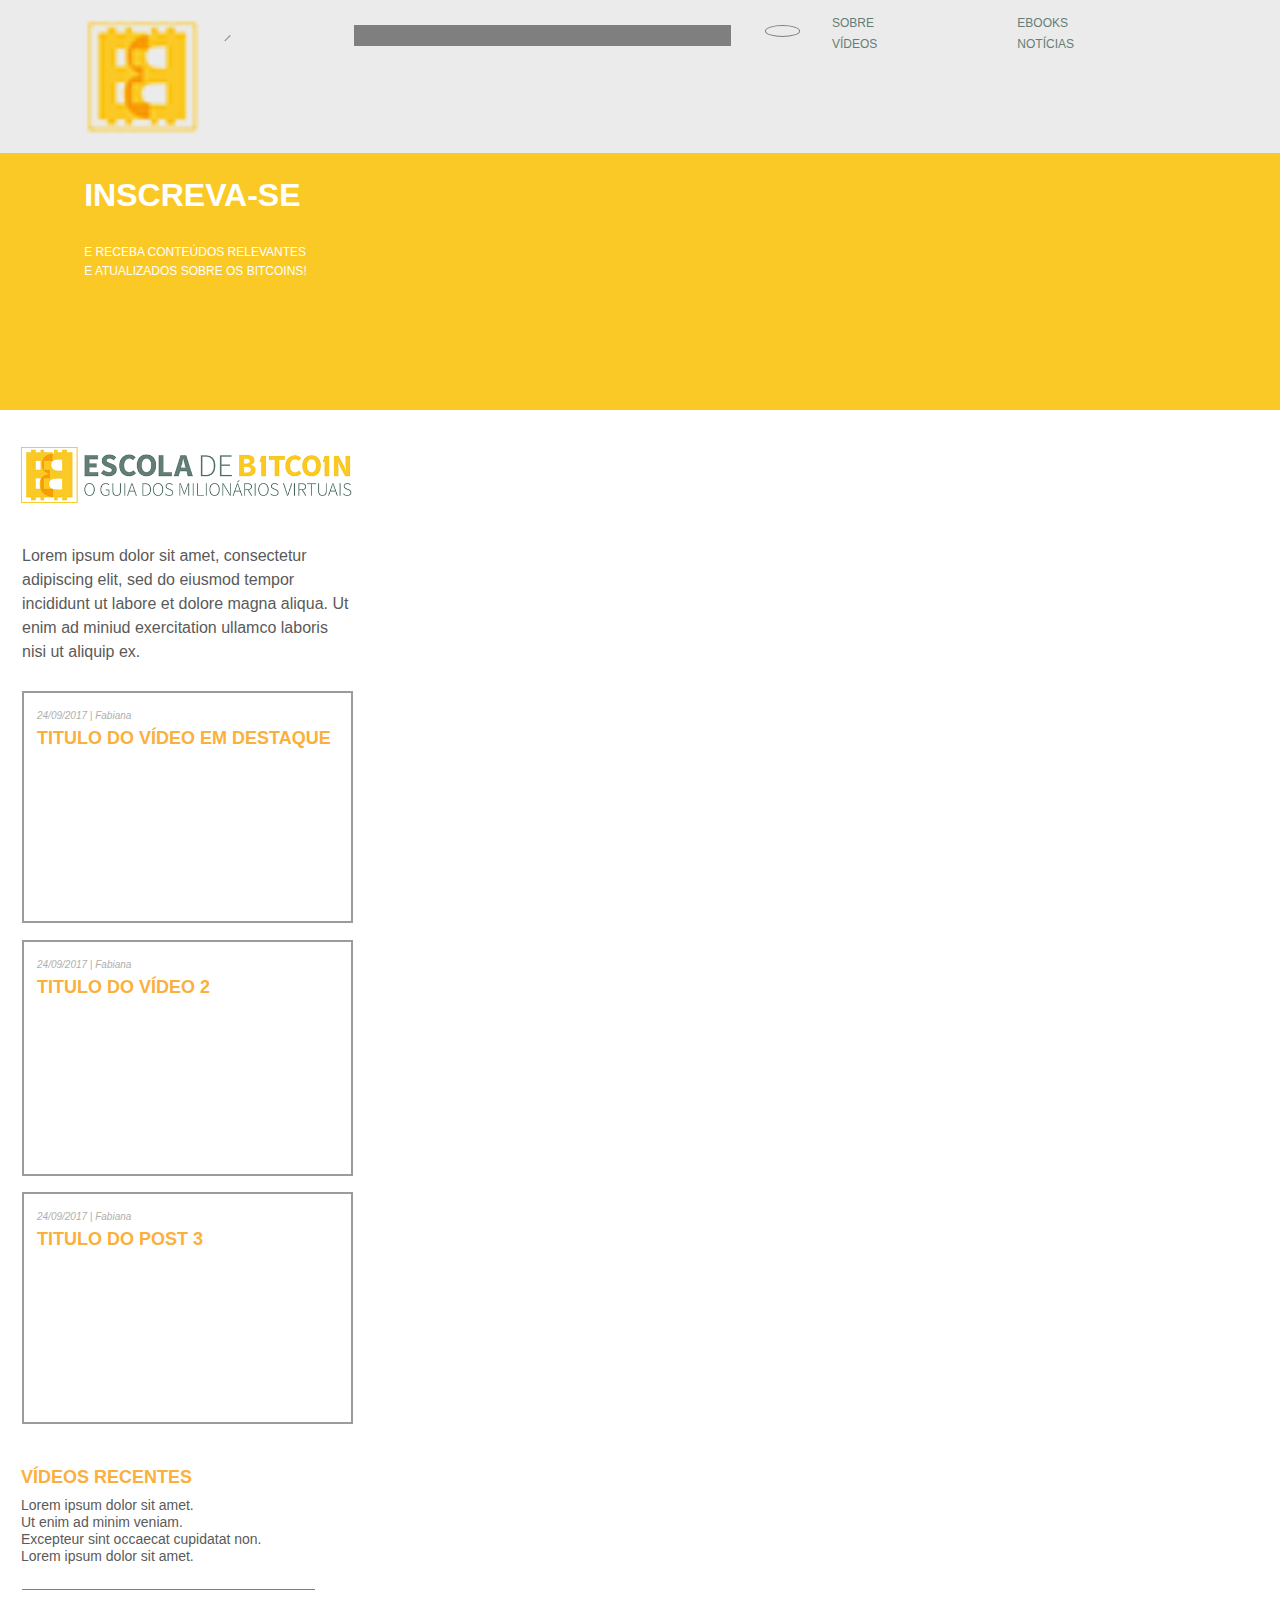
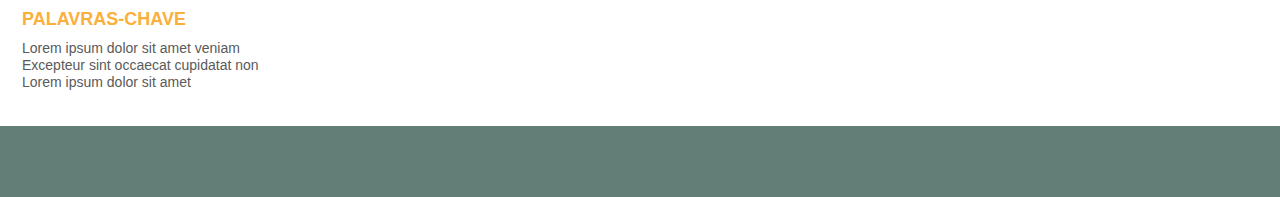
<file: BlogEBC/phone/videos.html>
<!DOCTYPE html>
<html class="nojs html css_verticalspacer" lang="pt-BR">
 <head>

  <meta http-equiv="Content-type" content="text/html;charset=UTF-8"/>
  <meta name="generator" content="2015.2.1.352"/>
  <meta name="viewport" content="width=device-width, initial-scale=1.0"/>
  
  <script type="text/javascript">
   // Update the 'nojs'/'js' class on the html node
document.documentElement.className = document.documentElement.className.replace(/\bnojs\b/g, 'js');

// Check that all required assets are uploaded and up-to-date
if(typeof Muse == "undefined") window.Muse = {}; window.Muse.assets = {"required":["jquery-1.8.3.min.js", "museutils.js", "museconfig.js", "jquery.watch.js", "require.js", "videos.css"], "outOfDate":[]};
</script>
  
  <link rel="canonical" href="http://escoladebitcoin.com.br/videos.html"/>
  <title>Videos</title>
  <!-- CSS -->
  <link rel="stylesheet" type="text/css" href="../css/site_global.css?crc=3916556066"/>
  <link rel="stylesheet" type="text/css" href="css/master_a-master.css?crc=155185285"/>
  <link rel="stylesheet" type="text/css" href="css/videos.css?crc=189926065" id="pagesheet"/>
   </head>
 <body>

  <!--HTML Widget code-->
  
<div id="fb-root"></div>
<script>
(function(d, s, id) {
  var js, fjs = d.getElementsByTagName(s)[0];
  if (d.getElementById(id)) return;
  js = d.createElement(s); js.id = id;
  js.src = "//connect.facebook.net/pt_BR/all.js#xfbml=1";
  fjs.parentNode.insertBefore(js, fjs);
}(document, 'script', 'facebook-jssdk'));
</script>

  
  <div class="clearfix borderbox" id="page"><!-- column -->
   <div class="position_content" id="page_position_content">
    <div class="clearfix colelem" id="pu989"><!-- group -->
     <div class="browser_width grpelem" id="u989-bw">
      <div class="clearfix" id="u989"><!-- group -->
       <a class="nonblock nontext clip_frame grpelem" id="u997" href="index.html"><!-- image --><img class="block" id="u997_img" src="../images/simbolo_ebc.png?crc=164775732" alt="" data-image-width="34" data-image-height="35"/></a>
       <div class="grpelem" id="u994"><!-- simple frame --></div>
       <div class="grpelem" id="u995"><!-- simple frame --></div>
       <div class="clearfix grpelem" id="pu1285-4"><!-- column -->
        <a class="nonblock nontext clearfix colelem" id="u1285-4" href="../sobre.html?devicelock=desktop"><!-- content --><p>Sobre</p></a>
        <a class="nonblock nontext clearfix colelem" id="u1275-4" href="../videos.html?devicelock=desktop"><!-- content --><p>vÍdeos</p></a>
       </div>
       <div class="clearfix grpelem" id="pu1273-4"><!-- column -->
        <a class="nonblock nontext clearfix colelem" id="u1273-4" href="../ebooks.html?devicelock=desktop"><!-- content --><p>ebooks</p></a>
        <a class="nonblock nontext clearfix colelem" id="u1291-4" href="../noticias.html?devicelock=desktop"><!-- content --><p>notÍcias</p></a>
       </div>
      </div>
     </div>
     <div class="grpelem" id="u996" data-mu-ie-matrix="progid:DXImageTransform.Microsoft.Matrix(M11=0.7071,M12=-0.7071,M21=0.7071,M22=0.7071,SizingMethod='auto expand')" data-mu-ie-matrix-dx="-3" data-mu-ie-matrix-dy="1"><!-- simple frame --></div>
    </div>
    <div class="browser_width colelem" id="u992-bw">
     <div class="clearfix" id="u992"><!-- group -->
      <div class="clearfix grpelem" id="u993-9"><!-- content -->
       <p id="u993-2">inscreva-se</p>
       <p id="u993-3">&nbsp;</p>
       <p id="u993-5">E Receba conteúdos relevantes</p>
       <p id="u993-7">e atualizados sobre os bitcoins!</p>
      </div>
     </div>
    </div>
    <div class="clip_frame colelem" id="u1270"><!-- image -->
     <img class="block" id="u1270_img" src="../images/logo_ebc_alta.png?crc=428273289" alt="" data-image-width="331" data-image-height="56"/>
    </div>
    <div class="clearfix colelem" id="u1272-4"><!-- content -->
     <p>Lorem ipsum dolor sit amet, consectetur adipiscing elit, sed do eiusmod tempor incididunt ut labore et dolore magna aliqua. Ut enim ad miniud exercitation ullamco laboris nisi ut aliquip ex.</p>
    </div>
    <div class="clearfix colelem" id="u1287"><!-- column -->
     <div class="clearfix colelem" id="u1293-4"><!-- content -->
      <p>24/09/2017 | Fabiana</p>
     </div>
     <div class="clearfix colelem" id="u1289-4"><!-- content -->
      <p>Titulo do vídeo em destaque</p>
     </div>
    </div>
    <div class="clearfix colelem" id="u1277"><!-- group -->
     <div class="clearfix grpelem" id="u1278"><!-- column -->
      <div class="clearfix colelem" id="u1282-4"><!-- content -->
       <p>24/09/2017 | Fabiana</p>
      </div>
      <div class="clearfix colelem" id="u1281-4"><!-- content -->
       <p>Titulo do vídeo 2</p>
      </div>
     </div>
    </div>
    <div class="clearfix colelem" id="u1286"><!-- column -->
     <div class="clearfix colelem" id="u1276-4"><!-- content -->
      <p>24/09/2017 | Fabiana</p>
     </div>
     <div class="clearfix colelem" id="u1269-4"><!-- content -->
      <p>Titulo do post 3</p>
     </div>
    </div>
    <div class="clearfix colelem" id="u1292-4"><!-- content -->
     <p>vídeos recentes</p>
    </div>
    <div class="clearfix colelem" id="u1274-10"><!-- content -->
     <p>Lorem ipsum dolor sit amet.</p>
     <p>Ut enim ad minim veniam.</p>
     <p>Excepteur sint occaecat cupidatat non.</p>
     <p>Lorem ipsum dolor sit amet.</p>
    </div>
    <div class="colelem" id="u1295"><!-- simple frame --></div>
    <div class="clearfix colelem" id="u1290-4"><!-- content -->
     <p>palavras-chave</p>
    </div>
    <div class="clearfix colelem" id="u1283-8"><!-- content -->
     <p>Lorem ipsum dolor sit amet veniam</p>
     <p>Excepteur sint occaecat cupidatat non</p>
     <p>Lorem ipsum dolor sit amet</p>
    </div>
    <div class="verticalspacer" data-offset-top="1647" data-content-above-spacer="1646" data-content-below-spacer="71"></div>
    <div class="browser_width colelem" id="u990-bw">
     <div class="clearfix" id="u990"><!-- group -->
      <div class="size_fixed grpelem" id="u991"><!-- custom html -->
       
<div class="fb-like" data-href="http://www.facebook.com/escoladobitcoin" data-send="false" data-width="313" data-show-faces="false" data-colorscheme="light" data-layout="standard" data-action="like"></div>

      </div>
     </div>
    </div>
   </div>
  </div>
  <!-- Other scripts -->
  <script type="text/javascript">
   window.Muse.assets.check=function(d){if(!window.Muse.assets.checked){window.Muse.assets.checked=!0;var b={},c=function(a,b){if(window.getComputedStyle){var c=window.getComputedStyle(a,null);return c&&c.getPropertyValue(b)||c&&c[b]||""}if(document.documentElement.currentStyle)return(c=a.currentStyle)&&c[b]||a.style&&a.style[b]||"";return""},a=function(a){if(a.match(/^rgb/))return a=a.replace(/\s+/g,"").match(/([\d\,]+)/gi)[0].split(","),(parseInt(a[0])<<16)+(parseInt(a[1])<<8)+parseInt(a[2]);if(a.match(/^\#/))return parseInt(a.substr(1),
16);return 0},g=function(g){for(var f=document.getElementsByTagName("link"),i=0;i<f.length;i++)if("text/css"==f[i].type){var h=(f[i].href||"").match(/\/?css\/([\w\-]+\.css)\?crc=(\d+)/);if(!h||!h[1]||!h[2])break;b[h[1]]=h[2]}f=document.createElement("div");f.className="version";f.style.cssText="display:none; width:1px; height:1px;";document.getElementsByTagName("body")[0].appendChild(f);for(i=0;i<Muse.assets.required.length;){var h=Muse.assets.required[i],l=h.match(/([\w\-\.]+)\.(\w+)$/),k=l&&l[1]?
l[1]:null,l=l&&l[2]?l[2]:null;switch(l.toLowerCase()){case "css":k=k.replace(/\W/gi,"_").replace(/^([^a-z])/gi,"_$1");f.className+=" "+k;k=a(c(f,"color"));l=a(c(f,"backgroundColor"));k!=0||l!=0?(Muse.assets.required.splice(i,1),"undefined"!=typeof b[h]&&(k!=b[h]>>>24||l!=(b[h]&16777215))&&Muse.assets.outOfDate.push(h)):i++;f.className="version";break;case "js":k.match(/^jquery-[\d\.]+/gi)&&d&&d().jquery=="1.8.3"?Muse.assets.required.splice(i,1):i++;break;default:throw Error("Unsupported file type: "+
l);}}f.parentNode.removeChild(f);if(Muse.assets.outOfDate.length||Muse.assets.required.length)f="Some files on the server may be missing or incorrect. Clear browser cache and try again. If the problem persists please contact website author.",g&&Muse.assets.outOfDate.length&&(f+="\nOut of date: "+Muse.assets.outOfDate.join(",")),g&&Muse.assets.required.length&&(f+="\nMissing: "+Muse.assets.required.join(",")),alert(f)};location&&location.search&&location.search.match&&location.search.match(/muse_debug/gi)?setTimeout(function(){g(!0)},5E3):g()}};
var muse_init=function(){require.config({baseUrl:"../"});require(["jquery","museutils","whatinput","jquery.watch"],function(d){var $ = d;$(document).ready(function(){try{
window.Muse.assets.check($);/* body */
Muse.Utils.transformMarkupToFixBrowserProblemsPreInit();/* body */
Muse.Utils.prepHyperlinks(true);/* body */
Muse.Utils.resizeHeight('.browser_width');/* resize height */
Muse.Utils.requestAnimationFrame(function() { $('body').addClass('initialized'); });/* mark body as initialized */
Muse.Utils.fullPage('#page');/* 100% height page */
Muse.Utils.showWidgetsWhenReady();/* body */
Muse.Utils.transformMarkupToFixBrowserProblems();/* body */
}catch(b){if(b&&"function"==typeof b.notify?b.notify():Muse.Assert.fail("Error calling selector function: "+b),false)throw b;}})})};

</script>
  <!-- RequireJS script -->
  <script src="../scripts/require.js?crc=4108833657" type="text/javascript" async data-main="../scripts/museconfig.js?crc=169177150" onload="if (requirejs) requirejs.onError = function(requireType, requireModule) { if (requireType && requireType.toString && requireType.toString().indexOf && 0 <= requireType.toString().indexOf('#scripterror')) window.Muse.assets.check(); }" onerror="window.Muse.assets.check();"></script>
   </body>
</html>
</file>
<file: BlogEBC/css/site_global.css>
html{min-height:100%;min-width:100%;-ms-text-size-adjust:none;}body,div,dl,dt,dd,ul,ol,li,nav,h1,h2,h3,h4,h5,h6,pre,code,form,fieldset,legend,input,button,textarea,p,blockquote,th,td,a{margin:0px;padding:0px;border-width:0px;border-style:solid;border-color:transparent;-webkit-transform-origin:left top;-ms-transform-origin:left top;-o-transform-origin:left top;transform-origin:left top;background-repeat:no-repeat;}.transition{-webkit-transition-property:background-image,background-position,background-color,border-color,border-radius,color,font-size,font-style,font-weight,letter-spacing,line-height,text-align,box-shadow,text-shadow,opacity;transition-property:background-image,background-position,background-color,border-color,border-radius,color,font-size,font-style,font-weight,letter-spacing,line-height,text-align,box-shadow,text-shadow,opacity;}.transition *{-webkit-transition:inherit;transition:inherit;}table{border-collapse:collapse;border-spacing:0px;}fieldset,img{border:0px;border-style:solid;-webkit-transform-origin:left top;-ms-transform-origin:left top;-o-transform-origin:left top;transform-origin:left top;}address,caption,cite,code,dfn,em,strong,th,var,optgroup{font-style:inherit;font-weight:inherit;}del,ins{text-decoration:none;}li{list-style:none;}caption,th{text-align:left;}h1,h2,h3,h4,h5,h6{font-size:100%;font-weight:inherit;}input,button,textarea,select,optgroup,option{font-family:inherit;font-size:inherit;font-style:inherit;font-weight:inherit;}input,textarea{-webkit-appearance:none;-webkit-border-radius:0;}body{font-family:Arial, Helvetica Neue, Helvetica, sans-serif;text-align:left;font-size:14px;line-height:17px;word-wrap:break-word;text-rendering:optimizeLegibility;-moz-font-feature-settings:'liga';-ms-font-feature-settings:'liga';-webkit-font-feature-settings:'liga';font-feature-settings:'liga';}a:link{color:#0000FF;text-decoration:underline;}a:visited{color:#800080;text-decoration:underline;}a:hover{color:#0000FF;text-decoration:underline;}a:active{color:#EE0000;text-decoration:underline;}a.nontext{color:black;text-decoration:none;font-style:normal;font-weight:normal;}.normal_text{color:#000000;direction:ltr;font-family:Arial, Helvetica Neue, Helvetica, sans-serif;font-size:14px;font-style:normal;font-weight:normal;letter-spacing:0px;line-height:17px;text-align:left;text-decoration:none;text-indent:0px;text-transform:none;vertical-align:0px;padding:0px;}.list0 li:before{position:absolute;right:100%;letter-spacing:0px;text-decoration:none;font-weight:normal;font-style:normal;}.rtl-list li:before{right:auto;left:100%;}.nls-None > li:before,.nls-None .list3 > li:before,.nls-None .list6 > li:before{margin-right:6px;content:'•';}.nls-None .list1 > li:before,.nls-None .list4 > li:before,.nls-None .list7 > li:before{margin-right:6px;content:'○';}.nls-None,.nls-None .list1,.nls-None .list2,.nls-None .list3,.nls-None .list4,.nls-None .list5,.nls-None .list6,.nls-None .list7,.nls-None .list8{padding-left:34px;}.nls-None.rtl-list,.nls-None .list1.rtl-list,.nls-None .list2.rtl-list,.nls-None .list3.rtl-list,.nls-None .list4.rtl-list,.nls-None .list5.rtl-list,.nls-None .list6.rtl-list,.nls-None .list7.rtl-list,.nls-None .list8.rtl-list{padding-left:0px;padding-right:34px;}.nls-None .list2 > li:before,.nls-None .list5 > li:before,.nls-None .list8 > li:before{margin-right:6px;content:'-';}.nls-None.rtl-list > li:before,.nls-None .list1.rtl-list > li:before,.nls-None .list2.rtl-list > li:before,.nls-None .list3.rtl-list > li:before,.nls-None .list4.rtl-list > li:before,.nls-None .list5.rtl-list > li:before,.nls-None .list6.rtl-list > li:before,.nls-None .list7.rtl-list > li:before,.nls-None .list8.rtl-list > li:before{margin-right:0px;margin-left:6px;}.TabbedPanelsTab{white-space:nowrap;}.MenuBar .MenuBarView,.MenuBar .SubMenuView{display:block;list-style:none;}.MenuBar .SubMenu{display:none;position:absolute;}.NoWrap{white-space:nowrap;word-wrap:normal;}.rootelem{margin-left:auto;margin-right:auto;}.colelem{display:inline;float:left;clear:both;}.clearfix:after{content:"\0020";visibility:hidden;display:block;height:0px;clear:both;}*:first-child+html .clearfix{zoom:1;}.clip_frame{overflow:hidden;}.popup_anchor{position:relative;width:0px;height:0px;}.popup_element{z-index:100000;}.svg{display:block;vertical-align:top;}span.wrap{content:'';clear:left;display:block;}span.actAsInlineDiv{display:inline-block;}.position_content,.excludeFromNormalFlow{float:left;}.preload_images{position:absolute;overflow:hidden;left:-9999px;top:-9999px;height:1px;width:1px;}.preload{height:1px;width:1px;}.animateStates{-webkit-transition:0.3s ease-in-out;-moz-transition:0.3s ease-in-out;-o-transition:0.3s ease-in-out;transition:0.3s ease-in-out;}[data-whatinput="mouse"] *:focus,[data-whatinput="touch"] *:focus,input:focus,textarea:focus{outline:none;}textarea{resize:none;overflow:auto;}.fld-prompt{pointer-events:none;}.wrapped-input{position:absolute;top:0px;left:0px;background:transparent;border:none;}.submit-btn{z-index:50000;cursor:pointer;}.anchor_item{width:22px;height:18px;}.MenuBar .SubMenuVisible,.MenuBarVertical .SubMenuVisible,.MenuBar .SubMenu .SubMenuVisible,.popup_element.Active,span.actAsPara,.actAsDiv,a.nonblock.nontext,img.block{display:block;}.widget_invisible,.js .invi,.js .mse_pre_init{visibility:hidden;}.ose_ei{visibility:hidden;z-index:0;}.no_vert_scroll{overflow-y:hidden;}.always_vert_scroll{overflow-y:scroll;}.always_horz_scroll{overflow-x:scroll;}.fullscreen{overflow:hidden;left:0px;top:0px;position:fixed;height:100%;width:100%;-moz-box-sizing:border-box;-webkit-box-sizing:border-box;-ms-box-sizing:border-box;box-sizing:border-box;}.fullwidth{position:absolute;}.borderbox{-moz-box-sizing:border-box;-webkit-box-sizing:border-box;-ms-box-sizing:border-box;box-sizing:border-box;}.scroll_wrapper{position:absolute;overflow:auto;left:0px;right:0px;top:0px;bottom:0px;padding-top:0px;padding-bottom:0px;margin-top:0px;margin-bottom:0px;}.browser_width > *{position:absolute;left:0px;right:0px;}.grpelem,.accordion_wrapper{display:inline;float:left;}.fld-checkbox input[type=checkbox],.fld-radiobutton input[type=radio]{position:absolute;overflow:hidden;clip:rect(0px, 0px, 0px, 0px);height:1px;width:1px;margin:-1px;padding:0px;border:0px;}.fld-checkbox input[type=checkbox] + label,.fld-radiobutton input[type=radio] + label{display:inline-block;background-repeat:no-repeat;cursor:pointer;float:left;width:100%;height:100%;}.pointer_cursor,.fld-recaptcha-mode,.fld-recaptcha-refresh,.fld-recaptcha-help{cursor:pointer;}p,h1,h2,h3,h4,h5,h6,ol,ul,span.actAsPara{max-height:1000000px;}.superscript{vertical-align:super;font-size:66%;line-height:0px;}.subscript{vertical-align:sub;font-size:66%;line-height:0px;}.horizontalSlideShow{-ms-touch-action:pan-y;touch-action:pan-y;}.verticalSlideShow{-ms-touch-action:pan-x;touch-action:pan-x;}.colelem100,.verticalspacer{clear:both;}.list0 li,.MenuBar .MenuItemContainer,.SlideShowContentPanel .fullscreen img,.css_verticalspacer .verticalspacer{position:relative;}.popup_element.Inactive,.js .disn,.js .an_invi,.hidden,.breakpoint{display:none;}#muse_css_mq{position:absolute;display:none;background-color:#FFFFFE;}.fluid_height_spacer{width:0.01px;}.muse_check_css{display:none;position:fixed;}@media screen and (-webkit-min-device-pixel-ratio:0){body{text-rendering:auto;}}
</file>
<file: BlogEBC/css/master_a-master.css>
#u135{background-color:#EBEBEB;}#u250{background-color:transparent;}#u187{background-color:#7F7F7F;}#u188{border-style:solid;border-width:1px;border-color:#7F7F7F;background-color:transparent;border-radius:50%;}#u189{background-color:#7F7F7F;-webkit-transform:matrix(0.7071,0.7071,-0.7071,0.7071,3,1);-ms-transform:matrix(0.7071,0.7071,-0.7071,0.7071,3,1);transform:matrix(0.7071,0.7071,-0.7071,0.7071,3,1);}#u181{background-color:#FBC926;}#u183-9{background-color:transparent;color:#FFFFFF;text-transform:uppercase;font-family:Verdana, Tahoma, Geneva, sans-serif;}#u183-2,#u183-3{font-size:32px;line-height:32px;font-weight:bold;}#u183-5,#u183-7{font-size:12px;line-height:19px;}#u138{background-color:#637E77;}#u135_align_to_page,#u138_align_to_page{max-width:960px;}#u139{border-width:0px;border-color:transparent;background-color:transparent;}
</file>
<file: BlogEBC/css/index.css>
.version.index{color:#000018;background-color:#2DEC9D;}#page{z-index:1;min-height:500px;background-image:none;border-width:0px;border-color:#000000;background-color:transparent;width:100%;max-width:960px;margin-left:auto;margin-right:auto;}#page_position_content{margin-top:-5px;width:100%;}#pu135{z-index:2;width:100%;}#u135{z-index:2;min-height:58px;padding-bottom:9px;}#u250{z-index:18;position:relative;margin-right:-10000px;margin-top:23px;width:3.55%;left:1.98%;}#u862-4{z-index:104;min-height:15px;background-color:transparent;color:#637E77;text-transform:uppercase;font-family:Verdana, Tahoma, Geneva, sans-serif;position:relative;margin-right:-10000px;margin-top:25px;width:5.73%;left:34.69%;}#u863-4{z-index:108;min-height:15px;background-color:transparent;color:#637E77;text-transform:uppercase;font-family:Verdana, Tahoma, Geneva, sans-serif;position:relative;margin-right:-10000px;margin-top:25px;width:6.88%;left:43.44%;}#u864-4{z-index:112;min-height:16px;background-color:transparent;color:#637E77;text-transform:uppercase;font-family:Verdana, Tahoma, Geneva, sans-serif;position:relative;margin-right:-10000px;margin-top:25px;width:6.88%;left:53.34%;}#u865-4{z-index:116;min-height:17px;background-color:transparent;color:#637E77;text-transform:uppercase;font-family:Verdana, Tahoma, Geneva, sans-serif;position:relative;margin-right:-10000px;margin-top:25px;width:8.34%;left:63.23%;}#u187{z-index:15;height:21px;position:relative;margin-right:-10000px;margin-top:25px;width:19.48%;left:75.84%;}#u188{z-index:16;height:10px;position:relative;margin-right:-10000px;margin-top:25px;width:1.05%;left:96.36%;}.js body{visibility:hidden;}.js body.initialized{visibility:visible;}#u135-bw{z-index:2;min-height:58px;}#u189{z-index:17;height:8px;position:relative;margin-right:-10000px;margin-top:34px;width:0.11%;left:96.36%;}#ppu260{z-index:0;width:100%;}#pu260{z-index:23;margin-right:-10000px;margin-top:43px;width:63.23%;margin-left:2.09%;}#u260{z-index:23;background-color:transparent;position:relative;width:100%;}#u270-4{z-index:25;min-height:106px;background-color:transparent;line-height:24px;color:#5A5A5A;font-size:16px;font-family:Verdana, Tahoma, Geneva, sans-serif;margin-top:33px;position:relative;width:99.84%;}#u181{z-index:5;padding-bottom:129px;position:relative;margin-right:-10000px;width:32.61%;left:67.4%;}#u183-9{z-index:6;min-height:87px;position:relative;margin-right:-10000px;margin-top:26px;width:87.23%;left:6.39%;}#ppu327{z-index:0;margin-top:-1px;width:100%;}#pu327{z-index:20;padding-bottom:1px;margin-right:-10000px;margin-top:-1px;width:63.34%;margin-left:1.98%;}#u327{z-index:20;border-style:solid;border-width:2px;border-color:#9B9B9B;background-color:transparent;padding-top:17px;padding-bottom:11px;position:relative;width:99.35%;}#u274-4{z-index:37;min-height:17px;background-color:transparent;line-height:12px;font-size:10px;text-align:left;color:#AFAFAF;font-family:Verdana, Tahoma, Geneva, sans-serif;font-style:italic;position:relative;width:95.37%;margin-left:2.16%;}#u277-4{z-index:49;min-height:40px;background-color:transparent;line-height:22px;text-transform:uppercase;font-size:18px;color:#FBB03B;font-family:Verdana, Tahoma, Geneva, sans-serif;font-weight:bold;position:relative;width:95.37%;margin-left:2.16%;}#u285-4{z-index:81;min-height:85px;background-color:transparent;color:#5A5A5A;text-transform:none;font-family:Verdana, Tahoma, Geneva, sans-serif;margin-top:9px;position:relative;width:95.37%;margin-left:2.16%;}#u282-4{z-index:69;min-height:24px;background-color:transparent;color:#5A5A5A;text-transform:none;font-family:Verdana, Tahoma, Geneva, sans-serif;margin-top:13px;position:relative;width:48.51%;margin-left:2.16%;}#pu330{z-index:21;margin-top:18px;width:99.68%;margin-left:0.17%;}#u330{z-index:21;border-style:solid;border-width:2px;border-color:#9B9B9B;background-color:transparent;padding-top:12px;padding-bottom:1px;margin-bottom:-1px;position:relative;margin-right:-10000px;margin-top:-1px;width:48.02%;left:0.17%;}#u273-4{z-index:29;min-height:17px;background-color:transparent;line-height:12px;font-size:10px;text-align:left;color:#AFAFAF;font-family:Verdana, Tahoma, Geneva, sans-serif;font-style:italic;position:relative;width:90.73%;margin-left:4.47%;}#u276-4{z-index:41;min-height:40px;background-color:transparent;line-height:22px;text-transform:uppercase;font-size:18px;color:#FBB03B;font-family:Verdana, Tahoma, Geneva, sans-serif;font-weight:bold;position:relative;width:90.73%;margin-left:4.47%;}#u284-4{z-index:73;min-height:186px;background-color:transparent;color:#5A5A5A;text-transform:none;font-family:Verdana, Tahoma, Geneva, sans-serif;margin-top:6px;position:relative;width:90.73%;margin-left:4.47%;}#u281-4{z-index:61;min-height:24px;background-color:transparent;color:#5A5A5A;text-transform:none;font-family:Verdana, Tahoma, Geneva, sans-serif;margin-top:6px;position:relative;width:90.73%;margin-left:4.47%;}#u373{z-index:22;border-style:solid;border-width:2px;border-color:#9B9B9B;background-color:transparent;padding-top:12px;padding-bottom:1px;margin-bottom:-1px;position:relative;margin-right:-10000px;margin-top:-1px;width:47.86%;left:51.66%;}#u379-4{z-index:33;min-height:17px;background-color:transparent;line-height:12px;font-size:10px;text-align:left;color:#AFAFAF;font-family:Verdana, Tahoma, Geneva, sans-serif;font-style:italic;position:relative;width:91.04%;margin-left:4.14%;}#u376-4{z-index:45;min-height:40px;background-color:transparent;line-height:22px;text-transform:uppercase;font-size:18px;color:#FBB03B;font-family:Verdana, Tahoma, Geneva, sans-serif;font-weight:bold;position:relative;width:91.04%;margin-left:4.14%;}#u382-4{z-index:77;min-height:186px;background-color:transparent;color:#5A5A5A;text-transform:none;font-family:Verdana, Tahoma, Geneva, sans-serif;margin-top:6px;position:relative;width:91.04%;margin-left:4.14%;}#u385-4{z-index:65;min-height:24px;background-color:transparent;color:#5A5A5A;text-transform:none;font-family:Verdana, Tahoma, Geneva, sans-serif;margin-top:6px;position:relative;width:91.04%;margin-left:4.14%;}#u282,#u281,#u385{text-decoration:underline;}#pu279-4{z-index:53;padding-bottom:0px;margin-right:-10000px;margin-top:7px;width:30.63%;margin-left:67.4%;}#u279-4{z-index:53;min-height:25px;background-color:transparent;line-height:22px;text-transform:uppercase;font-size:18px;color:#FBB03B;font-family:Verdana, Tahoma, Geneva, sans-serif;font-weight:bold;position:relative;width:99.66%;}#u287-10{z-index:85;min-height:85px;background-color:transparent;color:#5A5A5A;text-transform:none;font-family:Verdana, Tahoma, Geneva, sans-serif;margin-top:7px;position:relative;width:99.66%;}#u290{z-index:103;height:1px;background-color:#7F7F7F;margin-top:6px;position:relative;width:99.66%;margin-left:0.35%;}#u280-4{z-index:57;min-height:25px;background-color:transparent;line-height:22px;text-transform:uppercase;font-size:18px;color:#FBB03B;font-family:Verdana, Tahoma, Geneva, sans-serif;font-weight:bold;margin-top:19px;position:relative;width:99.66%;margin-left:0.35%;}#u288-8{z-index:95;min-height:85px;background-color:transparent;color:#5A5A5A;text-transform:none;font-family:Verdana, Tahoma, Geneva, sans-serif;margin-top:6px;position:relative;width:99.66%;margin-left:0.35%;}.css_verticalspacer .verticalspacer{height:calc(100vh - 997px);}#u138{z-index:3;min-height:46px;padding-bottom:16px;}#u135_align_to_page,#u138_align_to_page{margin-left:auto;margin-right:auto;position:relative;}#u139{z-index:4;width:313px;min-height:24px;position:relative;margin-right:-10000px;margin-top:22px;left:1.98%;}#u138-bw{z-index:3;min-height:46px;margin-top:1px;}#muse_css_mq,.html{background-color:#FFFFFF;}body{position:relative;min-width:320px;padding-top:5px;}#u260_img,#u250_img{width:100%;}
</file>
<file: BlogEBC/phone/css/master_a-master.css>
#u989{background-color:#EBEBEB;}#u997{background-color:transparent;}#u994{background-color:#7F7F7F;}#u995{border-style:solid;border-width:1px;border-color:#7F7F7F;background-color:transparent;border-radius:50%;}#u996{background-color:#7F7F7F;-webkit-transform:matrix(0.7071,0.7071,-0.7071,0.7071,3,1);-ms-transform:matrix(0.7071,0.7071,-0.7071,0.7071,3,1);transform:matrix(0.7071,0.7071,-0.7071,0.7071,3,1);}#u992{background-color:#FBC926;}#u993-9{background-color:transparent;color:#FFFFFF;text-transform:uppercase;font-family:Verdana, Tahoma, Geneva, sans-serif;}#u993-2,#u993-3{font-size:32px;line-height:32px;font-weight:bold;}#u993-5,#u993-7{font-size:12px;line-height:19px;}#u990{background-color:#637E77;}#u991{border-width:0px;border-color:transparent;background-color:transparent;}
</file>
<file: BlogEBC/phone/css/index.css>
.version.index{color:#00000D;background-color:#87A52B;}#page{z-index:1;min-height:570px;background-image:none;border-width:0px;border-color:#000000;background-color:transparent;width:100%;max-width:380px;}#page_position_content{margin-bottom:-1px;width:100%;}#pu989{z-index:2;width:100%;}#u989{z-index:2;min-height:54px;padding-bottom:17px;}#u997{z-index:18;position:relative;margin-right:-10000px;margin-top:18px;width:8.95%;left:6.58%;}#u994{z-index:15;height:21px;position:relative;margin-right:-10000px;margin-top:25px;width:29.48%;left:27.64%;}#u995{z-index:16;height:10px;position:relative;margin-right:-10000px;margin-top:25px;width:2.64%;left:59.74%;}#pu897-4{z-index:105;padding-bottom:0px;margin-right:-10000px;margin-top:16px;width:14.48%;margin-left:65%;}#u897-4{z-index:105;min-height:15px;background-color:transparent;line-height:14px;text-transform:uppercase;font-size:12px;color:#637E77;font-family:Verdana, Tahoma, Geneva, sans-serif;position:relative;width:100%;}#u899-4{z-index:113;min-height:16px;background-color:transparent;line-height:14px;text-transform:uppercase;font-size:12px;color:#637E77;font-family:Verdana, Tahoma, Geneva, sans-serif;margin-top:6px;position:relative;width:100%;}#pu898-4{z-index:109;margin-right:-10000px;margin-top:16px;width:17.37%;margin-left:79.48%;}#u898-4{z-index:109;min-height:15px;background-color:transparent;line-height:14px;text-transform:uppercase;font-size:12px;color:#637E77;font-family:Verdana, Tahoma, Geneva, sans-serif;position:relative;width:100%;}#u900-4{z-index:117;min-height:17px;background-color:transparent;line-height:14px;text-transform:uppercase;font-size:12px;color:#637E77;font-family:Verdana, Tahoma, Geneva, sans-serif;margin-top:6px;position:relative;width:98.49%;}.js body{visibility:hidden;}.js body.initialized{visibility:visible;}#u989-bw{z-index:2;min-height:54px;}#u996{z-index:17;height:8px;position:relative;margin-right:-10000px;margin-top:34px;width:0.27%;left:59.74%;}#u992{z-index:5;min-height:128px;padding-bottom:129px;}#u993-9{z-index:6;min-height:87px;position:relative;margin-right:-10000px;margin-top:26px;width:85.79%;left:6.58%;}#u992-bw{z-index:5;min-height:128px;}#u877{z-index:22;background-color:transparent;margin-top:37px;position:relative;width:87.11%;margin-left:5.53%;}#u879-4{z-index:24;min-height:106px;background-color:transparent;line-height:24px;color:#5A5A5A;font-size:16px;font-family:Verdana, Tahoma, Geneva, sans-serif;margin-top:41px;position:relative;width:86.85%;margin-left:5.79%;}#u874{z-index:20;border-style:solid;border-width:2px;border-color:#9B9B9B;background-color:transparent;padding-top:17px;padding-bottom:6px;margin-top:27px;position:relative;width:86.06%;margin-left:5.79%;}#u882-4{z-index:28;min-height:17px;background-color:transparent;line-height:12px;font-size:10px;text-align:left;color:#AFAFAF;font-family:Verdana, Tahoma, Geneva, sans-serif;font-style:italic;position:relative;width:89.61%;margin-left:3.98%;}#u885-4{z-index:36;min-height:40px;background-color:transparent;line-height:22px;text-transform:uppercase;font-size:18px;color:#FBB03B;font-family:Verdana, Tahoma, Geneva, sans-serif;font-weight:bold;position:relative;width:91.44%;margin-left:3.98%;}#u893-4{z-index:60;min-height:85px;background-color:transparent;color:#5A5A5A;text-transform:none;font-family:Verdana, Tahoma, Geneva, sans-serif;margin-top:10px;position:relative;width:91.44%;margin-left:3.98%;}#u890-4{z-index:52;min-height:24px;background-color:transparent;color:#5A5A5A;text-transform:none;font-family:Verdana, Tahoma, Geneva, sans-serif;margin-top:13px;position:relative;width:89.61%;margin-left:3.98%;}#u986{z-index:64;border-width:0px;border-color:transparent;background-color:transparent;margin-top:17px;position:relative;width:87.11%;margin-left:5.79%;}#u959{z-index:65;border-style:solid;border-width:2px;border-color:#9B9B9B;background-color:transparent;padding-top:17px;padding-bottom:6px;position:relative;margin-right:-10000px;width:98.8%;}#u962-4{z-index:66;min-height:17px;background-color:transparent;line-height:12px;font-size:10px;text-align:left;color:#AFAFAF;font-family:Verdana, Tahoma, Geneva, sans-serif;font-style:italic;position:relative;width:89.61%;margin-left:3.98%;}#u956-4{z-index:70;min-height:40px;background-color:transparent;line-height:22px;text-transform:uppercase;font-size:18px;color:#FBB03B;font-family:Verdana, Tahoma, Geneva, sans-serif;font-weight:bold;position:relative;width:91.44%;margin-left:3.98%;}#u965-4{z-index:78;min-height:85px;background-color:transparent;color:#5A5A5A;text-transform:none;font-family:Verdana, Tahoma, Geneva, sans-serif;margin-top:13px;position:relative;width:91.44%;margin-left:3.98%;}#u968-4{z-index:74;min-height:24px;background-color:transparent;color:#5A5A5A;text-transform:none;font-family:Verdana, Tahoma, Geneva, sans-serif;margin-top:14px;position:relative;width:89.61%;margin-left:3.98%;}#u971{z-index:21;border-style:solid;border-width:2px;border-color:#9B9B9B;background-color:transparent;padding-top:17px;padding-bottom:6px;margin-top:16px;position:relative;width:86.06%;margin-left:5.79%;}#u977-4{z-index:32;min-height:17px;background-color:transparent;line-height:12px;font-size:10px;text-align:left;color:#AFAFAF;font-family:Verdana, Tahoma, Geneva, sans-serif;font-style:italic;position:relative;width:89.61%;margin-left:3.98%;}#u974-4{z-index:40;min-height:40px;background-color:transparent;line-height:22px;text-transform:uppercase;font-size:18px;color:#FBB03B;font-family:Verdana, Tahoma, Geneva, sans-serif;font-weight:bold;position:relative;width:91.44%;margin-left:3.98%;}#u980-4{z-index:82;min-height:85px;background-color:transparent;color:#5A5A5A;text-transform:none;font-family:Verdana, Tahoma, Geneva, sans-serif;margin-top:9px;position:relative;width:91.44%;margin-left:3.98%;}#u983-4{z-index:56;min-height:24px;background-color:transparent;color:#5A5A5A;text-transform:none;font-family:Verdana, Tahoma, Geneva, sans-serif;margin-top:14px;position:relative;width:89.61%;margin-left:3.98%;}#u890,#u968,#u983{text-decoration:underline;}#u886-4{z-index:44;min-height:25px;background-color:transparent;line-height:22px;text-transform:uppercase;font-size:18px;color:#FBB03B;font-family:Verdana, Tahoma, Geneva, sans-serif;font-weight:bold;margin-top:42px;position:relative;width:77.11%;margin-left:5.53%;}#u894-10{z-index:86;min-height:85px;background-color:transparent;color:#5A5A5A;text-transform:none;font-family:Verdana, Tahoma, Geneva, sans-serif;margin-top:6px;position:relative;width:77.11%;margin-left:5.53%;}#u896{z-index:104;height:1px;background-color:#7F7F7F;margin-top:7px;position:relative;width:77.11%;margin-left:5.79%;}#u887-4{z-index:48;min-height:25px;background-color:transparent;line-height:22px;text-transform:uppercase;font-size:18px;color:#FBB03B;font-family:Verdana, Tahoma, Geneva, sans-serif;font-weight:bold;margin-top:18px;position:relative;width:77.11%;margin-left:5.79%;}#u895-8{z-index:96;min-height:85px;background-color:transparent;color:#5A5A5A;text-transform:none;font-family:Verdana, Tahoma, Geneva, sans-serif;margin-top:7px;position:relative;width:77.11%;margin-left:5.79%;}.css_verticalspacer .verticalspacer{height:calc(100vh - 1717px);}#u990{z-index:3;min-height:50px;padding-bottom:21px;}#u991{z-index:4;width:313px;min-height:24px;position:relative;margin-right:-10000px;margin-top:26px;left:7.9%;}#u990-bw{z-index:3;min-height:50px;margin-top:1px;}#muse_css_mq,.html{background-color:#FFFFFF;}body{position:relative;min-width:320px;}#u877_img,#u997_img{width:100%;}
</file>
<file: BlogEBC/css/ebooks.css>
.version.ebooks{color:#00000A;background-color:#631046;}#page{z-index:1;min-height:500px;background-image:none;border-width:0px;border-color:#000000;background-color:transparent;width:100%;max-width:960px;margin-left:auto;margin-right:auto;}#page_position_content{margin-top:-5px;width:100%;}#pu135{z-index:2;width:100%;}#u135{z-index:2;min-height:58px;padding-bottom:9px;}#u250{z-index:18;position:relative;margin-right:-10000px;margin-top:23px;width:3.55%;left:1.98%;}#u814-4{z-index:104;min-height:15px;background-color:transparent;color:#637E77;text-transform:uppercase;font-family:Verdana, Tahoma, Geneva, sans-serif;position:relative;margin-right:-10000px;margin-top:25px;width:5.73%;left:34.69%;}#u815-4{z-index:108;min-height:15px;background-color:transparent;color:#637E77;text-transform:uppercase;font-family:Verdana, Tahoma, Geneva, sans-serif;position:relative;margin-right:-10000px;margin-top:25px;width:6.88%;left:43.44%;}#u815-4.MuseLinkActive{padding-top:0px;padding-bottom:0px;min-height:15px;width:6.88%;margin:25px -10000px 0px 0%;}#u816-4{z-index:112;min-height:16px;background-color:transparent;color:#637E77;text-transform:uppercase;font-family:Verdana, Tahoma, Geneva, sans-serif;position:relative;margin-right:-10000px;margin-top:25px;width:6.88%;left:53.34%;}#u817-4{z-index:116;min-height:17px;background-color:transparent;color:#637E77;text-transform:uppercase;font-family:Verdana, Tahoma, Geneva, sans-serif;position:relative;margin-right:-10000px;margin-top:25px;width:8.34%;left:63.23%;}#u187{z-index:15;height:21px;position:relative;margin-right:-10000px;margin-top:25px;width:19.48%;left:75.84%;}#u188{z-index:16;height:10px;position:relative;margin-right:-10000px;margin-top:25px;width:1.05%;left:96.36%;}.js body{visibility:hidden;}.js body.initialized{visibility:visible;}#u135-bw{z-index:2;min-height:58px;}#u189{z-index:17;height:8px;position:relative;margin-right:-10000px;margin-top:34px;width:0.11%;left:96.36%;}#ppu584{z-index:0;width:100%;}#pu584{z-index:23;margin-right:-10000px;margin-top:43px;width:63.23%;margin-left:2.09%;}#u584{z-index:23;background-color:transparent;position:relative;width:100%;}#u591-4{z-index:25;min-height:106px;background-color:transparent;line-height:24px;color:#5A5A5A;font-size:16px;font-family:Verdana, Tahoma, Geneva, sans-serif;margin-top:33px;position:relative;width:99.84%;}#u181{z-index:5;padding-bottom:129px;position:relative;margin-right:-10000px;width:32.61%;left:67.4%;}#u183-9{z-index:6;min-height:87px;position:relative;margin-right:-10000px;margin-top:26px;width:87.23%;left:6.39%;}#ppu579{z-index:0;margin-top:-1px;width:100%;}#pu579{z-index:20;padding-bottom:1px;margin-right:-10000px;margin-top:-1px;width:63.34%;margin-left:1.98%;}#u579{z-index:20;border-style:solid;border-width:2px;border-color:#9B9B9B;background-color:transparent;padding-top:17px;padding-bottom:11px;position:relative;width:99.35%;}#u573-4{z-index:37;min-height:17px;background-color:transparent;line-height:12px;font-size:10px;text-align:left;color:#AFAFAF;font-family:Verdana, Tahoma, Geneva, sans-serif;font-style:italic;position:relative;width:95.37%;margin-left:2.16%;}#u586-4{z-index:49;min-height:40px;background-color:transparent;line-height:22px;text-transform:uppercase;font-size:18px;color:#FBB03B;font-family:Verdana, Tahoma, Geneva, sans-serif;font-weight:bold;position:relative;width:95.37%;margin-left:2.16%;}#u588-4{z-index:81;min-height:85px;background-color:transparent;color:#5A5A5A;text-transform:none;font-family:Verdana, Tahoma, Geneva, sans-serif;margin-top:9px;position:relative;width:95.37%;margin-left:2.16%;}#u575-4{z-index:69;min-height:24px;background-color:transparent;color:#5A5A5A;text-transform:none;font-family:Verdana, Tahoma, Geneva, sans-serif;margin-top:13px;position:relative;width:48.51%;margin-left:2.16%;}#pu570{z-index:21;margin-top:18px;width:99.68%;margin-left:0.17%;}#u570{z-index:21;border-style:solid;border-width:2px;border-color:#9B9B9B;background-color:transparent;padding-top:12px;padding-bottom:1px;margin-bottom:-1px;position:relative;margin-right:-10000px;margin-top:-1px;width:48.02%;left:0.17%;}#u578-4{z-index:29;min-height:17px;background-color:transparent;line-height:12px;font-size:10px;text-align:left;color:#AFAFAF;font-family:Verdana, Tahoma, Geneva, sans-serif;font-style:italic;position:relative;width:90.73%;margin-left:4.47%;}#u590-4{z-index:41;min-height:40px;background-color:transparent;line-height:22px;text-transform:uppercase;font-size:18px;color:#FBB03B;font-family:Verdana, Tahoma, Geneva, sans-serif;font-weight:bold;position:relative;width:90.73%;margin-left:4.47%;}#u589-4{z-index:73;min-height:186px;background-color:transparent;color:#5A5A5A;text-transform:none;font-family:Verdana, Tahoma, Geneva, sans-serif;margin-top:6px;position:relative;width:90.73%;margin-left:4.47%;}#u576-4{z-index:61;min-height:24px;background-color:transparent;color:#5A5A5A;text-transform:none;font-family:Verdana, Tahoma, Geneva, sans-serif;margin-top:6px;position:relative;width:90.73%;margin-left:4.47%;}#u569{z-index:22;border-style:solid;border-width:2px;border-color:#9B9B9B;background-color:transparent;padding-top:12px;padding-bottom:1px;margin-bottom:-1px;position:relative;margin-right:-10000px;margin-top:-1px;width:47.86%;left:51.66%;}#u572-4{z-index:33;min-height:17px;background-color:transparent;line-height:12px;font-size:10px;text-align:left;color:#AFAFAF;font-family:Verdana, Tahoma, Geneva, sans-serif;font-style:italic;position:relative;width:91.04%;margin-left:4.14%;}#u577-4{z-index:45;min-height:40px;background-color:transparent;line-height:22px;text-transform:uppercase;font-size:18px;color:#FBB03B;font-family:Verdana, Tahoma, Geneva, sans-serif;font-weight:bold;position:relative;width:91.04%;margin-left:4.14%;}#u582-4{z-index:77;min-height:186px;background-color:transparent;color:#5A5A5A;text-transform:none;font-family:Verdana, Tahoma, Geneva, sans-serif;margin-top:6px;position:relative;width:91.04%;margin-left:4.14%;}#u574-4{z-index:65;min-height:24px;background-color:transparent;color:#5A5A5A;text-transform:none;font-family:Verdana, Tahoma, Geneva, sans-serif;margin-top:6px;position:relative;width:91.04%;margin-left:4.14%;}#u815-4.MuseLinkActive p,#u575,#u576,#u574{text-decoration:underline;}#pu571-4{z-index:53;padding-bottom:0px;margin-right:-10000px;margin-top:7px;width:30.63%;margin-left:67.4%;}#u571-4{z-index:53;min-height:25px;background-color:transparent;line-height:22px;text-transform:uppercase;font-size:18px;color:#FBB03B;font-family:Verdana, Tahoma, Geneva, sans-serif;font-weight:bold;position:relative;width:99.66%;}#u587-10{z-index:85;min-height:85px;background-color:transparent;color:#5A5A5A;text-transform:none;font-family:Verdana, Tahoma, Geneva, sans-serif;margin-top:7px;position:relative;width:99.66%;}#u583{z-index:103;height:1px;background-color:#7F7F7F;margin-top:6px;position:relative;width:99.66%;margin-left:0.35%;}#u580-4{z-index:57;min-height:25px;background-color:transparent;line-height:22px;text-transform:uppercase;font-size:18px;color:#FBB03B;font-family:Verdana, Tahoma, Geneva, sans-serif;font-weight:bold;margin-top:19px;position:relative;width:99.66%;margin-left:0.35%;}#u581-8{z-index:95;min-height:85px;background-color:transparent;color:#5A5A5A;text-transform:none;font-family:Verdana, Tahoma, Geneva, sans-serif;margin-top:6px;position:relative;width:99.66%;margin-left:0.35%;}.css_verticalspacer .verticalspacer{height:calc(100vh - 997px);}#u138{z-index:3;min-height:46px;padding-bottom:16px;}#u135_align_to_page,#u138_align_to_page{margin-left:auto;margin-right:auto;position:relative;}#u139{z-index:4;width:313px;min-height:24px;position:relative;margin-right:-10000px;margin-top:22px;left:1.98%;}#u138-bw{z-index:3;min-height:46px;margin-top:1px;}#muse_css_mq,.html{background-color:#FFFFFF;}body{position:relative;min-width:320px;padding-top:5px;}#u584_img,#u250_img{width:100%;}
</file>
<file: BlogEBC/css/noticias.css>
.version.noticias{color:#000010;background-color:#3F3572;}#page{z-index:1;min-height:500px;background-image:none;border-width:0px;border-color:#000000;background-color:transparent;width:100%;max-width:960px;margin-left:auto;margin-right:auto;}#page_position_content{margin-top:-5px;width:100%;}#pu135{z-index:2;width:100%;}#u135{z-index:2;min-height:58px;padding-bottom:9px;}#u250{z-index:18;position:relative;margin-right:-10000px;margin-top:23px;width:3.55%;left:1.98%;}#u850-4{z-index:104;min-height:15px;background-color:transparent;color:#637E77;text-transform:uppercase;font-family:Verdana, Tahoma, Geneva, sans-serif;position:relative;margin-right:-10000px;margin-top:25px;width:5.73%;left:34.69%;}#u851-4{z-index:108;min-height:15px;background-color:transparent;color:#637E77;text-transform:uppercase;font-family:Verdana, Tahoma, Geneva, sans-serif;position:relative;margin-right:-10000px;margin-top:25px;width:6.88%;left:43.44%;}#u852-4{z-index:112;min-height:16px;background-color:transparent;color:#637E77;text-transform:uppercase;font-family:Verdana, Tahoma, Geneva, sans-serif;position:relative;margin-right:-10000px;margin-top:25px;width:6.88%;left:53.34%;}#u853-4{z-index:116;min-height:17px;background-color:transparent;color:#637E77;text-transform:uppercase;font-family:Verdana, Tahoma, Geneva, sans-serif;position:relative;margin-right:-10000px;margin-top:25px;width:8.34%;left:63.23%;}#u853-4.MuseLinkActive{padding-top:0px;padding-bottom:0px;min-height:17px;width:8.34%;margin:25px -10000px 0px 0%;}#u187{z-index:15;height:21px;position:relative;margin-right:-10000px;margin-top:25px;width:19.48%;left:75.84%;}#u188{z-index:16;height:10px;position:relative;margin-right:-10000px;margin-top:25px;width:1.05%;left:96.36%;}.js body{visibility:hidden;}.js body.initialized{visibility:visible;}#u135-bw{z-index:2;min-height:58px;}#u189{z-index:17;height:8px;position:relative;margin-right:-10000px;margin-top:34px;width:0.11%;left:96.36%;}#ppu704{z-index:0;width:100%;}#pu704{z-index:23;margin-right:-10000px;margin-top:43px;width:63.23%;margin-left:2.09%;}#u704{z-index:23;background-color:transparent;position:relative;width:100%;}#u711-4{z-index:25;min-height:106px;background-color:transparent;line-height:24px;color:#5A5A5A;font-size:16px;font-family:Verdana, Tahoma, Geneva, sans-serif;margin-top:33px;position:relative;width:99.84%;}#u181{z-index:5;padding-bottom:129px;position:relative;margin-right:-10000px;width:32.61%;left:67.4%;}#u183-9{z-index:6;min-height:87px;position:relative;margin-right:-10000px;margin-top:26px;width:87.23%;left:6.39%;}#ppu710{z-index:0;margin-top:-1px;width:100%;}#pu710{z-index:20;padding-bottom:1px;margin-right:-10000px;margin-top:-1px;width:63.34%;margin-left:1.98%;}#u710{z-index:20;border-style:solid;border-width:2px;border-color:#9B9B9B;background-color:transparent;padding-top:17px;padding-bottom:11px;position:relative;width:99.35%;}#u689-4{z-index:37;min-height:17px;background-color:transparent;line-height:12px;font-size:10px;text-align:left;color:#AFAFAF;font-family:Verdana, Tahoma, Geneva, sans-serif;font-style:italic;position:relative;width:95.37%;margin-left:2.16%;}#u696-4{z-index:49;min-height:40px;background-color:transparent;line-height:22px;text-transform:uppercase;font-size:18px;color:#FBB03B;font-family:Verdana, Tahoma, Geneva, sans-serif;font-weight:bold;position:relative;width:95.37%;margin-left:2.16%;}#u695-4{z-index:81;min-height:85px;background-color:transparent;color:#5A5A5A;text-transform:none;font-family:Verdana, Tahoma, Geneva, sans-serif;margin-top:9px;position:relative;width:95.37%;margin-left:2.16%;}#u703-4{z-index:69;min-height:24px;background-color:transparent;color:#5A5A5A;text-transform:none;font-family:Verdana, Tahoma, Geneva, sans-serif;margin-top:13px;position:relative;width:48.51%;margin-left:2.16%;}#pu697{z-index:21;margin-top:18px;width:99.68%;margin-left:0.17%;}#u697{z-index:21;border-style:solid;border-width:2px;border-color:#9B9B9B;background-color:transparent;padding-top:12px;padding-bottom:1px;margin-bottom:-1px;position:relative;margin-right:-10000px;margin-top:-1px;width:48.02%;left:0.17%;}#u699-4{z-index:29;min-height:17px;background-color:transparent;line-height:12px;font-size:10px;text-align:left;color:#AFAFAF;font-family:Verdana, Tahoma, Geneva, sans-serif;font-style:italic;position:relative;width:90.73%;margin-left:4.47%;}#u700-4{z-index:41;min-height:40px;background-color:transparent;line-height:22px;text-transform:uppercase;font-size:18px;color:#FBB03B;font-family:Verdana, Tahoma, Geneva, sans-serif;font-weight:bold;position:relative;width:90.73%;margin-left:4.47%;}#u690-4{z-index:73;min-height:186px;background-color:transparent;color:#5A5A5A;text-transform:none;font-family:Verdana, Tahoma, Geneva, sans-serif;margin-top:6px;position:relative;width:90.73%;margin-left:4.47%;}#u701-4{z-index:61;min-height:24px;background-color:transparent;color:#5A5A5A;text-transform:none;font-family:Verdana, Tahoma, Geneva, sans-serif;margin-top:6px;position:relative;width:90.73%;margin-left:4.47%;}#u702{z-index:22;border-style:solid;border-width:2px;border-color:#9B9B9B;background-color:transparent;padding-top:12px;padding-bottom:1px;margin-bottom:-1px;position:relative;margin-right:-10000px;margin-top:-1px;width:47.86%;left:51.66%;}#u691-4{z-index:33;min-height:17px;background-color:transparent;line-height:12px;font-size:10px;text-align:left;color:#AFAFAF;font-family:Verdana, Tahoma, Geneva, sans-serif;font-style:italic;position:relative;width:91.04%;margin-left:4.14%;}#u708-4{z-index:45;min-height:40px;background-color:transparent;line-height:22px;text-transform:uppercase;font-size:18px;color:#FBB03B;font-family:Verdana, Tahoma, Geneva, sans-serif;font-weight:bold;position:relative;width:91.04%;margin-left:4.14%;}#u707-4{z-index:77;min-height:186px;background-color:transparent;color:#5A5A5A;text-transform:none;font-family:Verdana, Tahoma, Geneva, sans-serif;margin-top:6px;position:relative;width:91.04%;margin-left:4.14%;}#u692-4{z-index:65;min-height:24px;background-color:transparent;color:#5A5A5A;text-transform:none;font-family:Verdana, Tahoma, Geneva, sans-serif;margin-top:6px;position:relative;width:91.04%;margin-left:4.14%;}#u853-4.MuseLinkActive p,#u703,#u701,#u692{text-decoration:underline;}#pu709-4{z-index:53;padding-bottom:0px;margin-right:-10000px;margin-top:7px;width:30.63%;margin-left:67.4%;}#u709-4{z-index:53;min-height:25px;background-color:transparent;line-height:22px;text-transform:uppercase;font-size:18px;color:#FBB03B;font-family:Verdana, Tahoma, Geneva, sans-serif;font-weight:bold;position:relative;width:99.66%;}#u693-10{z-index:85;min-height:85px;background-color:transparent;color:#5A5A5A;text-transform:none;font-family:Verdana, Tahoma, Geneva, sans-serif;margin-top:7px;position:relative;width:99.66%;}#u694{z-index:103;height:1px;background-color:#7F7F7F;margin-top:6px;position:relative;width:99.66%;margin-left:0.35%;}#u698-4{z-index:57;min-height:25px;background-color:transparent;line-height:22px;text-transform:uppercase;font-size:18px;color:#FBB03B;font-family:Verdana, Tahoma, Geneva, sans-serif;font-weight:bold;margin-top:19px;position:relative;width:99.66%;margin-left:0.35%;}#u706-8{z-index:95;min-height:85px;background-color:transparent;color:#5A5A5A;text-transform:none;font-family:Verdana, Tahoma, Geneva, sans-serif;margin-top:6px;position:relative;width:99.66%;margin-left:0.35%;}.css_verticalspacer .verticalspacer{height:calc(100vh - 997px);}#u138{z-index:3;min-height:46px;padding-bottom:16px;}#u135_align_to_page,#u138_align_to_page{margin-left:auto;margin-right:auto;position:relative;}#u139{z-index:4;width:313px;min-height:24px;position:relative;margin-right:-10000px;margin-top:22px;left:1.98%;}#u138-bw{z-index:3;min-height:46px;margin-top:1px;}#muse_css_mq,.html{background-color:#FFFFFF;}body{position:relative;min-width:320px;padding-top:5px;}#u704_img,#u250_img{width:100%;}
</file>
<file: BlogEBC/css/post.css>
.version.post{color:#0000FF;background-color:#B275E6;}#page{z-index:1;min-height:500px;background-image:none;border-width:0px;border-color:#000000;background-color:transparent;width:100%;max-width:960px;margin-left:auto;margin-right:auto;}#page_position_content{margin-top:-5px;width:100%;}#pu135{z-index:2;width:100%;}#u135{z-index:2;min-height:58px;padding-bottom:9px;}#u250{z-index:18;position:relative;margin-right:-10000px;margin-top:23px;width:3.55%;left:1.98%;}#u802-4{z-index:81;min-height:15px;background-color:transparent;color:#637E77;text-transform:uppercase;font-family:Verdana, Tahoma, Geneva, sans-serif;position:relative;margin-right:-10000px;margin-top:25px;width:5.73%;left:34.69%;}#u803-4{z-index:85;min-height:15px;background-color:transparent;color:#637E77;text-transform:uppercase;font-family:Verdana, Tahoma, Geneva, sans-serif;position:relative;margin-right:-10000px;margin-top:25px;width:6.88%;left:43.44%;}#u804-4{z-index:89;min-height:16px;background-color:transparent;color:#637E77;text-transform:uppercase;font-family:Verdana, Tahoma, Geneva, sans-serif;position:relative;margin-right:-10000px;margin-top:25px;width:6.88%;left:53.34%;}#u805-4{z-index:93;min-height:17px;background-color:transparent;color:#637E77;text-transform:uppercase;font-family:Verdana, Tahoma, Geneva, sans-serif;position:relative;margin-right:-10000px;margin-top:25px;width:8.34%;left:63.23%;}#u187{z-index:15;height:21px;position:relative;margin-right:-10000px;margin-top:25px;width:19.48%;left:75.84%;}#u188{z-index:16;height:10px;position:relative;margin-right:-10000px;margin-top:25px;width:1.05%;left:96.36%;}.js body{visibility:hidden;}.js body.initialized{visibility:visible;}#u135-bw{z-index:2;min-height:58px;}#u189{z-index:17;height:8px;position:relative;margin-right:-10000px;margin-top:34px;width:0.11%;left:96.36%;}#ppu482{z-index:0;width:100%;}#pu482{z-index:20;margin-right:-10000px;margin-top:43px;width:63.23%;margin-left:2.09%;}#u482{z-index:20;background-color:transparent;position:relative;width:100%;}#u507-4{z-index:50;min-height:17px;background-color:transparent;line-height:12px;font-size:10px;text-align:left;color:#AFAFAF;font-family:Verdana, Tahoma, Geneva, sans-serif;font-style:italic;margin-top:46px;position:relative;width:99.35%;margin-left:0.33%;}#u508-4{z-index:54;min-height:40px;background-color:transparent;line-height:22px;text-transform:uppercase;font-size:18px;color:#FBB03B;font-family:Verdana, Tahoma, Geneva, sans-serif;font-weight:bold;position:relative;width:99.68%;margin-left:0.33%;}#u181{z-index:5;padding-bottom:129px;position:relative;margin-right:-10000px;width:32.61%;left:67.4%;}#u183-9{z-index:6;min-height:87px;position:relative;margin-right:-10000px;margin-top:26px;width:87.23%;left:6.39%;}#ppu510-7{z-index:0;margin-top:1px;width:100%;}#pu510-7{z-index:67;padding-bottom:0px;margin-right:-10000px;width:63.13%;margin-left:2.09%;}#u510-7{z-index:67;min-height:238px;background-color:transparent;color:#5A5A5A;text-transform:none;font-family:Verdana, Tahoma, Geneva, sans-serif;position:relative;width:100%;}#u506{z-index:49;background-color:#FBC926;padding-bottom:114px;margin-top:6px;position:relative;width:100%;}#u509-9{z-index:58;min-height:67px;background-color:transparent;color:#FFFFFF;text-transform:uppercase;font-family:Verdana, Tahoma, Geneva, sans-serif;position:relative;margin-right:-10000px;margin-top:20px;width:45.05%;left:3.31%;}#u509-2,#u509-3{font-size:18px;line-height:18px;font-weight:bold;}#u509-5,#u509-7{font-size:10px;line-height:12px;font-weight:normal;}#pu495-4{z-index:22;padding-bottom:0px;margin-right:-10000px;margin-top:34px;width:30.63%;margin-left:67.4%;}#u495-4{z-index:22;min-height:25px;background-color:transparent;line-height:22px;text-transform:uppercase;font-size:18px;color:#FBB03B;font-family:Verdana, Tahoma, Geneva, sans-serif;font-weight:bold;position:relative;width:99.66%;}#u490-10{z-index:30;min-height:85px;background-color:transparent;color:#5A5A5A;text-transform:none;font-family:Verdana, Tahoma, Geneva, sans-serif;margin-top:7px;position:relative;width:99.66%;}#u498{z-index:48;height:1px;background-color:#7F7F7F;margin-top:6px;position:relative;width:99.66%;margin-left:0.35%;}#u491-4{z-index:26;min-height:25px;background-color:transparent;line-height:22px;text-transform:uppercase;font-size:18px;color:#FBB03B;font-family:Verdana, Tahoma, Geneva, sans-serif;font-weight:bold;margin-top:19px;position:relative;width:99.66%;margin-left:0.35%;}#u488-8{z-index:40;min-height:85px;background-color:transparent;color:#5A5A5A;text-transform:none;font-family:Verdana, Tahoma, Geneva, sans-serif;margin-top:6px;position:relative;width:99.66%;margin-left:0.35%;}#u511-7{z-index:74;min-height:255px;background-color:transparent;color:#5A5A5A;text-transform:none;font-family:Verdana, Tahoma, Geneva, sans-serif;margin-top:21px;position:relative;width:63.13%;margin-left:2.09%;}.css_verticalspacer .verticalspacer{height:calc(100vh - 1107px);}#u138{z-index:3;min-height:46px;padding-bottom:16px;}#u135_align_to_page,#u138_align_to_page{margin-left:auto;margin-right:auto;position:relative;}#u139{z-index:4;width:313px;min-height:24px;position:relative;margin-right:-10000px;margin-top:22px;left:1.98%;}#u138-bw{z-index:3;min-height:46px;}#muse_css_mq,.html{background-color:#FFFFFF;}body{position:relative;min-width:320px;padding-top:5px;}#u482_img,#u250_img{width:100%;}
</file>
<file: BlogEBC/css/sobre.css>
.version.sobre{color:#0000EC;background-color:#203AC6;}#page{z-index:1;min-height:499.5999999999999px;background-image:none;border-width:0px;border-color:#000000;background-color:transparent;padding-bottom:0px;width:100%;max-width:960px;margin-left:auto;margin-right:auto;}#page_position_content{margin-top:-5px;width:100%;}#pu135{z-index:2;width:100%;}#u135{z-index:2;min-height:58px;padding-bottom:9px;}#u135_align_to_page{margin-left:auto;margin-right:auto;position:relative;}#u250{z-index:18;position:relative;margin-right:-10000px;margin-top:23px;width:3.55%;left:1.98%;}#u742-4{z-index:62;min-height:15px;background-color:transparent;color:#637E77;text-transform:uppercase;font-family:Verdana, Tahoma, Geneva, sans-serif;position:relative;margin-right:-10000px;margin-top:25px;width:5.73%;left:34.69%;}#u742{text-decoration:underline;}#u743-4{z-index:66;min-height:15px;background-color:transparent;color:#637E77;text-transform:uppercase;font-family:Verdana, Tahoma, Geneva, sans-serif;position:relative;margin-right:-10000px;margin-top:25px;width:6.88%;left:43.44%;}#u744-4{z-index:70;min-height:16px;background-color:transparent;color:#637E77;text-transform:uppercase;font-family:Verdana, Tahoma, Geneva, sans-serif;position:relative;margin-right:-10000px;margin-top:25px;width:6.88%;left:53.34%;}#u745-4{z-index:74;min-height:17px;background-color:transparent;color:#637E77;text-transform:uppercase;font-family:Verdana, Tahoma, Geneva, sans-serif;position:relative;margin-right:-10000px;margin-top:25px;width:8.34%;left:63.23%;}#u187{z-index:15;height:21px;position:relative;margin-right:-10000px;margin-top:25px;width:19.48%;left:75.84%;}#u188{z-index:16;height:10px;position:relative;margin-right:-10000px;margin-top:25px;width:1.05%;left:96.36%;}.js body{visibility:hidden;}.js body.initialized{visibility:visible;}#u135-bw{z-index:2;min-height:58px;}#u189{z-index:17;height:8px;position:relative;margin-right:-10000px;margin-top:34px;width:0.11%;left:96.36%;}#pu407{z-index:20;width:100%;}#u407{z-index:20;background-color:transparent;position:relative;margin-right:-10000px;margin-top:43px;width:63.23%;left:2.09%;}#u181{z-index:5;padding-bottom:129px;position:relative;margin-right:-10000px;width:32.61%;left:67.4%;}#u183-9{z-index:6;min-height:87px;position:relative;margin-right:-10000px;margin-top:26px;width:87.23%;left:6.39%;}#pu414-13{z-index:22;margin-top:-1px;width:100%;}#u414-13{z-index:22;min-height:523px;background-color:transparent;font-family:Verdana, Tahoma, Geneva, sans-serif;position:relative;margin-right:-10000px;width:63.13%;left:2.09%;}#u414-2,#u414-3{font-size:18px;text-transform:uppercase;line-height:22px;color:#FBB03B;font-weight:bold;}#u414-5,#u414-6,#u414-8,#u414-9{font-size:16px;text-transform:none;line-height:19px;color:#5A5A5A;}#u414-11{font-size:16px;text-transform:none;line-height:24px;color:#5A5A5A;}#pu394-4{z-index:35;padding-bottom:0px;margin-right:-10000px;margin-top:37px;width:30.63%;margin-left:67.4%;}#u394-4{z-index:35;min-height:25px;background-color:transparent;line-height:22px;text-transform:uppercase;font-size:18px;color:#FBB03B;font-family:Verdana, Tahoma, Geneva, sans-serif;font-weight:bold;position:relative;width:99.66%;}#u410-10{z-index:43;min-height:85px;background-color:transparent;color:#5A5A5A;text-transform:none;font-family:Verdana, Tahoma, Geneva, sans-serif;margin-top:7px;position:relative;width:99.66%;}#u406{z-index:61;height:1px;background-color:#7F7F7F;margin-top:6px;position:relative;width:99.66%;margin-left:0.35%;}#u403-4{z-index:39;min-height:25px;background-color:transparent;line-height:22px;text-transform:uppercase;font-size:18px;color:#FBB03B;font-family:Verdana, Tahoma, Geneva, sans-serif;font-weight:bold;margin-top:19px;position:relative;width:99.66%;margin-left:0.35%;}#u404-8{z-index:53;min-height:85px;background-color:transparent;color:#5A5A5A;text-transform:none;font-family:Verdana, Tahoma, Geneva, sans-serif;margin-top:6px;position:relative;width:99.66%;margin-left:0.35%;}.css_verticalspacer .verticalspacer{height:calc(100vh - 907px);}#u138{z-index:3;min-height:46px;padding-bottom:16px;}#u138_align_to_page{margin-left:auto;margin-right:auto;position:relative;margin-bottom:-1px;}#u139{z-index:4;width:313px;min-height:24px;position:relative;margin-right:-10000px;margin-top:22px;left:1.98%;}#u138-bw{z-index:3;min-height:46px;margin-top:-1px;}#muse_css_mq,.html{background-color:#FFFFFF;}body{position:relative;min-width:320px;padding-top:5px;}#u407_img,#u250_img{width:100%;}
</file>
<file: BlogEBC/css/videos.css>
.version.videos{color:#0000ED;background-color:#38451F;}#page{z-index:1;min-height:500px;background-image:none;border-width:0px;border-color:#000000;background-color:transparent;width:100%;max-width:960px;margin-left:auto;margin-right:auto;}#page_position_content{margin-top:-5px;width:100%;}#pu135{z-index:2;width:100%;}#u135{z-index:2;min-height:58px;padding-bottom:9px;}#u250{z-index:18;position:relative;margin-right:-10000px;margin-top:23px;width:3.55%;left:1.98%;}#u838-4{z-index:80;min-height:15px;background-color:transparent;color:#637E77;text-transform:uppercase;font-family:Verdana, Tahoma, Geneva, sans-serif;position:relative;margin-right:-10000px;margin-top:25px;width:5.73%;left:34.69%;}#u839-4{z-index:84;min-height:15px;background-color:transparent;color:#637E77;text-transform:uppercase;font-family:Verdana, Tahoma, Geneva, sans-serif;position:relative;margin-right:-10000px;margin-top:25px;width:6.88%;left:43.44%;}#u840-4{z-index:88;min-height:16px;background-color:transparent;color:#637E77;text-transform:uppercase;font-family:Verdana, Tahoma, Geneva, sans-serif;position:relative;margin-right:-10000px;margin-top:25px;width:6.88%;left:53.34%;}#u840-4.MuseLinkActive{padding-top:0px;padding-bottom:0px;min-height:16px;width:6.88%;margin:25px -10000px 0px 0%;}#u840-4.MuseLinkActive p{text-decoration:underline;}#u841-4{z-index:92;min-height:17px;background-color:transparent;color:#637E77;text-transform:uppercase;font-family:Verdana, Tahoma, Geneva, sans-serif;position:relative;margin-right:-10000px;margin-top:25px;width:8.34%;left:63.23%;}#u187{z-index:15;height:21px;position:relative;margin-right:-10000px;margin-top:25px;width:19.48%;left:75.84%;}#u188{z-index:16;height:10px;position:relative;margin-right:-10000px;margin-top:25px;width:1.05%;left:96.36%;}.js body{visibility:hidden;}.js body.initialized{visibility:visible;}#u135-bw{z-index:2;min-height:58px;}#u189{z-index:17;height:8px;position:relative;margin-right:-10000px;margin-top:34px;width:0.11%;left:96.36%;}#ppu645{z-index:0;width:100%;}#pu645{z-index:23;margin-right:-10000px;margin-top:43px;width:63.23%;margin-left:2.09%;}#u645{z-index:23;background-color:transparent;position:relative;width:100%;}#u642-4{z-index:25;min-height:106px;background-color:transparent;line-height:24px;color:#5A5A5A;font-size:16px;font-family:Verdana, Tahoma, Geneva, sans-serif;margin-top:33px;position:relative;width:99.84%;}#u181{z-index:5;padding-bottom:129px;position:relative;margin-right:-10000px;width:32.61%;left:67.4%;}#u183-9{z-index:6;min-height:87px;position:relative;margin-right:-10000px;margin-top:26px;width:87.23%;left:6.39%;}#ppu638{z-index:0;margin-top:-1px;width:100%;}#pu638{z-index:20;padding-bottom:1px;margin-right:-10000px;margin-top:-1px;width:63.34%;margin-left:1.98%;}#u638{z-index:20;border-style:solid;border-width:2px;border-color:#9B9B9B;background-color:transparent;padding-top:17px;padding-bottom:158px;position:relative;width:99.35%;}#u644-4{z-index:37;min-height:17px;background-color:transparent;line-height:12px;font-size:10px;text-align:left;color:#AFAFAF;font-family:Verdana, Tahoma, Geneva, sans-serif;font-style:italic;position:relative;width:95.37%;margin-left:2.16%;}#u647-4{z-index:49;min-height:40px;background-color:transparent;line-height:22px;text-transform:uppercase;font-size:18px;color:#FBB03B;font-family:Verdana, Tahoma, Geneva, sans-serif;font-weight:bold;position:relative;width:95.37%;margin-left:2.16%;}#pu648{z-index:21;margin-top:18px;width:99.68%;margin-left:0.17%;}#u648{z-index:21;border-style:solid;border-width:2px;border-color:#9B9B9B;background-color:transparent;padding-top:12px;padding-bottom:258px;margin-bottom:-1px;position:relative;margin-right:-10000px;margin-top:-1px;width:48.02%;left:0.17%;}#u639-4{z-index:29;min-height:17px;background-color:transparent;line-height:12px;font-size:10px;text-align:left;color:#AFAFAF;font-family:Verdana, Tahoma, Geneva, sans-serif;font-style:italic;position:relative;width:90.73%;margin-left:4.47%;}#u643-4{z-index:41;min-height:40px;background-color:transparent;line-height:22px;text-transform:uppercase;font-size:18px;color:#FBB03B;font-family:Verdana, Tahoma, Geneva, sans-serif;font-weight:bold;position:relative;width:90.73%;margin-left:4.47%;}#u640{z-index:22;border-style:solid;border-width:2px;border-color:#9B9B9B;background-color:transparent;padding-top:12px;padding-bottom:258px;margin-bottom:-1px;position:relative;margin-right:-10000px;margin-top:-1px;width:47.86%;left:51.66%;}#u637-4{z-index:33;min-height:17px;background-color:transparent;line-height:12px;font-size:10px;text-align:left;color:#AFAFAF;font-family:Verdana, Tahoma, Geneva, sans-serif;font-style:italic;position:relative;width:91.04%;margin-left:4.14%;}#u629-4{z-index:45;min-height:40px;background-color:transparent;line-height:22px;text-transform:uppercase;font-size:18px;color:#FBB03B;font-family:Verdana, Tahoma, Geneva, sans-serif;font-weight:bold;position:relative;width:91.04%;margin-left:4.14%;}#pu628-4{z-index:53;padding-bottom:0px;margin-right:-10000px;margin-top:7px;width:30.63%;margin-left:67.4%;}#u628-4{z-index:53;min-height:25px;background-color:transparent;line-height:22px;text-transform:uppercase;font-size:18px;color:#FBB03B;font-family:Verdana, Tahoma, Geneva, sans-serif;font-weight:bold;position:relative;width:99.66%;}#u635-10{z-index:61;min-height:85px;background-color:transparent;color:#5A5A5A;text-transform:none;font-family:Verdana, Tahoma, Geneva, sans-serif;margin-top:7px;position:relative;width:99.66%;}#u632{z-index:79;height:1px;background-color:#7F7F7F;margin-top:6px;position:relative;width:99.66%;margin-left:0.35%;}#u636-4{z-index:57;min-height:25px;background-color:transparent;line-height:22px;text-transform:uppercase;font-size:18px;color:#FBB03B;font-family:Verdana, Tahoma, Geneva, sans-serif;font-weight:bold;margin-top:19px;position:relative;width:99.66%;margin-left:0.35%;}#u641-8{z-index:71;min-height:85px;background-color:transparent;color:#5A5A5A;text-transform:none;font-family:Verdana, Tahoma, Geneva, sans-serif;margin-top:6px;position:relative;width:99.66%;margin-left:0.35%;}.css_verticalspacer .verticalspacer{height:calc(100vh - 997px);}#u138{z-index:3;min-height:46px;padding-bottom:16px;}#u135_align_to_page,#u138_align_to_page{margin-left:auto;margin-right:auto;position:relative;}#u139{z-index:4;width:313px;min-height:24px;position:relative;margin-right:-10000px;margin-top:22px;left:1.98%;}#u138-bw{z-index:3;min-height:46px;margin-top:1px;}#muse_css_mq,.html{background-color:#FFFFFF;}body{position:relative;min-width:320px;padding-top:5px;}#u645_img,#u250_img{width:100%;}
</file>
<file: BlogEBC/phone/css/ebooks.css>
.version.ebooks{color:#000007;background-color:#ABF6CE;}#page{z-index:1;min-height:570px;background-image:none;border-width:0px;border-color:#000000;background-color:transparent;width:100%;max-width:380px;}#page_position_content{margin-bottom:-1px;width:100%;}#pu989{z-index:2;width:100%;}#u989{z-index:2;min-height:54px;padding-bottom:17px;}#u997{z-index:18;position:relative;margin-right:-10000px;margin-top:18px;width:8.95%;left:6.58%;}#u994{z-index:15;height:21px;position:relative;margin-right:-10000px;margin-top:25px;width:29.48%;left:27.64%;}#u995{z-index:16;height:10px;position:relative;margin-right:-10000px;margin-top:25px;width:2.64%;left:59.74%;}#pu1354-4{z-index:105;padding-bottom:0px;margin-right:-10000px;margin-top:16px;width:14.48%;margin-left:65%;}#u1354-4{z-index:105;min-height:15px;background-color:transparent;line-height:14px;text-transform:uppercase;font-size:12px;color:#637E77;font-family:Verdana, Tahoma, Geneva, sans-serif;position:relative;width:100%;}#u1344-4{z-index:113;min-height:16px;background-color:transparent;line-height:14px;text-transform:uppercase;font-size:12px;color:#637E77;font-family:Verdana, Tahoma, Geneva, sans-serif;margin-top:6px;position:relative;width:100%;}#pu1342-4{z-index:109;margin-right:-10000px;margin-top:16px;width:17.37%;margin-left:79.48%;}#u1342-4{z-index:109;min-height:15px;background-color:transparent;line-height:14px;text-transform:uppercase;font-size:12px;color:#637E77;font-family:Verdana, Tahoma, Geneva, sans-serif;position:relative;width:100%;}#u1360-4{z-index:117;min-height:17px;background-color:transparent;line-height:14px;text-transform:uppercase;font-size:12px;color:#637E77;font-family:Verdana, Tahoma, Geneva, sans-serif;margin-top:6px;position:relative;width:98.49%;}.js body{visibility:hidden;}.js body.initialized{visibility:visible;}#u989-bw{z-index:2;min-height:54px;}#u996{z-index:17;height:8px;position:relative;margin-right:-10000px;margin-top:34px;width:0.27%;left:59.74%;}#u992{z-index:5;min-height:128px;padding-bottom:129px;}#u993-9{z-index:6;min-height:87px;position:relative;margin-right:-10000px;margin-top:26px;width:85.79%;left:6.58%;}#u992-bw{z-index:5;min-height:128px;}#u1339{z-index:22;background-color:transparent;margin-top:37px;position:relative;width:87.11%;margin-left:5.53%;}#u1341-4{z-index:24;min-height:106px;background-color:transparent;line-height:24px;color:#5A5A5A;font-size:16px;font-family:Verdana, Tahoma, Geneva, sans-serif;margin-top:41px;position:relative;width:86.85%;margin-left:5.79%;}#u1356{z-index:20;border-style:solid;border-width:2px;border-color:#9B9B9B;background-color:transparent;padding-top:17px;padding-bottom:6px;margin-top:27px;position:relative;width:86.06%;margin-left:5.79%;}#u1362-4{z-index:28;min-height:17px;background-color:transparent;line-height:12px;font-size:10px;text-align:left;color:#AFAFAF;font-family:Verdana, Tahoma, Geneva, sans-serif;font-style:italic;position:relative;width:89.61%;margin-left:3.98%;}#u1358-4{z-index:36;min-height:40px;background-color:transparent;line-height:22px;text-transform:uppercase;font-size:18px;color:#FBB03B;font-family:Verdana, Tahoma, Geneva, sans-serif;font-weight:bold;position:relative;width:91.44%;margin-left:3.98%;}#u1353-4{z-index:60;min-height:85px;background-color:transparent;color:#5A5A5A;text-transform:none;font-family:Verdana, Tahoma, Geneva, sans-serif;margin-top:10px;position:relative;width:91.44%;margin-left:3.98%;}#u1337-4{z-index:52;min-height:24px;background-color:transparent;color:#5A5A5A;text-transform:none;font-family:Verdana, Tahoma, Geneva, sans-serif;margin-top:13px;position:relative;width:89.61%;margin-left:3.98%;}#u1346{z-index:64;border-width:0px;border-color:transparent;background-color:transparent;margin-top:17px;position:relative;width:87.11%;margin-left:5.79%;}#u1347{z-index:65;border-style:solid;border-width:2px;border-color:#9B9B9B;background-color:transparent;padding-top:17px;padding-bottom:6px;position:relative;margin-right:-10000px;width:98.8%;}#u1351-4{z-index:66;min-height:17px;background-color:transparent;line-height:12px;font-size:10px;text-align:left;color:#AFAFAF;font-family:Verdana, Tahoma, Geneva, sans-serif;font-style:italic;position:relative;width:89.61%;margin-left:3.98%;}#u1350-4{z-index:70;min-height:40px;background-color:transparent;line-height:22px;text-transform:uppercase;font-size:18px;color:#FBB03B;font-family:Verdana, Tahoma, Geneva, sans-serif;font-weight:bold;position:relative;width:91.44%;margin-left:3.98%;}#u1348-4{z-index:78;min-height:85px;background-color:transparent;color:#5A5A5A;text-transform:none;font-family:Verdana, Tahoma, Geneva, sans-serif;margin-top:13px;position:relative;width:91.44%;margin-left:3.98%;}#u1349-4{z-index:74;min-height:24px;background-color:transparent;color:#5A5A5A;text-transform:none;font-family:Verdana, Tahoma, Geneva, sans-serif;margin-top:14px;position:relative;width:89.61%;margin-left:3.98%;}#u1355{z-index:21;border-style:solid;border-width:2px;border-color:#9B9B9B;background-color:transparent;padding-top:17px;padding-bottom:6px;margin-top:16px;position:relative;width:86.06%;margin-left:5.79%;}#u1345-4{z-index:32;min-height:17px;background-color:transparent;line-height:12px;font-size:10px;text-align:left;color:#AFAFAF;font-family:Verdana, Tahoma, Geneva, sans-serif;font-style:italic;position:relative;width:89.61%;margin-left:3.98%;}#u1338-4{z-index:40;min-height:40px;background-color:transparent;line-height:22px;text-transform:uppercase;font-size:18px;color:#FBB03B;font-family:Verdana, Tahoma, Geneva, sans-serif;font-weight:bold;position:relative;width:91.44%;margin-left:3.98%;}#u1363-4{z-index:82;min-height:85px;background-color:transparent;color:#5A5A5A;text-transform:none;font-family:Verdana, Tahoma, Geneva, sans-serif;margin-top:9px;position:relative;width:91.44%;margin-left:3.98%;}#u1357-4{z-index:56;min-height:24px;background-color:transparent;color:#5A5A5A;text-transform:none;font-family:Verdana, Tahoma, Geneva, sans-serif;margin-top:14px;position:relative;width:89.61%;margin-left:3.98%;}#u1337,#u1349,#u1357{text-decoration:underline;}#u1361-4{z-index:44;min-height:25px;background-color:transparent;line-height:22px;text-transform:uppercase;font-size:18px;color:#FBB03B;font-family:Verdana, Tahoma, Geneva, sans-serif;font-weight:bold;margin-top:42px;position:relative;width:77.11%;margin-left:5.53%;}#u1343-10{z-index:86;min-height:85px;background-color:transparent;color:#5A5A5A;text-transform:none;font-family:Verdana, Tahoma, Geneva, sans-serif;margin-top:6px;position:relative;width:77.11%;margin-left:5.53%;}#u1364{z-index:104;height:1px;background-color:#7F7F7F;margin-top:7px;position:relative;width:77.11%;margin-left:5.79%;}#u1359-4{z-index:48;min-height:25px;background-color:transparent;line-height:22px;text-transform:uppercase;font-size:18px;color:#FBB03B;font-family:Verdana, Tahoma, Geneva, sans-serif;font-weight:bold;margin-top:18px;position:relative;width:77.11%;margin-left:5.79%;}#u1352-8{z-index:96;min-height:85px;background-color:transparent;color:#5A5A5A;text-transform:none;font-family:Verdana, Tahoma, Geneva, sans-serif;margin-top:7px;position:relative;width:77.11%;margin-left:5.79%;}.css_verticalspacer .verticalspacer{height:calc(100vh - 1717px);}#u990{z-index:3;min-height:50px;padding-bottom:21px;}#u991{z-index:4;width:313px;min-height:24px;position:relative;margin-right:-10000px;margin-top:26px;left:7.9%;}#u990-bw{z-index:3;min-height:50px;margin-top:1px;}#muse_css_mq,.html{background-color:#FFFFFF;}body{position:relative;min-width:320px;}#u1339_img,#u997_img{width:100%;}
</file>
<file: BlogEBC/phone/css/noticias.css>
.version.noticias{color:#0000E1;background-color:#A60FFC;}#page{z-index:1;min-height:570px;background-image:none;border-width:0px;border-color:#000000;background-color:transparent;width:100%;max-width:380px;}#page_position_content{margin-bottom:-1px;width:100%;}#pu989{z-index:2;width:100%;}#u989{z-index:2;min-height:54px;padding-bottom:17px;}#u997{z-index:18;position:relative;margin-right:-10000px;margin-top:18px;width:8.95%;left:6.58%;}#u994{z-index:15;height:21px;position:relative;margin-right:-10000px;margin-top:25px;width:29.48%;left:27.64%;}#u995{z-index:16;height:10px;position:relative;margin-right:-10000px;margin-top:25px;width:2.64%;left:59.74%;}#pu1216-4{z-index:105;padding-bottom:0px;margin-right:-10000px;margin-top:16px;width:14.48%;margin-left:65%;}#u1216-4{z-index:105;min-height:15px;background-color:transparent;line-height:14px;text-transform:uppercase;font-size:12px;color:#637E77;font-family:Verdana, Tahoma, Geneva, sans-serif;position:relative;width:100%;}#u1206-4{z-index:113;min-height:16px;background-color:transparent;line-height:14px;text-transform:uppercase;font-size:12px;color:#637E77;font-family:Verdana, Tahoma, Geneva, sans-serif;margin-top:6px;position:relative;width:100%;}#pu1204-4{z-index:109;margin-right:-10000px;margin-top:16px;width:17.37%;margin-left:79.48%;}#u1204-4{z-index:109;min-height:15px;background-color:transparent;line-height:14px;text-transform:uppercase;font-size:12px;color:#637E77;font-family:Verdana, Tahoma, Geneva, sans-serif;position:relative;width:100%;}#u1222-4{z-index:117;min-height:17px;background-color:transparent;line-height:14px;text-transform:uppercase;font-size:12px;color:#637E77;font-family:Verdana, Tahoma, Geneva, sans-serif;margin-top:6px;position:relative;width:98.49%;}.js body{visibility:hidden;}.js body.initialized{visibility:visible;}#u989-bw{z-index:2;min-height:54px;}#u996{z-index:17;height:8px;position:relative;margin-right:-10000px;margin-top:34px;width:0.27%;left:59.74%;}#u992{z-index:5;min-height:128px;padding-bottom:129px;}#u993-9{z-index:6;min-height:87px;position:relative;margin-right:-10000px;margin-top:26px;width:85.79%;left:6.58%;}#u992-bw{z-index:5;min-height:128px;}#u1201{z-index:22;background-color:transparent;margin-top:37px;position:relative;width:87.11%;margin-left:5.53%;}#u1203-4{z-index:24;min-height:106px;background-color:transparent;line-height:24px;color:#5A5A5A;font-size:16px;font-family:Verdana, Tahoma, Geneva, sans-serif;margin-top:41px;position:relative;width:86.85%;margin-left:5.79%;}#u1218{z-index:20;border-style:solid;border-width:2px;border-color:#9B9B9B;background-color:transparent;padding-top:17px;padding-bottom:6px;margin-top:27px;position:relative;width:86.06%;margin-left:5.79%;}#u1224-4{z-index:28;min-height:17px;background-color:transparent;line-height:12px;font-size:10px;text-align:left;color:#AFAFAF;font-family:Verdana, Tahoma, Geneva, sans-serif;font-style:italic;position:relative;width:89.61%;margin-left:3.98%;}#u1220-4{z-index:36;min-height:40px;background-color:transparent;line-height:22px;text-transform:uppercase;font-size:18px;color:#FBB03B;font-family:Verdana, Tahoma, Geneva, sans-serif;font-weight:bold;position:relative;width:91.44%;margin-left:3.98%;}#u1215-4{z-index:60;min-height:85px;background-color:transparent;color:#5A5A5A;text-transform:none;font-family:Verdana, Tahoma, Geneva, sans-serif;margin-top:10px;position:relative;width:91.44%;margin-left:3.98%;}#u1199-4{z-index:52;min-height:24px;background-color:transparent;color:#5A5A5A;text-transform:none;font-family:Verdana, Tahoma, Geneva, sans-serif;margin-top:13px;position:relative;width:89.61%;margin-left:3.98%;}#u1208{z-index:64;border-width:0px;border-color:transparent;background-color:transparent;margin-top:17px;position:relative;width:87.11%;margin-left:5.79%;}#u1209{z-index:65;border-style:solid;border-width:2px;border-color:#9B9B9B;background-color:transparent;padding-top:17px;padding-bottom:6px;position:relative;margin-right:-10000px;width:98.8%;}#u1213-4{z-index:66;min-height:17px;background-color:transparent;line-height:12px;font-size:10px;text-align:left;color:#AFAFAF;font-family:Verdana, Tahoma, Geneva, sans-serif;font-style:italic;position:relative;width:89.61%;margin-left:3.98%;}#u1212-4{z-index:70;min-height:40px;background-color:transparent;line-height:22px;text-transform:uppercase;font-size:18px;color:#FBB03B;font-family:Verdana, Tahoma, Geneva, sans-serif;font-weight:bold;position:relative;width:91.44%;margin-left:3.98%;}#u1210-4{z-index:78;min-height:85px;background-color:transparent;color:#5A5A5A;text-transform:none;font-family:Verdana, Tahoma, Geneva, sans-serif;margin-top:13px;position:relative;width:91.44%;margin-left:3.98%;}#u1211-4{z-index:74;min-height:24px;background-color:transparent;color:#5A5A5A;text-transform:none;font-family:Verdana, Tahoma, Geneva, sans-serif;margin-top:14px;position:relative;width:89.61%;margin-left:3.98%;}#u1217{z-index:21;border-style:solid;border-width:2px;border-color:#9B9B9B;background-color:transparent;padding-top:17px;padding-bottom:6px;margin-top:16px;position:relative;width:86.06%;margin-left:5.79%;}#u1207-4{z-index:32;min-height:17px;background-color:transparent;line-height:12px;font-size:10px;text-align:left;color:#AFAFAF;font-family:Verdana, Tahoma, Geneva, sans-serif;font-style:italic;position:relative;width:89.61%;margin-left:3.98%;}#u1200-4{z-index:40;min-height:40px;background-color:transparent;line-height:22px;text-transform:uppercase;font-size:18px;color:#FBB03B;font-family:Verdana, Tahoma, Geneva, sans-serif;font-weight:bold;position:relative;width:91.44%;margin-left:3.98%;}#u1225-4{z-index:82;min-height:85px;background-color:transparent;color:#5A5A5A;text-transform:none;font-family:Verdana, Tahoma, Geneva, sans-serif;margin-top:9px;position:relative;width:91.44%;margin-left:3.98%;}#u1219-4{z-index:56;min-height:24px;background-color:transparent;color:#5A5A5A;text-transform:none;font-family:Verdana, Tahoma, Geneva, sans-serif;margin-top:14px;position:relative;width:89.61%;margin-left:3.98%;}#u1199,#u1211,#u1219{text-decoration:underline;}#u1223-4{z-index:44;min-height:25px;background-color:transparent;line-height:22px;text-transform:uppercase;font-size:18px;color:#FBB03B;font-family:Verdana, Tahoma, Geneva, sans-serif;font-weight:bold;margin-top:42px;position:relative;width:77.11%;margin-left:5.53%;}#u1205-10{z-index:86;min-height:85px;background-color:transparent;color:#5A5A5A;text-transform:none;font-family:Verdana, Tahoma, Geneva, sans-serif;margin-top:6px;position:relative;width:77.11%;margin-left:5.53%;}#u1226{z-index:104;height:1px;background-color:#7F7F7F;margin-top:7px;position:relative;width:77.11%;margin-left:5.79%;}#u1221-4{z-index:48;min-height:25px;background-color:transparent;line-height:22px;text-transform:uppercase;font-size:18px;color:#FBB03B;font-family:Verdana, Tahoma, Geneva, sans-serif;font-weight:bold;margin-top:18px;position:relative;width:77.11%;margin-left:5.79%;}#u1214-8{z-index:96;min-height:85px;background-color:transparent;color:#5A5A5A;text-transform:none;font-family:Verdana, Tahoma, Geneva, sans-serif;margin-top:7px;position:relative;width:77.11%;margin-left:5.79%;}.css_verticalspacer .verticalspacer{height:calc(100vh - 1717px);}#u990{z-index:3;min-height:50px;padding-bottom:21px;}#u991{z-index:4;width:313px;min-height:24px;position:relative;margin-right:-10000px;margin-top:26px;left:7.9%;}#u990-bw{z-index:3;min-height:50px;margin-top:1px;}#muse_css_mq,.html{background-color:#FFFFFF;}body{position:relative;min-width:320px;}#u1201_img,#u997_img{width:100%;}
</file>
<file: BlogEBC/phone/css/post.css>
.version.post{color:#00001B;background-color:#A51135;}#page{z-index:1;min-height:570px;background-image:none;border-width:0px;border-color:#000000;background-color:transparent;width:100%;max-width:380px;}#page_position_content{margin-bottom:-1px;width:100%;}#pu989{z-index:2;width:100%;}#u989{z-index:2;min-height:54px;padding-bottom:17px;}#u997{z-index:18;position:relative;margin-right:-10000px;margin-top:18px;width:8.95%;left:6.58%;}#u994{z-index:15;height:21px;position:relative;margin-right:-10000px;margin-top:25px;width:29.48%;left:27.64%;}#u995{z-index:16;height:10px;position:relative;margin-right:-10000px;margin-top:25px;width:2.64%;left:59.74%;}#pu1153-4{z-index:105;padding-bottom:0px;margin-right:-10000px;margin-top:16px;width:14.48%;margin-left:65%;}#u1153-4{z-index:105;min-height:15px;background-color:transparent;line-height:14px;text-transform:uppercase;font-size:12px;color:#637E77;font-family:Verdana, Tahoma, Geneva, sans-serif;position:relative;width:100%;}#u1132-4{z-index:113;min-height:16px;background-color:transparent;line-height:14px;text-transform:uppercase;font-size:12px;color:#637E77;font-family:Verdana, Tahoma, Geneva, sans-serif;margin-top:6px;position:relative;width:100%;}#pu1133-4{z-index:109;margin-right:-10000px;margin-top:16px;width:17.37%;margin-left:79.48%;}#u1133-4{z-index:109;min-height:15px;background-color:transparent;line-height:14px;text-transform:uppercase;font-size:12px;color:#637E77;font-family:Verdana, Tahoma, Geneva, sans-serif;position:relative;width:100%;}#u1150-4{z-index:117;min-height:17px;background-color:transparent;line-height:14px;text-transform:uppercase;font-size:12px;color:#637E77;font-family:Verdana, Tahoma, Geneva, sans-serif;margin-top:6px;position:relative;width:98.49%;}.js body{visibility:hidden;}.js body.initialized{visibility:visible;}#u989-bw{z-index:2;min-height:54px;}#u996{z-index:17;height:8px;position:relative;margin-right:-10000px;margin-top:34px;width:0.27%;left:59.74%;}#u992{z-index:5;min-height:128px;padding-bottom:129px;}#u993-9{z-index:6;min-height:87px;position:relative;margin-right:-10000px;margin-top:26px;width:85.79%;left:6.58%;}#u992-bw{z-index:5;min-height:128px;}#u1144{z-index:22;background-color:transparent;margin-top:37px;position:relative;width:87.11%;margin-left:5.53%;}#u1151-4{z-index:24;min-height:106px;background-color:transparent;line-height:24px;color:#5A5A5A;font-size:16px;font-family:Verdana, Tahoma, Geneva, sans-serif;margin-top:41px;position:relative;width:86.85%;margin-left:5.79%;}#u1146{z-index:20;border-style:solid;border-width:2px;border-color:#9B9B9B;background-color:transparent;padding-top:17px;padding-bottom:6px;margin-top:27px;position:relative;width:86.06%;margin-left:5.79%;}#u1156-4{z-index:28;min-height:17px;background-color:transparent;line-height:12px;font-size:10px;text-align:left;color:#AFAFAF;font-family:Verdana, Tahoma, Geneva, sans-serif;font-style:italic;position:relative;width:89.61%;margin-left:3.98%;}#u1152-4{z-index:36;min-height:40px;background-color:transparent;line-height:22px;text-transform:uppercase;font-size:18px;color:#FBB03B;font-family:Verdana, Tahoma, Geneva, sans-serif;font-weight:bold;position:relative;width:91.44%;margin-left:3.98%;}#u1143-4{z-index:60;min-height:85px;background-color:transparent;color:#5A5A5A;text-transform:none;font-family:Verdana, Tahoma, Geneva, sans-serif;margin-top:10px;position:relative;width:91.44%;margin-left:3.98%;}#u1141-4{z-index:52;min-height:24px;background-color:transparent;color:#5A5A5A;text-transform:none;font-family:Verdana, Tahoma, Geneva, sans-serif;margin-top:13px;position:relative;width:89.61%;margin-left:3.98%;}#u1134{z-index:64;border-width:0px;border-color:transparent;background-color:transparent;margin-top:17px;position:relative;width:87.11%;margin-left:5.79%;}#u1135{z-index:65;border-style:solid;border-width:2px;border-color:#9B9B9B;background-color:transparent;padding-top:17px;padding-bottom:6px;position:relative;margin-right:-10000px;width:98.8%;}#u1138-4{z-index:66;min-height:17px;background-color:transparent;line-height:12px;font-size:10px;text-align:left;color:#AFAFAF;font-family:Verdana, Tahoma, Geneva, sans-serif;font-style:italic;position:relative;width:89.61%;margin-left:3.98%;}#u1139-4{z-index:70;min-height:40px;background-color:transparent;line-height:22px;text-transform:uppercase;font-size:18px;color:#FBB03B;font-family:Verdana, Tahoma, Geneva, sans-serif;font-weight:bold;position:relative;width:91.44%;margin-left:3.98%;}#u1137-4{z-index:78;min-height:85px;background-color:transparent;color:#5A5A5A;text-transform:none;font-family:Verdana, Tahoma, Geneva, sans-serif;margin-top:13px;position:relative;width:91.44%;margin-left:3.98%;}#u1136-4{z-index:74;min-height:24px;background-color:transparent;color:#5A5A5A;text-transform:none;font-family:Verdana, Tahoma, Geneva, sans-serif;margin-top:14px;position:relative;width:89.61%;margin-left:3.98%;}#u1130{z-index:21;border-style:solid;border-width:2px;border-color:#9B9B9B;background-color:transparent;padding-top:17px;padding-bottom:6px;margin-top:16px;position:relative;width:86.06%;margin-left:5.79%;}#u1154-4{z-index:32;min-height:17px;background-color:transparent;line-height:12px;font-size:10px;text-align:left;color:#AFAFAF;font-family:Verdana, Tahoma, Geneva, sans-serif;font-style:italic;position:relative;width:89.61%;margin-left:3.98%;}#u1131-4{z-index:40;min-height:40px;background-color:transparent;line-height:22px;text-transform:uppercase;font-size:18px;color:#FBB03B;font-family:Verdana, Tahoma, Geneva, sans-serif;font-weight:bold;position:relative;width:91.44%;margin-left:3.98%;}#u1142-4{z-index:82;min-height:85px;background-color:transparent;color:#5A5A5A;text-transform:none;font-family:Verdana, Tahoma, Geneva, sans-serif;margin-top:9px;position:relative;width:91.44%;margin-left:3.98%;}#u1140-4{z-index:56;min-height:24px;background-color:transparent;color:#5A5A5A;text-transform:none;font-family:Verdana, Tahoma, Geneva, sans-serif;margin-top:14px;position:relative;width:89.61%;margin-left:3.98%;}#u1141,#u1136,#u1140{text-decoration:underline;}#u1149-4{z-index:44;min-height:25px;background-color:transparent;line-height:22px;text-transform:uppercase;font-size:18px;color:#FBB03B;font-family:Verdana, Tahoma, Geneva, sans-serif;font-weight:bold;margin-top:42px;position:relative;width:77.11%;margin-left:5.53%;}#u1155-10{z-index:86;min-height:85px;background-color:transparent;color:#5A5A5A;text-transform:none;font-family:Verdana, Tahoma, Geneva, sans-serif;margin-top:6px;position:relative;width:77.11%;margin-left:5.53%;}#u1129{z-index:104;height:1px;background-color:#7F7F7F;margin-top:7px;position:relative;width:77.11%;margin-left:5.79%;}#u1148-4{z-index:48;min-height:25px;background-color:transparent;line-height:22px;text-transform:uppercase;font-size:18px;color:#FBB03B;font-family:Verdana, Tahoma, Geneva, sans-serif;font-weight:bold;margin-top:18px;position:relative;width:77.11%;margin-left:5.79%;}#u1147-8{z-index:96;min-height:85px;background-color:transparent;color:#5A5A5A;text-transform:none;font-family:Verdana, Tahoma, Geneva, sans-serif;margin-top:7px;position:relative;width:77.11%;margin-left:5.79%;}.css_verticalspacer .verticalspacer{height:calc(100vh - 1717px);}#u990{z-index:3;min-height:50px;padding-bottom:21px;}#u991{z-index:4;width:313px;min-height:24px;position:relative;margin-right:-10000px;margin-top:26px;left:7.9%;}#u990-bw{z-index:3;min-height:50px;margin-top:1px;}#muse_css_mq,.html{background-color:#FFFFFF;}body{position:relative;min-width:320px;}#u1144_img,#u997_img{width:100%;}
</file>
<file: BlogEBC/phone/css/sobre.css>
.version.sobre{color:#0000FC;background-color:#733122;}#page{z-index:1;min-height:570px;background-image:none;border-width:0px;border-color:#000000;background-color:transparent;width:100%;max-width:380px;}#page_position_content{margin-bottom:-1px;width:100%;}#pu989{z-index:2;width:100%;}#u989{z-index:2;min-height:54px;padding-bottom:17px;}#u997{z-index:18;position:relative;margin-right:-10000px;margin-top:18px;width:8.95%;left:6.58%;}#u994{z-index:15;height:21px;position:relative;margin-right:-10000px;margin-top:25px;width:29.48%;left:27.64%;}#u995{z-index:16;height:10px;position:relative;margin-right:-10000px;margin-top:25px;width:2.64%;left:59.74%;}#pu1070-4{z-index:50;padding-bottom:0px;margin-right:-10000px;margin-top:16px;width:14.48%;margin-left:65%;}#u1070-4{z-index:50;min-height:15px;background-color:transparent;line-height:14px;text-transform:uppercase;font-size:12px;color:#637E77;font-family:Verdana, Tahoma, Geneva, sans-serif;position:relative;width:100%;}#u1065-4{z-index:58;min-height:16px;background-color:transparent;line-height:14px;text-transform:uppercase;font-size:12px;color:#637E77;font-family:Verdana, Tahoma, Geneva, sans-serif;margin-top:6px;position:relative;width:100%;}#pu1082-4{z-index:54;margin-right:-10000px;margin-top:16px;width:17.37%;margin-left:79.48%;}#u1082-4{z-index:54;min-height:15px;background-color:transparent;line-height:14px;text-transform:uppercase;font-size:12px;color:#637E77;font-family:Verdana, Tahoma, Geneva, sans-serif;position:relative;width:100%;}#u1069-4{z-index:62;min-height:17px;background-color:transparent;line-height:14px;text-transform:uppercase;font-size:12px;color:#637E77;font-family:Verdana, Tahoma, Geneva, sans-serif;margin-top:6px;position:relative;width:98.49%;}.js body{visibility:hidden;}.js body.initialized{visibility:visible;}#u989-bw{z-index:2;min-height:54px;}#u996{z-index:17;height:8px;position:relative;margin-right:-10000px;margin-top:34px;width:0.27%;left:59.74%;}#u992{z-index:5;min-height:128px;padding-bottom:129px;}#u993-9{z-index:6;min-height:87px;position:relative;margin-right:-10000px;margin-top:26px;width:85.79%;left:6.58%;}#u992-bw{z-index:5;min-height:128px;}#u1083{z-index:20;background-color:transparent;margin-top:37px;position:relative;width:87.11%;margin-left:5.53%;}#u1367-7{z-index:66;min-height:298px;background-color:transparent;font-family:Verdana, Tahoma, Geneva, sans-serif;margin-top:41px;position:relative;width:87.11%;margin-left:5.53%;}#u1367-2,#u1367-3{font-size:18px;text-transform:uppercase;line-height:22px;color:#FBB03B;font-weight:bold;}#u1367-5{font-size:16px;text-transform:none;line-height:19px;color:#5A5A5A;}#u1370{z-index:49;height:1px;background-color:#7F7F7F;margin-top:21px;position:relative;width:77.11%;margin-left:5.79%;}#u1073-4{z-index:22;min-height:25px;background-color:transparent;line-height:22px;text-transform:uppercase;font-size:18px;color:#FBB03B;font-family:Verdana, Tahoma, Geneva, sans-serif;font-weight:bold;margin-top:19px;position:relative;width:87.11%;margin-left:5.53%;}#u1060-10{z-index:30;min-height:85px;background-color:transparent;color:#5A5A5A;text-transform:none;font-family:Verdana, Tahoma, Geneva, sans-serif;margin-top:6px;position:relative;width:87.11%;margin-left:5.53%;}#u1081{z-index:48;height:1px;background-color:#7F7F7F;margin-top:7px;position:relative;width:77.11%;margin-left:5.79%;}#u1072-4{z-index:26;min-height:25px;background-color:transparent;line-height:22px;text-transform:uppercase;font-size:18px;color:#FBB03B;font-family:Verdana, Tahoma, Geneva, sans-serif;font-weight:bold;margin-top:18px;position:relative;width:86.06%;margin-left:5.79%;}#u1063-8{z-index:40;min-height:135px;background-color:transparent;color:#5A5A5A;text-transform:none;font-family:Verdana, Tahoma, Geneva, sans-serif;margin-top:7px;position:relative;width:86.85%;margin-left:5.79%;}.css_verticalspacer .verticalspacer{height:calc(100vh - 1180px);}#u990{z-index:3;min-height:50px;padding-bottom:21px;}#u991{z-index:4;width:313px;min-height:24px;position:relative;margin-right:-10000px;margin-top:26px;left:7.9%;}#u990-bw{z-index:3;min-height:50px;margin-top:1px;}#muse_css_mq,.html{background-color:#FFFFFF;}body{position:relative;min-width:320px;}#u1083_img,#u997_img{width:100%;}
</file>
<file: BlogEBC/phone/css/videos.css>
.version.videos{color:#00000B;background-color:#520AB1;}#page{z-index:1;min-height:570px;background-image:none;border-width:0px;border-color:#000000;background-color:transparent;width:100%;max-width:380px;}#page_position_content{margin-bottom:-1px;width:100%;}#pu989{z-index:2;width:100%;}#u989{z-index:2;min-height:54px;padding-bottom:17px;}#u997{z-index:18;position:relative;margin-right:-10000px;margin-top:18px;width:8.95%;left:6.58%;}#u994{z-index:15;height:21px;position:relative;margin-right:-10000px;margin-top:25px;width:29.48%;left:27.64%;}#u995{z-index:16;height:10px;position:relative;margin-right:-10000px;margin-top:25px;width:2.64%;left:59.74%;}#pu1285-4{z-index:81;padding-bottom:0px;margin-right:-10000px;margin-top:16px;width:14.48%;margin-left:65%;}#u1285-4{z-index:81;min-height:15px;background-color:transparent;line-height:14px;text-transform:uppercase;font-size:12px;color:#637E77;font-family:Verdana, Tahoma, Geneva, sans-serif;position:relative;width:100%;}#u1275-4{z-index:89;min-height:16px;background-color:transparent;line-height:14px;text-transform:uppercase;font-size:12px;color:#637E77;font-family:Verdana, Tahoma, Geneva, sans-serif;margin-top:6px;position:relative;width:100%;}#pu1273-4{z-index:85;margin-right:-10000px;margin-top:16px;width:17.37%;margin-left:79.48%;}#u1273-4{z-index:85;min-height:15px;background-color:transparent;line-height:14px;text-transform:uppercase;font-size:12px;color:#637E77;font-family:Verdana, Tahoma, Geneva, sans-serif;position:relative;width:100%;}#u1291-4{z-index:93;min-height:17px;background-color:transparent;line-height:14px;text-transform:uppercase;font-size:12px;color:#637E77;font-family:Verdana, Tahoma, Geneva, sans-serif;margin-top:6px;position:relative;width:98.49%;}.js body{visibility:hidden;}.js body.initialized{visibility:visible;}#u989-bw{z-index:2;min-height:54px;}#u996{z-index:17;height:8px;position:relative;margin-right:-10000px;margin-top:34px;width:0.27%;left:59.74%;}#u992{z-index:5;min-height:128px;padding-bottom:129px;}#u993-9{z-index:6;min-height:87px;position:relative;margin-right:-10000px;margin-top:26px;width:85.79%;left:6.58%;}#u992-bw{z-index:5;min-height:128px;}#u1270{z-index:22;background-color:transparent;margin-top:37px;position:relative;width:87.11%;margin-left:5.53%;}#u1272-4{z-index:24;min-height:106px;background-color:transparent;line-height:24px;color:#5A5A5A;font-size:16px;font-family:Verdana, Tahoma, Geneva, sans-serif;margin-top:41px;position:relative;width:86.85%;margin-left:5.79%;}#u1287{z-index:20;border-style:solid;border-width:2px;border-color:#9B9B9B;background-color:transparent;padding-top:17px;padding-bottom:154px;margin-top:27px;position:relative;width:86.06%;margin-left:5.79%;}#u1293-4{z-index:28;min-height:17px;background-color:transparent;line-height:12px;font-size:10px;text-align:left;color:#AFAFAF;font-family:Verdana, Tahoma, Geneva, sans-serif;font-style:italic;position:relative;width:89.61%;margin-left:3.98%;}#u1289-4{z-index:36;min-height:40px;background-color:transparent;line-height:22px;text-transform:uppercase;font-size:18px;color:#FBB03B;font-family:Verdana, Tahoma, Geneva, sans-serif;font-weight:bold;position:relative;width:91.44%;margin-left:3.98%;}#u1277{z-index:52;border-width:0px;border-color:transparent;background-color:transparent;margin-top:17px;position:relative;width:87.11%;margin-left:5.79%;}#u1278{z-index:53;border-style:solid;border-width:2px;border-color:#9B9B9B;background-color:transparent;padding-top:17px;padding-bottom:158px;position:relative;margin-right:-10000px;width:98.8%;}#u1282-4{z-index:54;min-height:17px;background-color:transparent;line-height:12px;font-size:10px;text-align:left;color:#AFAFAF;font-family:Verdana, Tahoma, Geneva, sans-serif;font-style:italic;position:relative;width:89.61%;margin-left:3.98%;}#u1281-4{z-index:58;min-height:40px;background-color:transparent;line-height:22px;text-transform:uppercase;font-size:18px;color:#FBB03B;font-family:Verdana, Tahoma, Geneva, sans-serif;font-weight:bold;position:relative;width:91.44%;margin-left:3.98%;}#u1286{z-index:21;border-style:solid;border-width:2px;border-color:#9B9B9B;background-color:transparent;padding-top:17px;padding-bottom:154px;margin-top:16px;position:relative;width:86.06%;margin-left:5.79%;}#u1276-4{z-index:32;min-height:17px;background-color:transparent;line-height:12px;font-size:10px;text-align:left;color:#AFAFAF;font-family:Verdana, Tahoma, Geneva, sans-serif;font-style:italic;position:relative;width:89.61%;margin-left:3.98%;}#u1269-4{z-index:40;min-height:40px;background-color:transparent;line-height:22px;text-transform:uppercase;font-size:18px;color:#FBB03B;font-family:Verdana, Tahoma, Geneva, sans-serif;font-weight:bold;position:relative;width:91.44%;margin-left:3.98%;}#u1292-4{z-index:44;min-height:25px;background-color:transparent;line-height:22px;text-transform:uppercase;font-size:18px;color:#FBB03B;font-family:Verdana, Tahoma, Geneva, sans-serif;font-weight:bold;margin-top:42px;position:relative;width:77.11%;margin-left:5.53%;}#u1274-10{z-index:62;min-height:85px;background-color:transparent;color:#5A5A5A;text-transform:none;font-family:Verdana, Tahoma, Geneva, sans-serif;margin-top:6px;position:relative;width:77.11%;margin-left:5.53%;}#u1295{z-index:80;height:1px;background-color:#7F7F7F;margin-top:7px;position:relative;width:77.11%;margin-left:5.79%;}#u1290-4{z-index:48;min-height:25px;background-color:transparent;line-height:22px;text-transform:uppercase;font-size:18px;color:#FBB03B;font-family:Verdana, Tahoma, Geneva, sans-serif;font-weight:bold;margin-top:18px;position:relative;width:77.11%;margin-left:5.79%;}#u1283-8{z-index:72;min-height:85px;background-color:transparent;color:#5A5A5A;text-transform:none;font-family:Verdana, Tahoma, Geneva, sans-serif;margin-top:7px;position:relative;width:77.11%;margin-left:5.79%;}.css_verticalspacer .verticalspacer{height:calc(100vh - 1717px);}#u990{z-index:3;min-height:50px;padding-bottom:21px;}#u991{z-index:4;width:313px;min-height:24px;position:relative;margin-right:-10000px;margin-top:26px;left:7.9%;}#u990-bw{z-index:3;min-height:50px;margin-top:1px;}#muse_css_mq,.html{background-color:#FFFFFF;}body{position:relative;min-width:320px;}#u1270_img,#u997_img{width:100%;}
</file>
